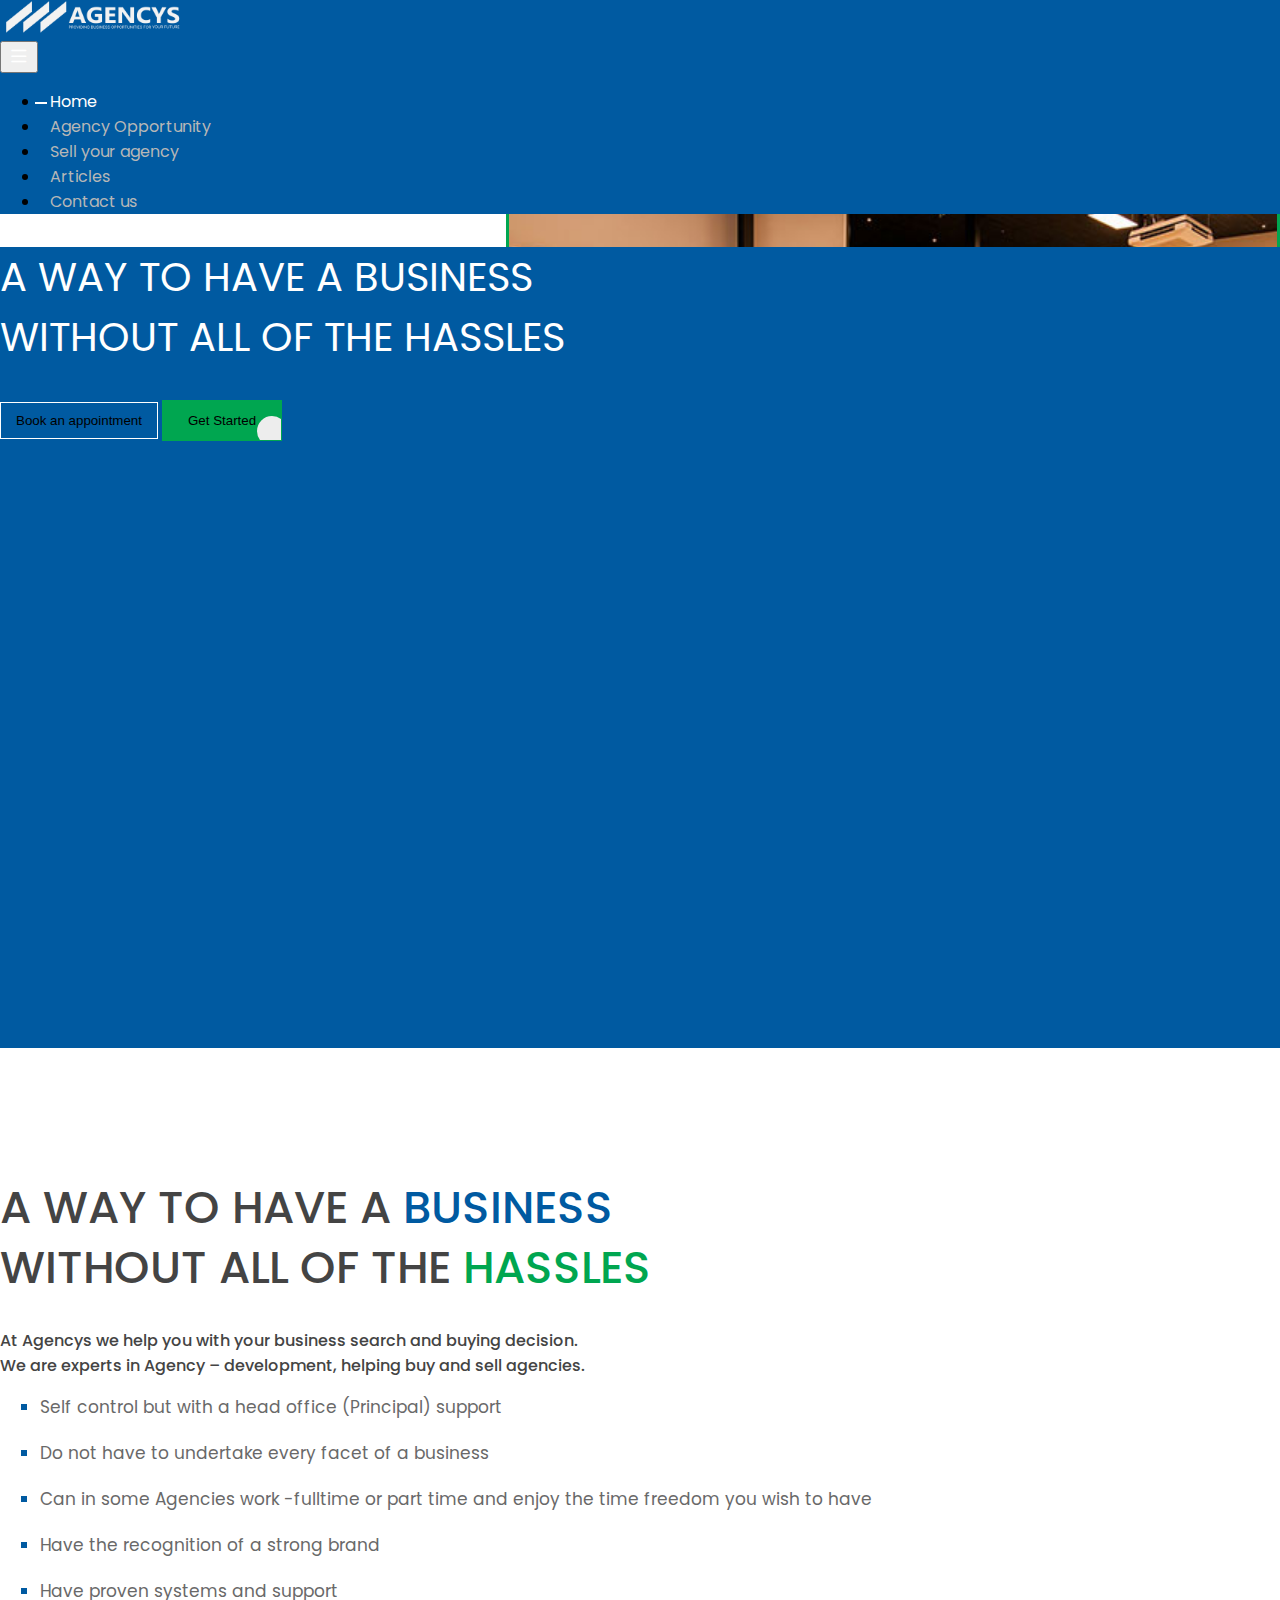
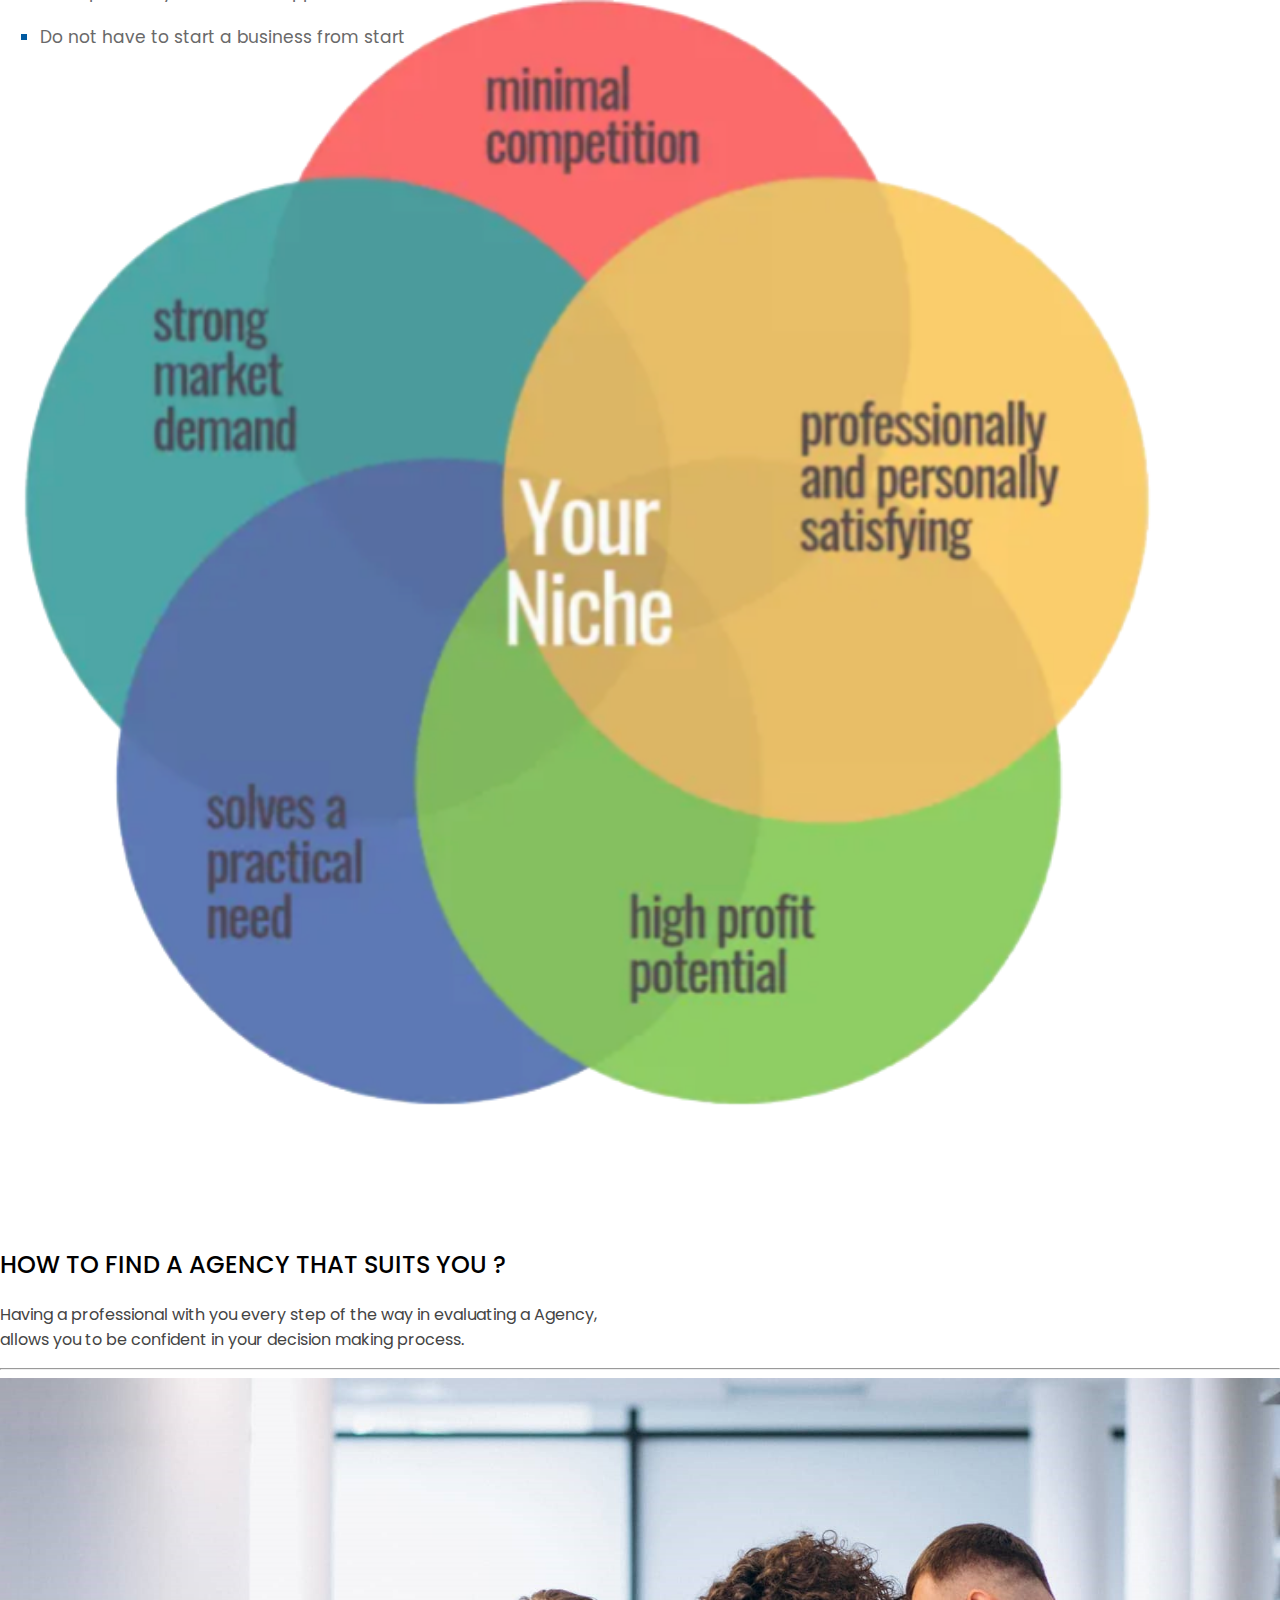
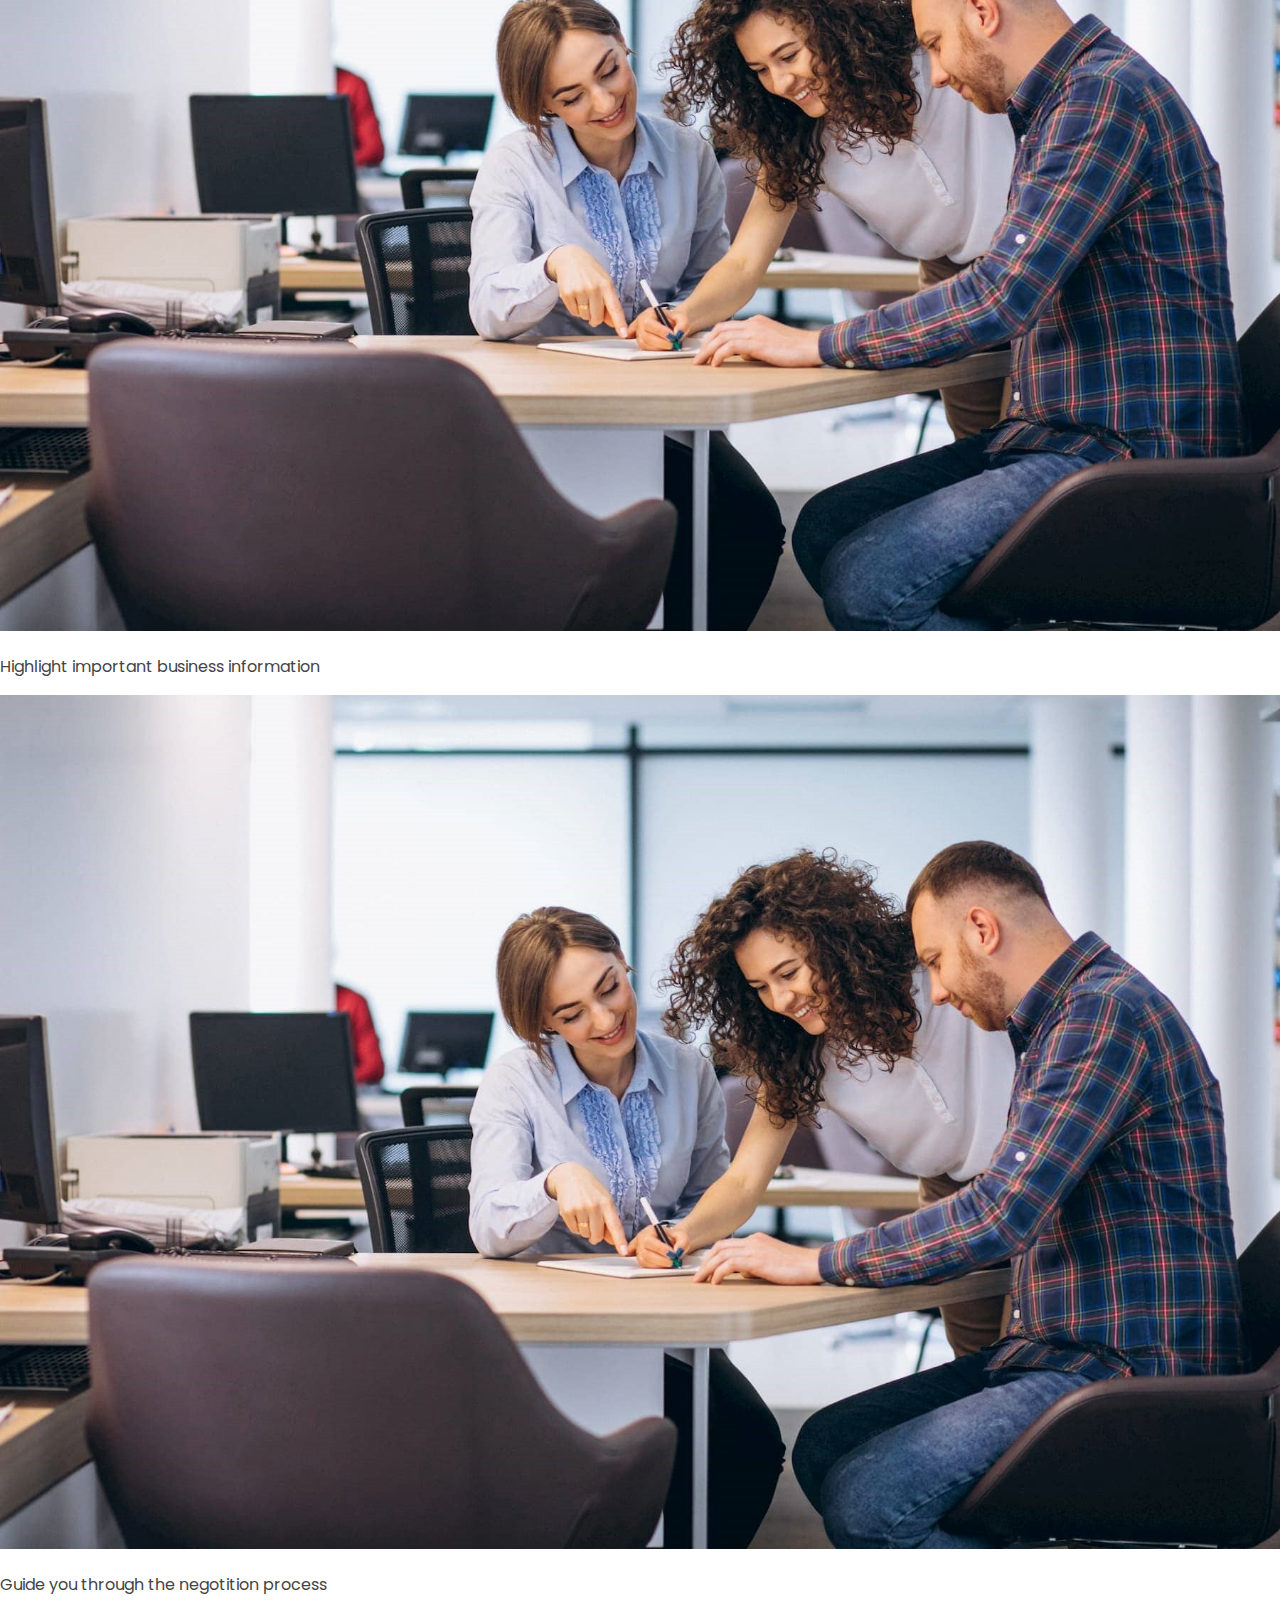
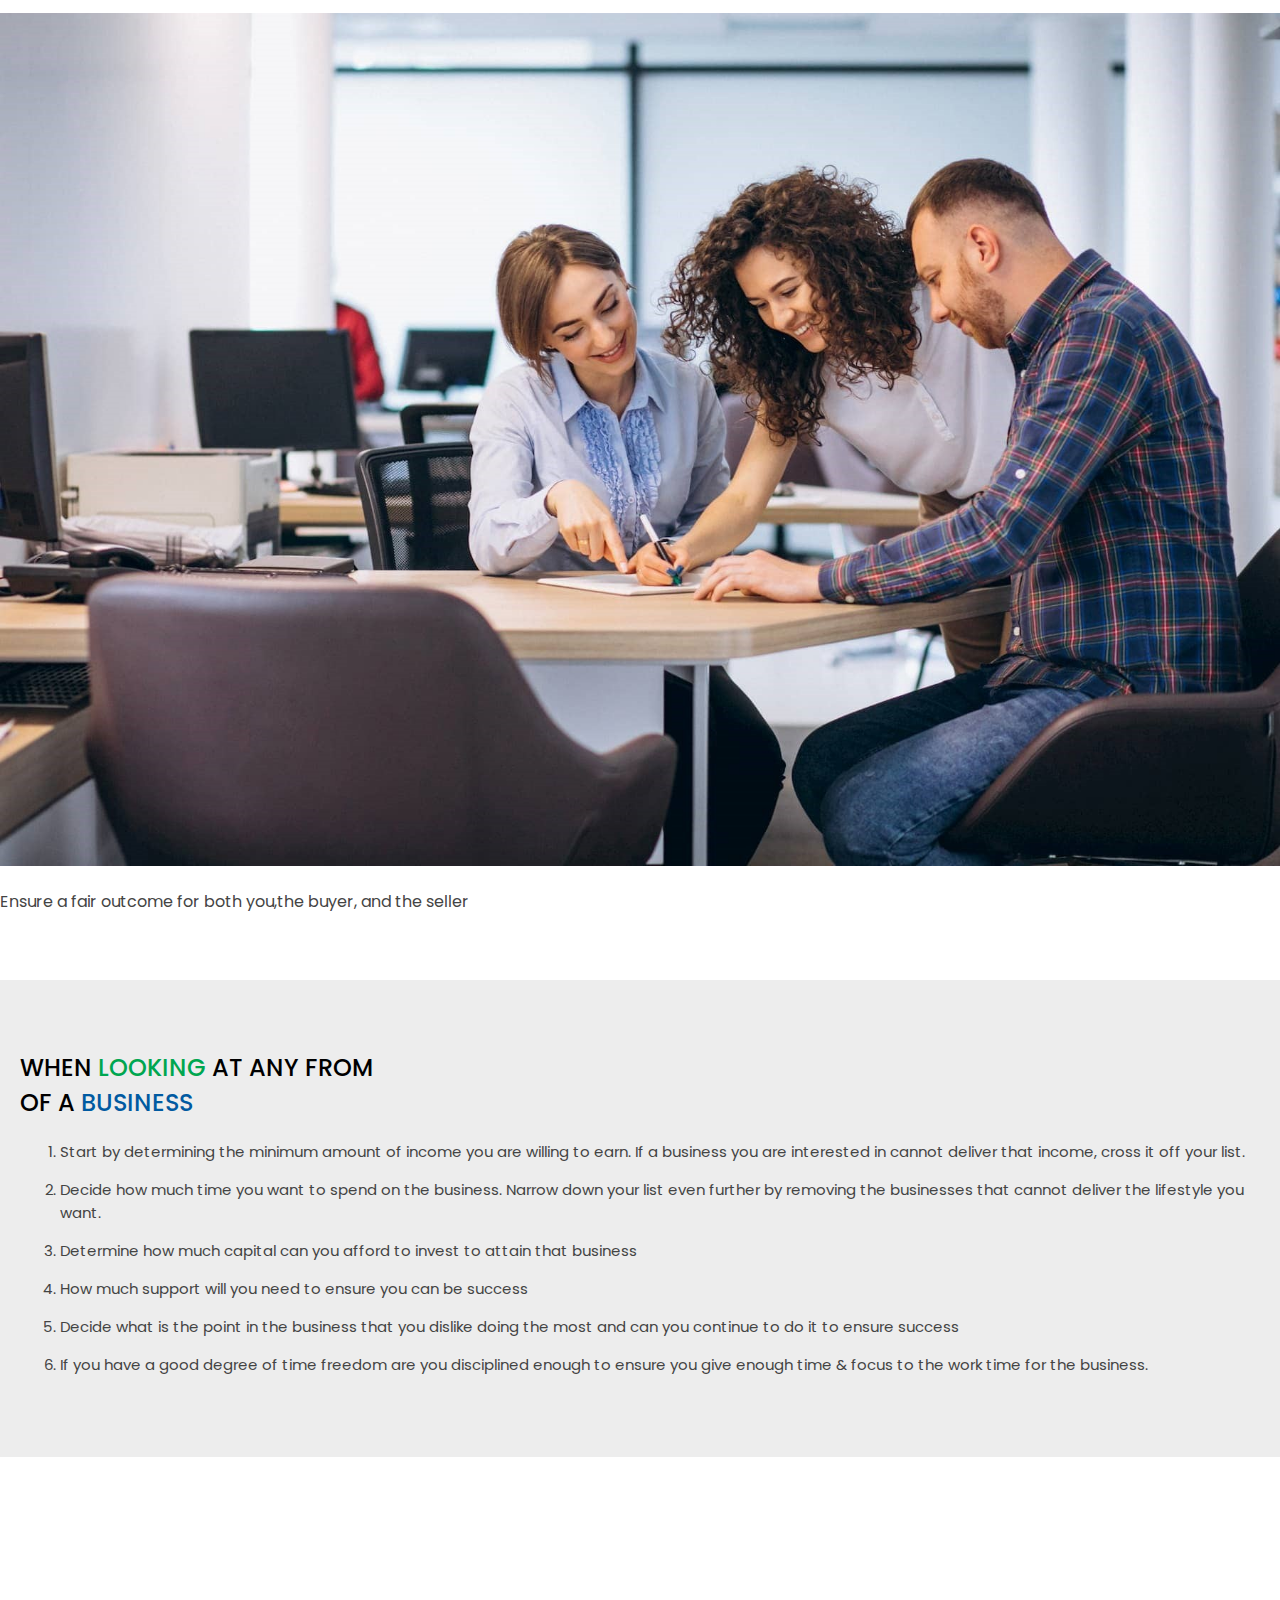
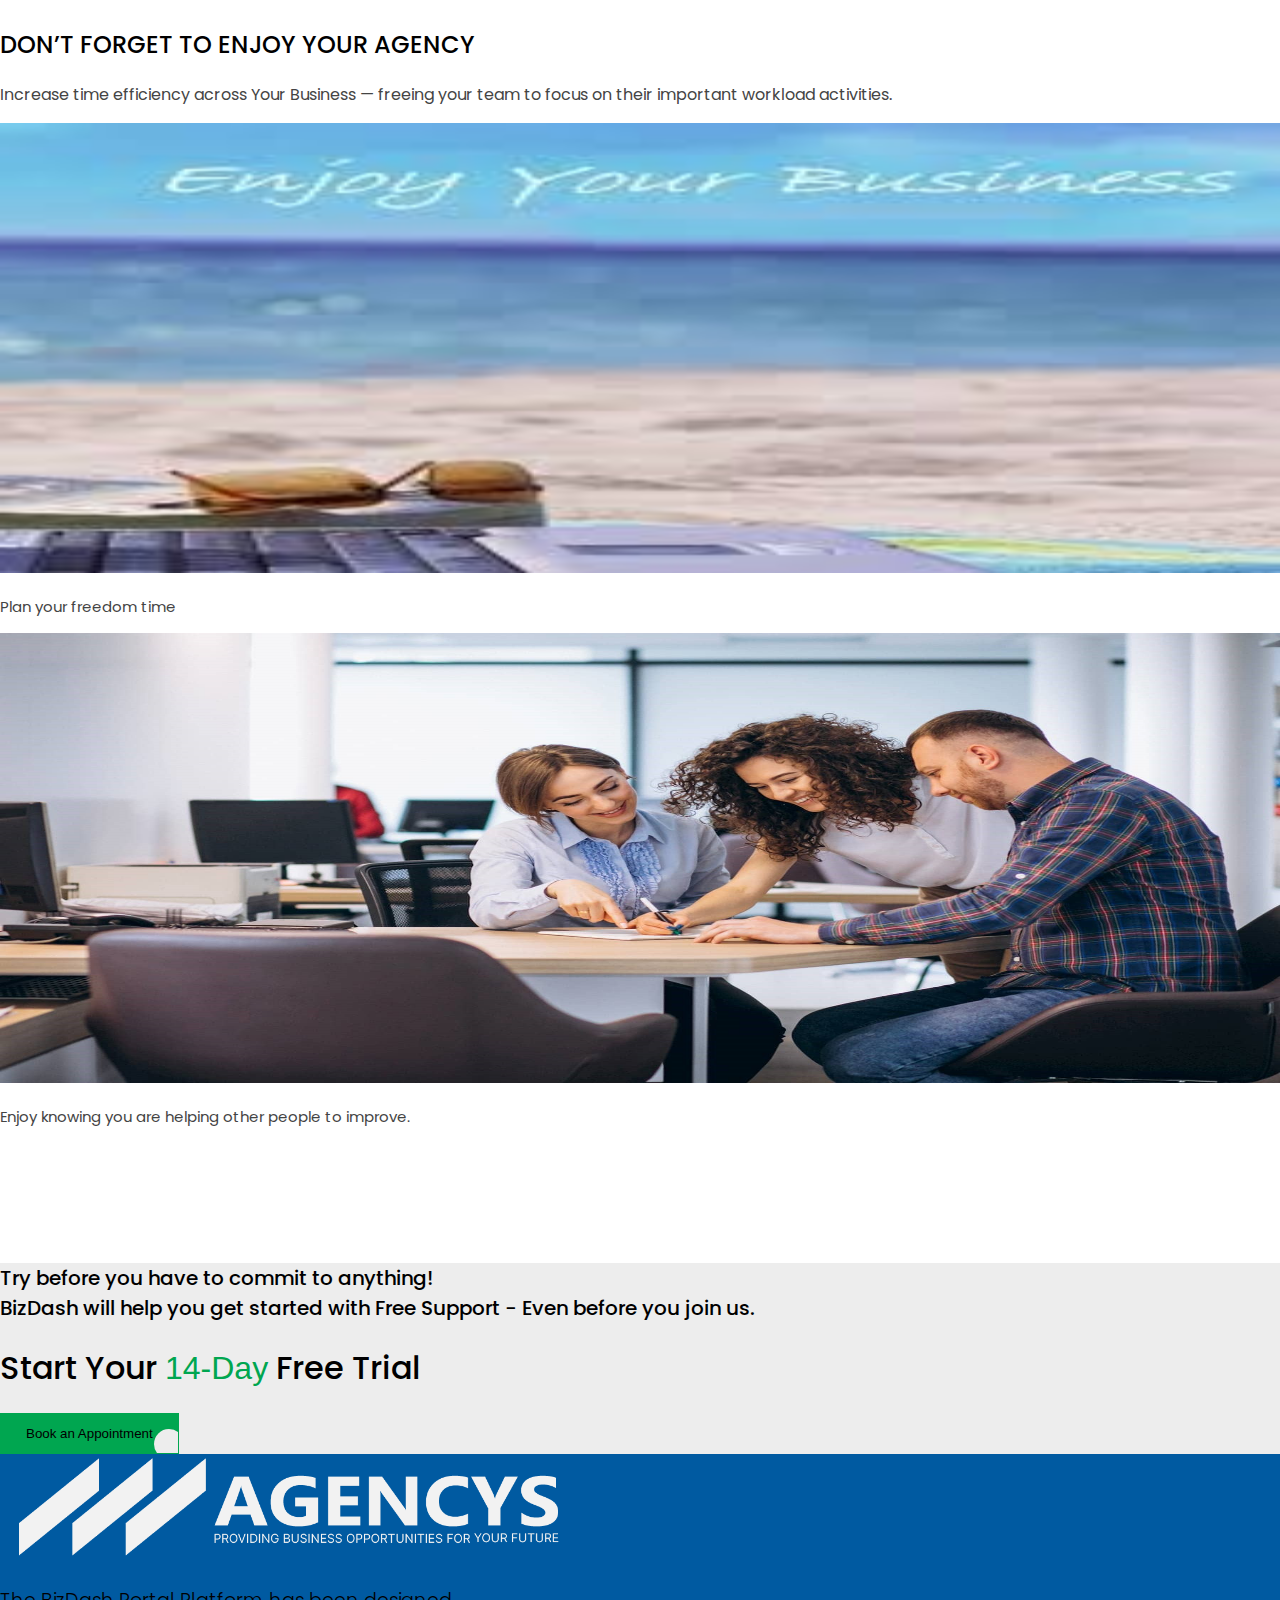
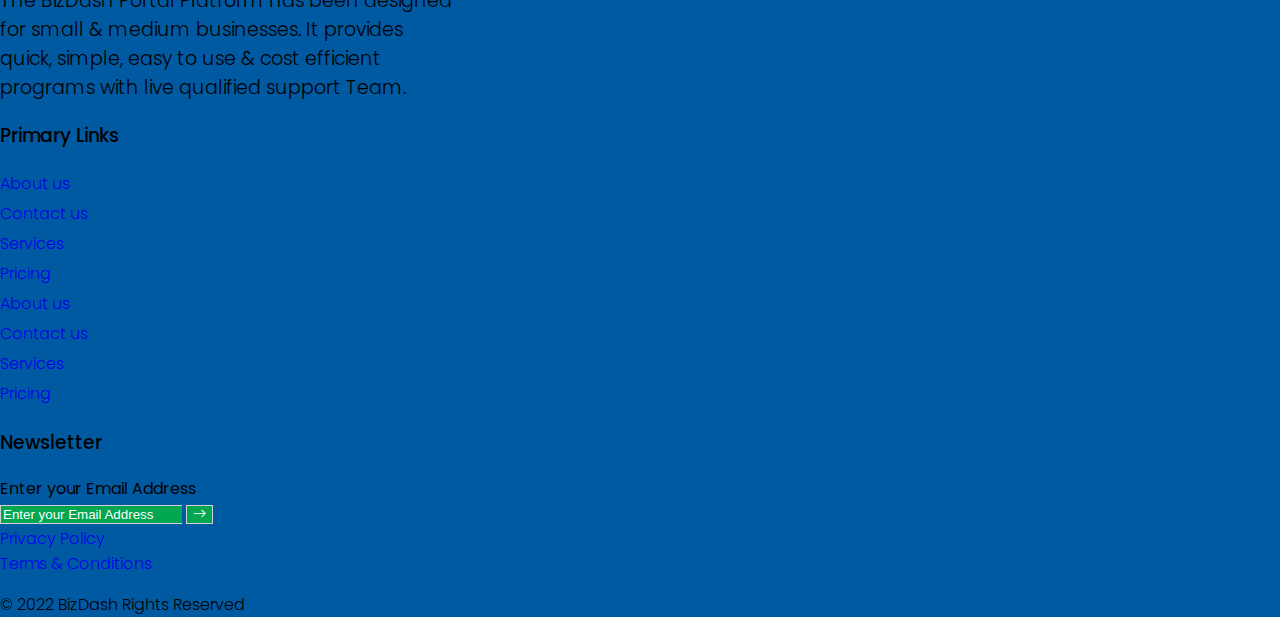
<file: Index.html>
<!DOCTYPE html>
<html lang="en">

<head>
    <meta charset="UTF-8">
    <meta http-equiv="X-UA-Compatible" content="IE=edge">
    <meta name="viewport" content="width=device-width, initial-scale=1.0">
    <title>Home</title>
    <link rel="shortcut icon" href="./assets/favicon (6).png">
    <!-- Bootstrap CSS only -->
    <link href="https://cdn.jsdelivr.net/npm/bootstrap@5.2.2/dist/css/bootstrap.min.css" rel="stylesheet" integrity="sha384-Zenh87qX5JnK2Jl0vWa8Ck2rdkQ2Bzep5IDxbcnCeuOxjzrPF/et3URy9Bv1WTRi" crossorigin="anonymous">
    <link rel="stylesheet" href="./css/style.css">
</head>

<body>
    <nav class="navbar navbar-expand-lg py-3">
        <div class="container-md">
            <a class="navbar-brand" href="./Index.html">
                <img src="./assets/logo (11).png" alt="">
            </a>
            <button class="navbar-toggler" type="button" data-bs-toggle="collapse" data-bs-target="#navbarSupportedContent" aria-controls="navbarSupportedContent" aria-expanded="false" aria-label="Toggle navigation">
                <span class="bi bi-list"></span>
            </button>
            <div class="collapse navbar-collapse" id="navbarSupportedContent">
                <ul class="navbar-nav ms-auto mb-2 mb-lg-0">
                    <li class="nav-item">
                        <a class="nav-link active" aria-current="page" href="#">Home</a>
                    </li>
                    <li class="nav-item">
                        <a class="nav-link" href="./agencyopportunity.html">Agency Opportunity</a>
                    </li>
                    <li class="nav-item">
                        <a class="nav-link" href="./sellYourAgency.html">Sell your agency</a>
                    </li>
                    <li class="nav-item">
                        <a class="nav-link" href="./article.html">Articles</a>
                    </li>
                    <li class="nav-item">
                        <a class="nav-link" href="./contactUs.html">Contact us</a>
                    </li>
                </ul>
            </div>
        </div>
    </nav>
    <!-- heroSechome -->
    <section class="herosec_hom heroSec d-flex align-items-center">
        <div class="container-md">
            <div class="innerhomSec ms-2 pt-5">
                <h2 class="m-0">
                    A WAY TO HAVE A BUSINESS <br> WITHOUT ALL OF THE HASSLES
                </h2>
                <div class="btn_grp pt-5">
                    <button class="btnLight text-light ">
                        Book an appointment
                    </button>
                    <button class="btnGreen text-light mx-md-5">
                        Get Started
                    </button>
                </div>
            </div>
        </div>
    </section>
    <!-- businesshassles -->
    <section class="businesshassles">
        <div class="container-md">
            <div class="innerhassles mb-5">
                <h1>A WAY TO HAVE A <span class="bluetext">BUSINESS</span><br> WITHOUT ALL OF THE <span class="greentxt">HASSLES</span>
                </h1>
                <p class="pt-3">At Agencys we help you with your business search and buying decision. <br class="bark"> We are experts in Agency – development, helping buy and sell agencies.</p>
            </div>
            <div class="row mx-0">
                <div class="col-lg-6 col-md-12">
                    <div class="hassleslist">
                        <ul class="px-3">
                            <li>
                                <span>
                                    Self control but with a head office (Principal) support
                                </span>
                            </li>
                            <li>
                                <span>
                                    Do not have to undertake every facet of a business
                                </span>
                            </li>
                            <li>
                                <span>
                                    Can in some Agencies work -fulltime or part time and enjoy the time freedom you wish
                                    to have
                                </span>
                            </li>
                            <li>
                                <span>
                                    Have the recognition of a strong brand
                                </span>
                            </li>
                            <li>
                                <span>
                                    Have proven systems and support
                                </span>
                            </li>
                            <li>
                                <span>
                                    Do not have to start a business from start
                                </span>
                            </li>
                        </ul>
                    </div>
                </div>
                <div class="col-lg-6 col-md-12 mainyourniche">
                    <div class="yourniche">
                        <img width="90%" src="./assets/11.png" alt="">
                    </div>
                </div>
            </div>
        </div>
    </section>
    <!-- Agencythatsuties -->
    <section class="Agencythatsuties pt-5">
        <div class="container-md pb-3">
            <div class="innersuties text-center ">
                <h2>HOW TO FIND A AGENCY THAT SUITS YOU ? </h2>
                <p>Having a professional with you every step of the way in evaluating a Agency, <br class="bark"> allows you to be confident in your decision making process. </p>
            </div>
        </div>
        <hr>
        <div class="container-md">
            <div class="row mx-0 pt-5 mt-5">
                <div class="col-lg-4 col-md-12 text-center cardimgdiv">
                    <img width="100%" src="./assets/people.jpg" alt="">
                    <p>Highlight important business information</p>
                </div>
                <div class="col-lg-4 col-md-12 text-center cardimgdiv">
                    <img width="100%" src="./assets/people.jpg" alt="">
                    <p>Guide you through the negotition process</p>
                </div>
                <div class="col-lg-4 col-md-12 cardimgdiv text-center">
                    <img width="100%" src="./assets/people.jpg" alt="">
                    <p>Ensure a fair outcome for both you,the buyer, and the seller</p>
                </div>
            </div>
        </div>
    </section>
    <!-- lookingforbussines -->
    <section class="frombussines mt-5">
        <div class="container-md">
            <div class="row mx-0  position-relative">
                <div class="col-lg-8 innerfromsmall">
                    <div class="">
                        <div class="innerfrombussines">
                            <h2>WHEN <span class="greentxt">LOOKING </span> AT ANY FROM <br class="bark"> OF A <span class="bluetext">BUSINESS</span></h2>
                            <ul class="px-3 pt-3">
                                <li>
                                    Start by determining the minimum amount of income you are willing to earn. If a business you are interested in cannot deliver that income, cross it off your list.
                                </li>
                                <li>
                                    Decide how much time you want to spend on the business. Narrow down your list even further by removing the businesses that cannot deliver the lifestyle you want.
                                </li>
                                <li>
                                    Determine how much capital can you afford to invest to attain that business
                                </li>
                                <li>
                                    How much support will you need to ensure you can be success
                                </li>
                                <li>
                                    Decide what is the point in the business that you dislike doing the most and can you continue to do it to ensure success
                                </li>
                                <li>
                                    If you have a good degree of time freedom are you disciplined enough to ensure you give enough time & focus to the work time for the business.
                                </li>
                            </ul>
                        </div>
                    </div>
                </div>
            </div>
        </div>
    </section>
    <!-- enjoyAgency -->
    <section class="enjoyAgency pt-5">
        <div class="container-md">
            <div class="innerenjoyAgency px-3">
                <h2>
                    DON’T FORGET TO ENJOY YOUR AGENCY
                </h2>
                <p>
                    Increase time efficiency across Your Business — freeing your team to focus on their important workload activities.
                </p>
            </div>
            <div class="row mx-0 mt-5">
                <div class="col-lg-3 col-md-6 ">
                    <div class="enjoyAgencyimgs text-center">
                        <img width="100%" src="./assets/freetme.jpg" alt="">
                        <p class="pt-3">Plan your freedom time</p>
                    </div>
                </div>
                <div class="col-lg-3 col-md-6">
                    <div class="enjoyAgencyimgs text-center">
                        <img width="100%" src="./assets/people.jpg" alt="">
                        <p class="pt-3">Enjoy knowing you are helping other people to improve.</p>
                    </div>
                </div>
            </div>
        </div>
    </section>
    <!-- Trial -->
    <section class="trySec py-5 text-center">
        <div class="container-md">
            <p>
                Try before you have to commit to anything!&nbsp;<br class="br-1"> BizDash will help you get started with Free Support - Even before you join us.
            </p>
            <h1 class="my-4">
                Start Your <span class="metrics greenTxt">14-Day</span> Free Trial
            </h1>
            <button class="btnGreen text-white">Book an Appointment</button>
        </div>
    </section>

    <!-- Footer -->
    <section class="footer pt-5 text-white">
        <div class="container-md">
            <div class="row mx-0 pb-5">
                <div class="col-lg-5 col-md-6 col-sm-10 primary_col">
                    <img class="pb-4 pt-3" width="45%" src="./assets/logo (11).png" alt="">
                    <p>
                        The BizDash Portal Platform has been designed <br class="br-1"> for small & medium businesses. It provides
                        <br class="br-1"> quick, simple, easy to use & cost efficient <br class="br-1"> programs with live qualified support Team.
                    </p>
                </div>
                <div class="col-lg-3 col-md-6 primary_col">
                    <h3 class="pb-4 pt-3 newsHead">Primary Links</h3>
                    <div class="row mx-0">
                        <div class="col-6 ps-0">
                            <a href="#" class="text-white">About us</a>
                            <a href="#" class="text-white">Contact us</a>
                            <a href="#" class="text-white">Services</a>
                            <a href="#" class="text-white">Pricing</a>
                        </div>
                        <div class="col-6">
                            <a href="#" class="text-white">About us</a>
                            <a href="#" class="text-white">Contact us</a>
                            <a href="#" class="text-white">Services</a>
                            <a href="#" class="text-white">Pricing</a>
                        </div>
                    </div>
                </div>
                <div class="col-lg-4 col-md-6 primary_col">
                    <h3 class="pb-4 pt-3 newsHead">Newsletter</h3>
                    <label class="visually-hidden" for="specificSizeInputGroupUsername">Enter your Email Address</label>
                    <div class="input-group footer_input">
                        <input type="text" class="form-control" id="specificSizeInputGroupUsername" placeholder="Enter your Email Address">
                        <button class="input-group-text">
                            <i class="bi bi-arrow-right"></i>
                        </button>
                    </div>

                </div>
            </div>
            <div class="d-flex align-items-baseline flex-wrap justify-content-between mt-5">
                <div class="link pb-1 d-flex bottomTxt">
                    <a href="#" class="text-white ms-3 me-4">Privacy Policy</a>
                    <a href="#" class="text-white">Terms & Conditions</a>
                </div>

                <p class="copyright pb-1 ms-3">
                    © 2022 BizDash Rights Reserved
                </p>
            </div>
        </div>
    </section>

    <!-- Bootstrap JavaScript Bundle with Popper -->
    <script src="https://cdn.jsdelivr.net/npm/bootstrap@5.2.2/dist/js/bootstrap.bundle.min.js" integrity="sha384-OERcA2EqjJCMA+/3y+gxIOqMEjwtxJY7qPCqsdltbNJuaOe923+mo//f6V8Qbsw3" crossorigin="anonymous"></script>
</body>

</html>
</file>
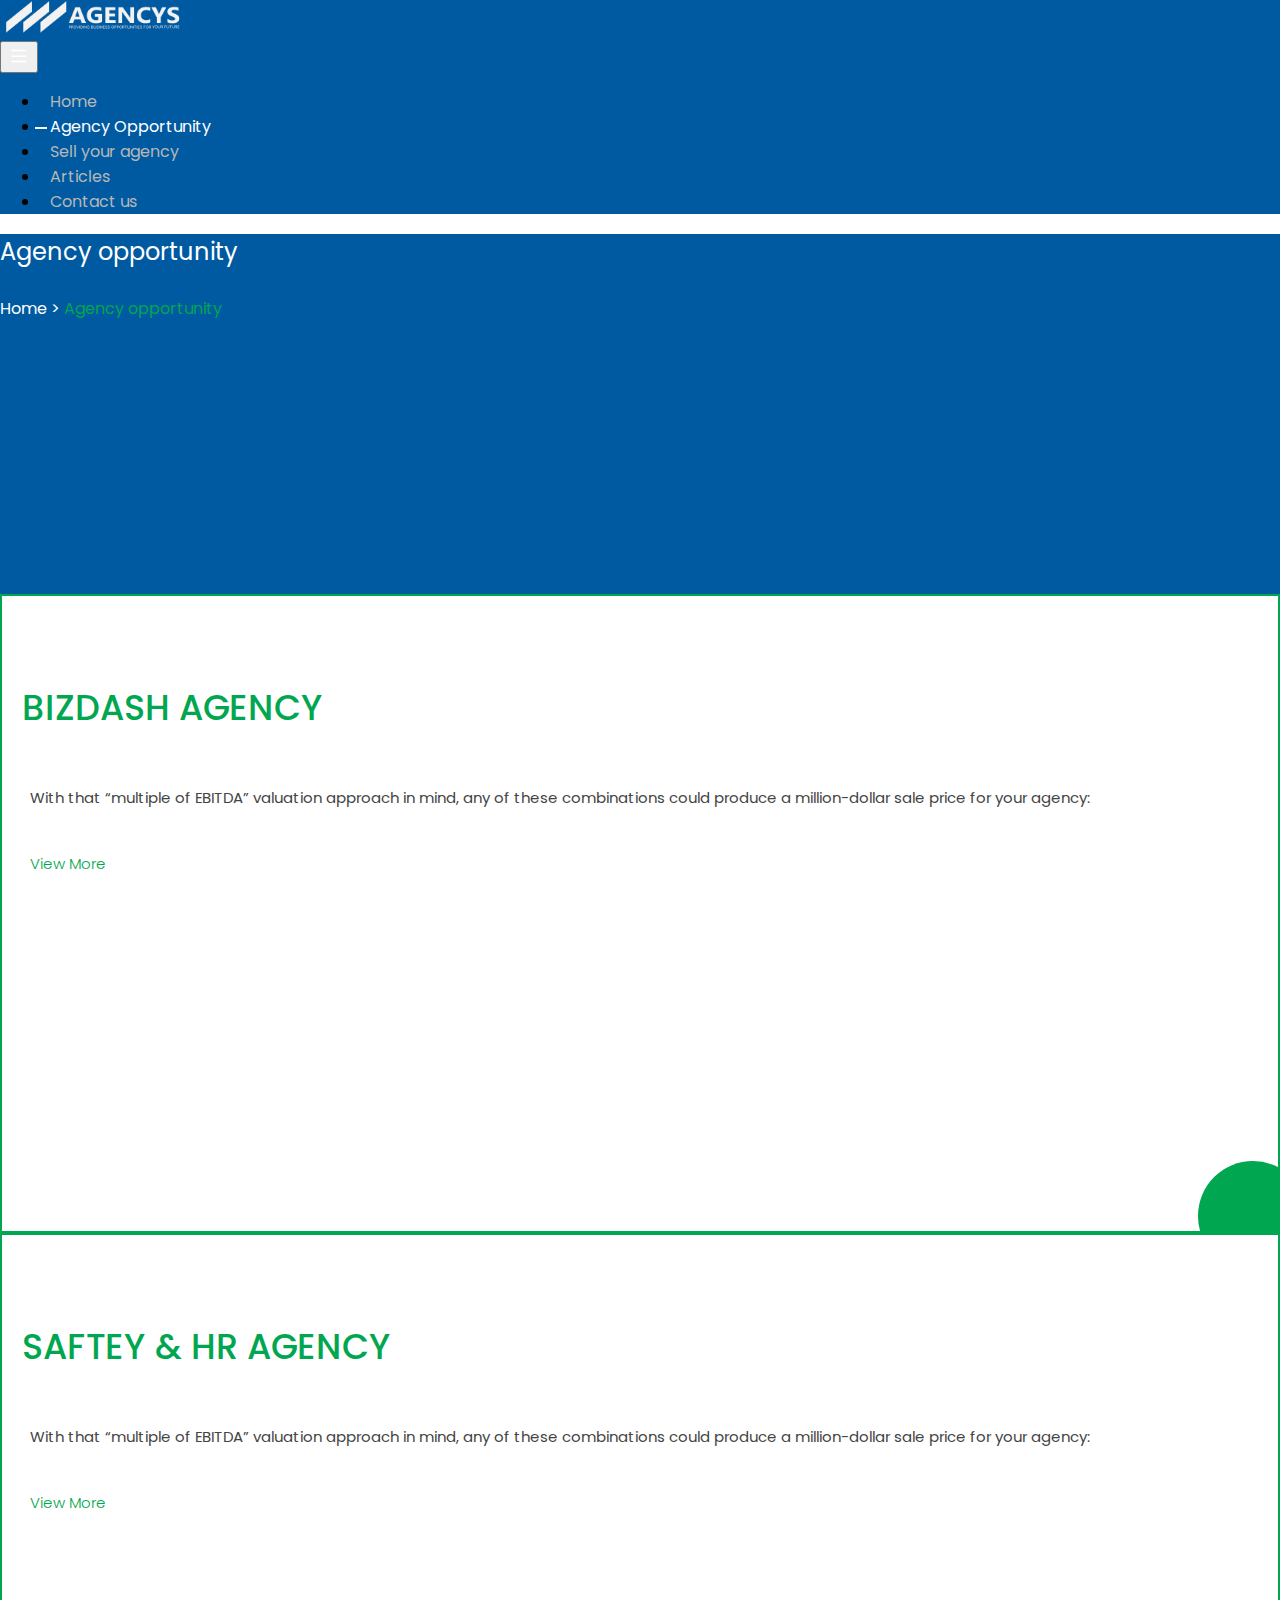
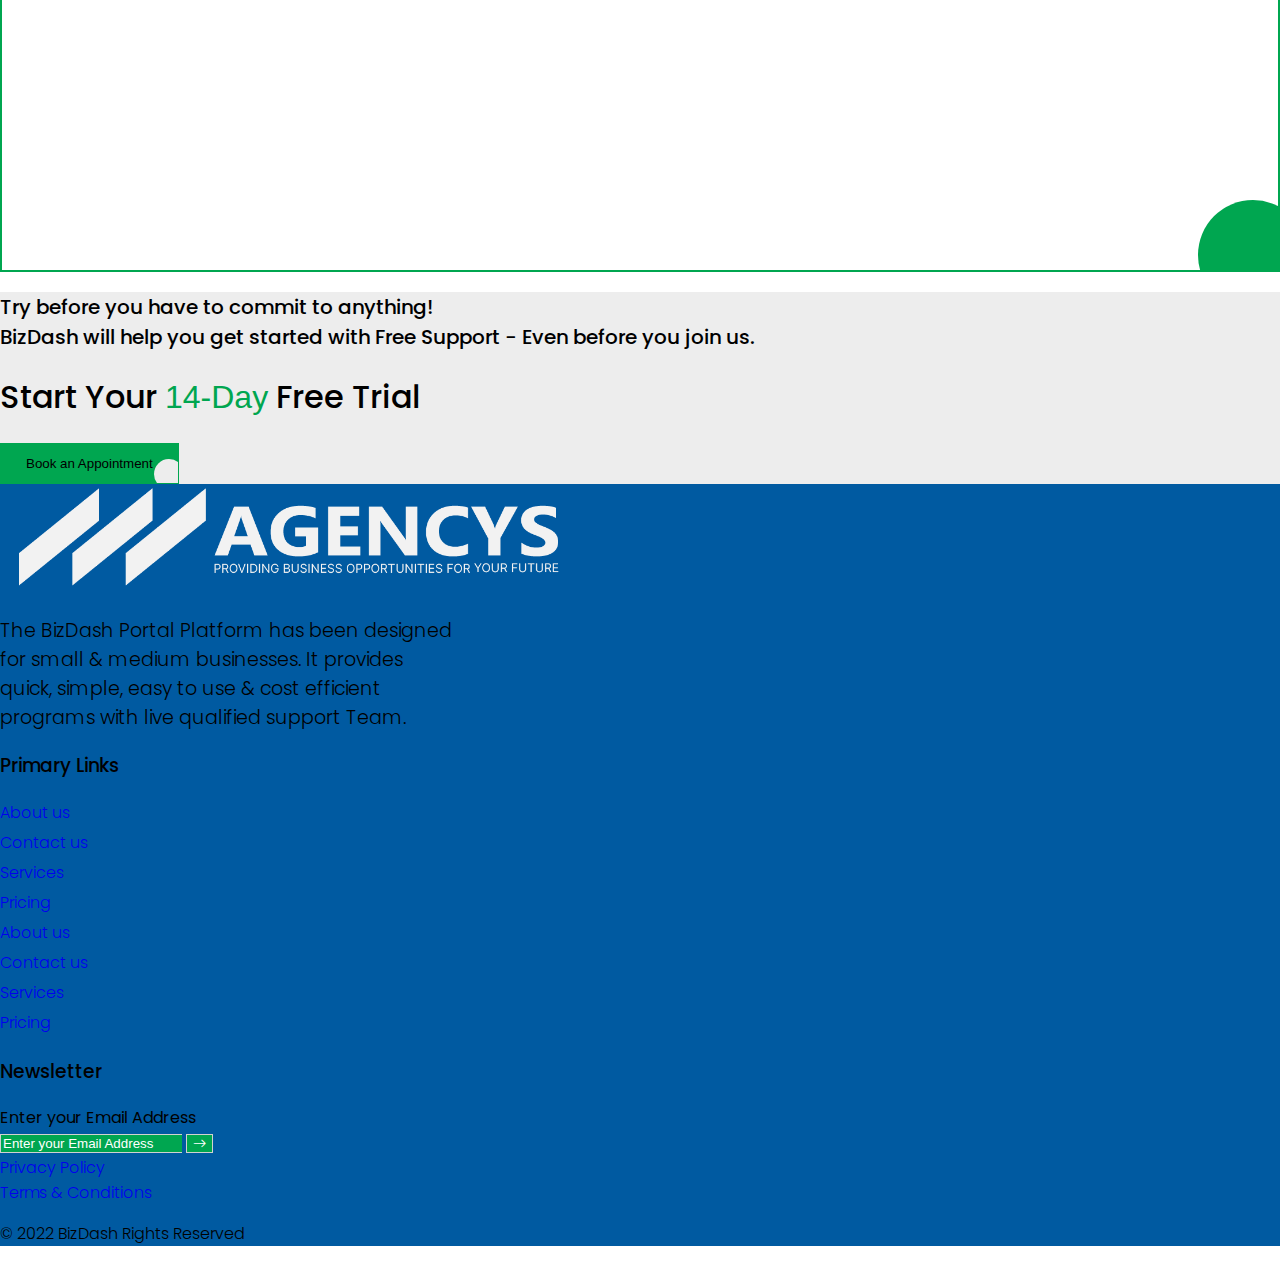
<file: agencyopportunity.html>
<!DOCTYPE html>
<html lang="en">

<head>
    <meta charset="UTF-8">
    <meta http-equiv="X-UA-Compatible" content="IE=edge">
    <meta name="viewport" content="width=device-width, initial-scale=1.0">
    <title>Agency Opportunity</title>
    <link rel="shortcut icon" href="./assets/favicon (6).png">
    <!-- Bootstrap CSS only -->
    <link href="https://cdn.jsdelivr.net/npm/bootstrap@5.2.2/dist/css/bootstrap.min.css" rel="stylesheet" integrity="sha384-Zenh87qX5JnK2Jl0vWa8Ck2rdkQ2Bzep5IDxbcnCeuOxjzrPF/et3URy9Bv1WTRi" crossorigin="anonymous">
    <link rel="stylesheet" href="./css/style.css">
</head>

<body>
    <!-- Navbar -->
    <nav class="navbar navbar-expand-lg py-3">
        <div class="container-md">
            <a class="navbar-brand" href="./Index.html">
                <img src="./assets/logo (11).png" alt="">
            </a>
            <button class="navbar-toggler" type="button" data-bs-toggle="collapse" data-bs-target="#navbarSupportedContent" aria-controls="navbarSupportedContent" aria-expanded="false" aria-label="Toggle navigation">
                <span class="bi bi-list"></span>
            </button>
            <div class="collapse navbar-collapse" id="navbarSupportedContent">
                <ul class="navbar-nav ms-auto mb-2 mb-lg-0">
                    <li class="nav-item">
                        <a class="nav-link " aria-current="page" href="./Index.html">Home</a>
                    </li>
                    <li class="nav-item">
                        <a class="nav-link active" href="./agencyopportunity.html">Agency Opportunity</a>
                    </li>
                    <li class="nav-item">
                        <a class="nav-link" href="./sellYourAgency.html">Sell your agency</a>
                    </li>
                    <li class="nav-item">
                        <a class="nav-link" href="./article.html">Articles</a>
                    </li>
                    <li class="nav-item">
                        <a class="nav-link" href="./contactUs.html">Contact us</a>
                    </li>
                </ul>
            </div>
        </div>
    </nav>
    <!-- heroSec -->
    <section class="heroSec  d-flex align-items-center heroSco">
        <div class="container-md">
            <div class="inner_content ms-2 pt-5">
                <h2 class="m-0">
                    Agency opportunity
                </h2>
                <p><span>Home ></span> Agency opportunity
                </p>
            </div>
        </div>
    </section>
    <section class="middleSec py-4 my-5">
        <div class="container-lg mb-4 mt-3">
            <div class="row mx-0 d-flex justify-content-evenly">
                <div class="col-lg-5 col-md-10 col-sm-12 px-0 my-3">
                    <div class="middlcolOne">
                        <h3>BIZDASH AGENCY</h3>
                        <p>
                            With that “multiple of EBITDA” valuation approach in mind, any of these combinations could produce a million-dollar sale price for your agency:
                        </p>
                        <a href="./bizdashagency.html">
                            View More
                        </a>
                    </div>
                </div>
                <div class="col-lg-5 col-md-10 sol-sm-12 px-0 my-3">
                    <div class="middlcolOne">
                        <h3>
                            SAFTEY & HR AGENCY
                        </h3>
                        <p>
                            With that “multiple of EBITDA” valuation approach in mind, any of these combinations could produce a million-dollar sale price for your agency:

                        </p>
                        <a href="./bizdashagency.html">
                            View More
                        </a>
                    </div>
                </div>
            </div>
        </div>
    </section>
    <section class="trySec py-5 text-center">
        <div class="container-md">
            <p>
                Try before you have to commit to anything!&nbsp;<br class="br-1"> BizDash will help you get started with Free Support - Even before you join us.
            </p>
            <h1 class="my-4">
                Start Your <span class="metrics greenTxt">14-Day</span> Free Trial
            </h1>
            <button class="btnGreen text-white">Book an Appointment</button>
        </div>
    </section>

    <!-- Footer -->
    <section class="footer pt-5 text-white">
        <div class="container-md">
            <div class="row mx-0 pb-5">
                <div class="col-lg-5 col-md-6 col-sm-10 primary_col">
                    <img class="pb-4 pt-3" width="45%" src="./assets/logo (11).png" alt="">
                    <p>
                        The BizDash Portal Platform has been designed <br class="br-1"> for small & medium businesses. It provides
                        <br class="br-1"> quick, simple, easy to use & cost efficient <br class="br-1"> programs with live qualified support Team.
                    </p>
                </div>
                <div class="col-lg-3 col-md-6 primary_col">
                    <h3 class="pb-4 pt-3 newsHead">Primary Links</h3>
                    <div class="row mx-0">
                        <div class="col-6 ps-0">
                            <a href="#" class="text-white">About us</a>
                            <a href="#" class="text-white">Contact us</a>
                            <a href="#" class="text-white">Services</a>
                            <a href="#" class="text-white">Pricing</a>
                        </div>
                        <div class="col-6">
                            <a href="#" class="text-white">About us</a>
                            <a href="#" class="text-white">Contact us</a>
                            <a href="#" class="text-white">Services</a>
                            <a href="#" class="text-white">Pricing</a>
                        </div>
                    </div>
                </div>
                <div class="col-lg-4 col-md-6 primary_col">
                    <h3 class="pb-4 pt-3 newsHead">Newsletter</h3>
                    <label class="visually-hidden" for="specificSizeInputGroupUsername">Enter your Email Address</label>
                    <div class="input-group footer_input">
                        <input type="text" class="form-control" id="specificSizeInputGroupUsername" placeholder="Enter your Email Address">
                        <button class="input-group-text">
                            <i class="bi bi-arrow-right"></i>
                        </button>
                    </div>

                </div>
            </div>
            <div class="d-flex align-items-baseline flex-wrap justify-content-between mt-5">
                <div class="link pb-1 d-flex bottomTxt">
                    <a href="#" class="text-white ms-3 me-4">Privacy Policy</a>
                    <a href="#" class="text-white">Terms & Conditions</a>
                </div>

                <p class="copyright pb-1 ms-3">
                    © 2022 BizDash Rights Reserved
                </p>
            </div>
        </div>
    </section>


    <!-- Bootstrap JavaScript Bundle with Popper -->
    <script src="https://cdn.jsdelivr.net/npm/bootstrap@5.2.2/dist/js/bootstrap.bundle.min.js" integrity="sha384-OERcA2EqjJCMA+/3y+gxIOqMEjwtxJY7qPCqsdltbNJuaOe923+mo//f6V8Qbsw3" crossorigin="anonymous"></script>
    <script src="./js/script.js"></script>
</body>

</html>
</file>
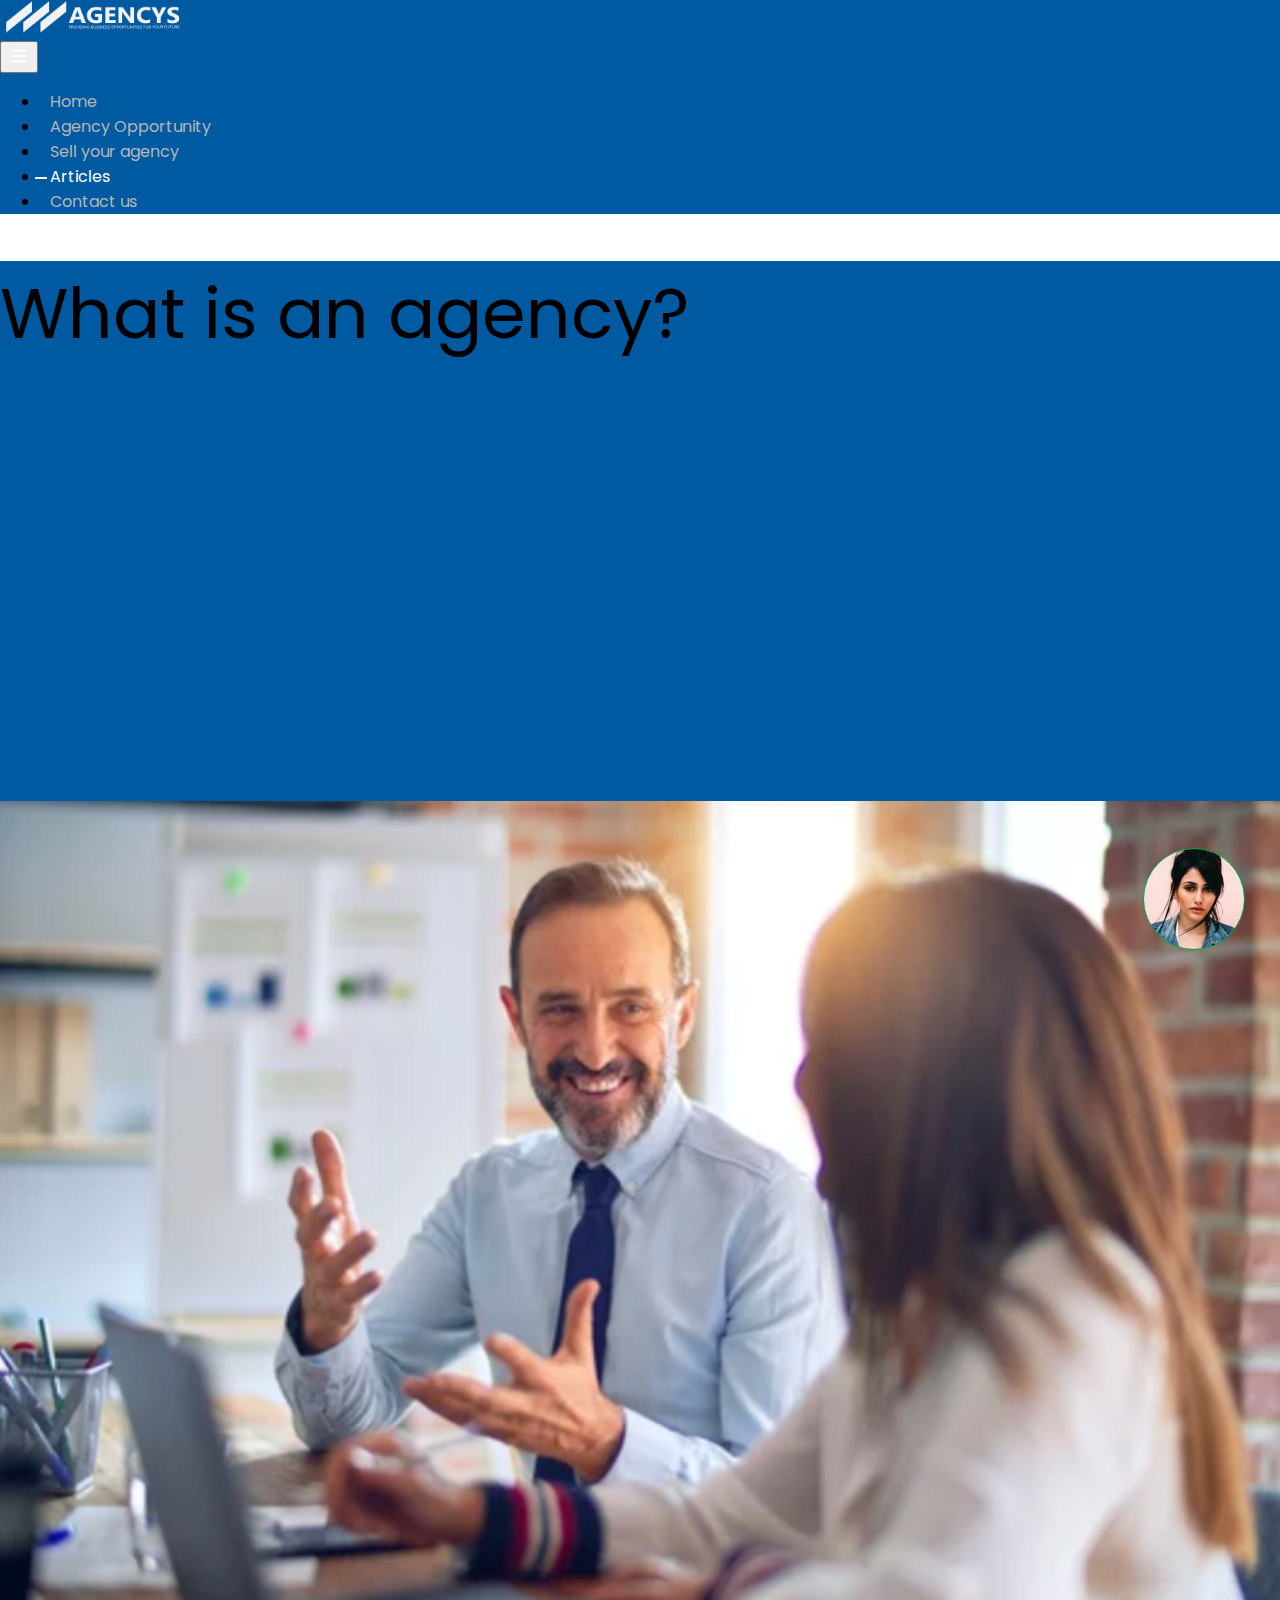
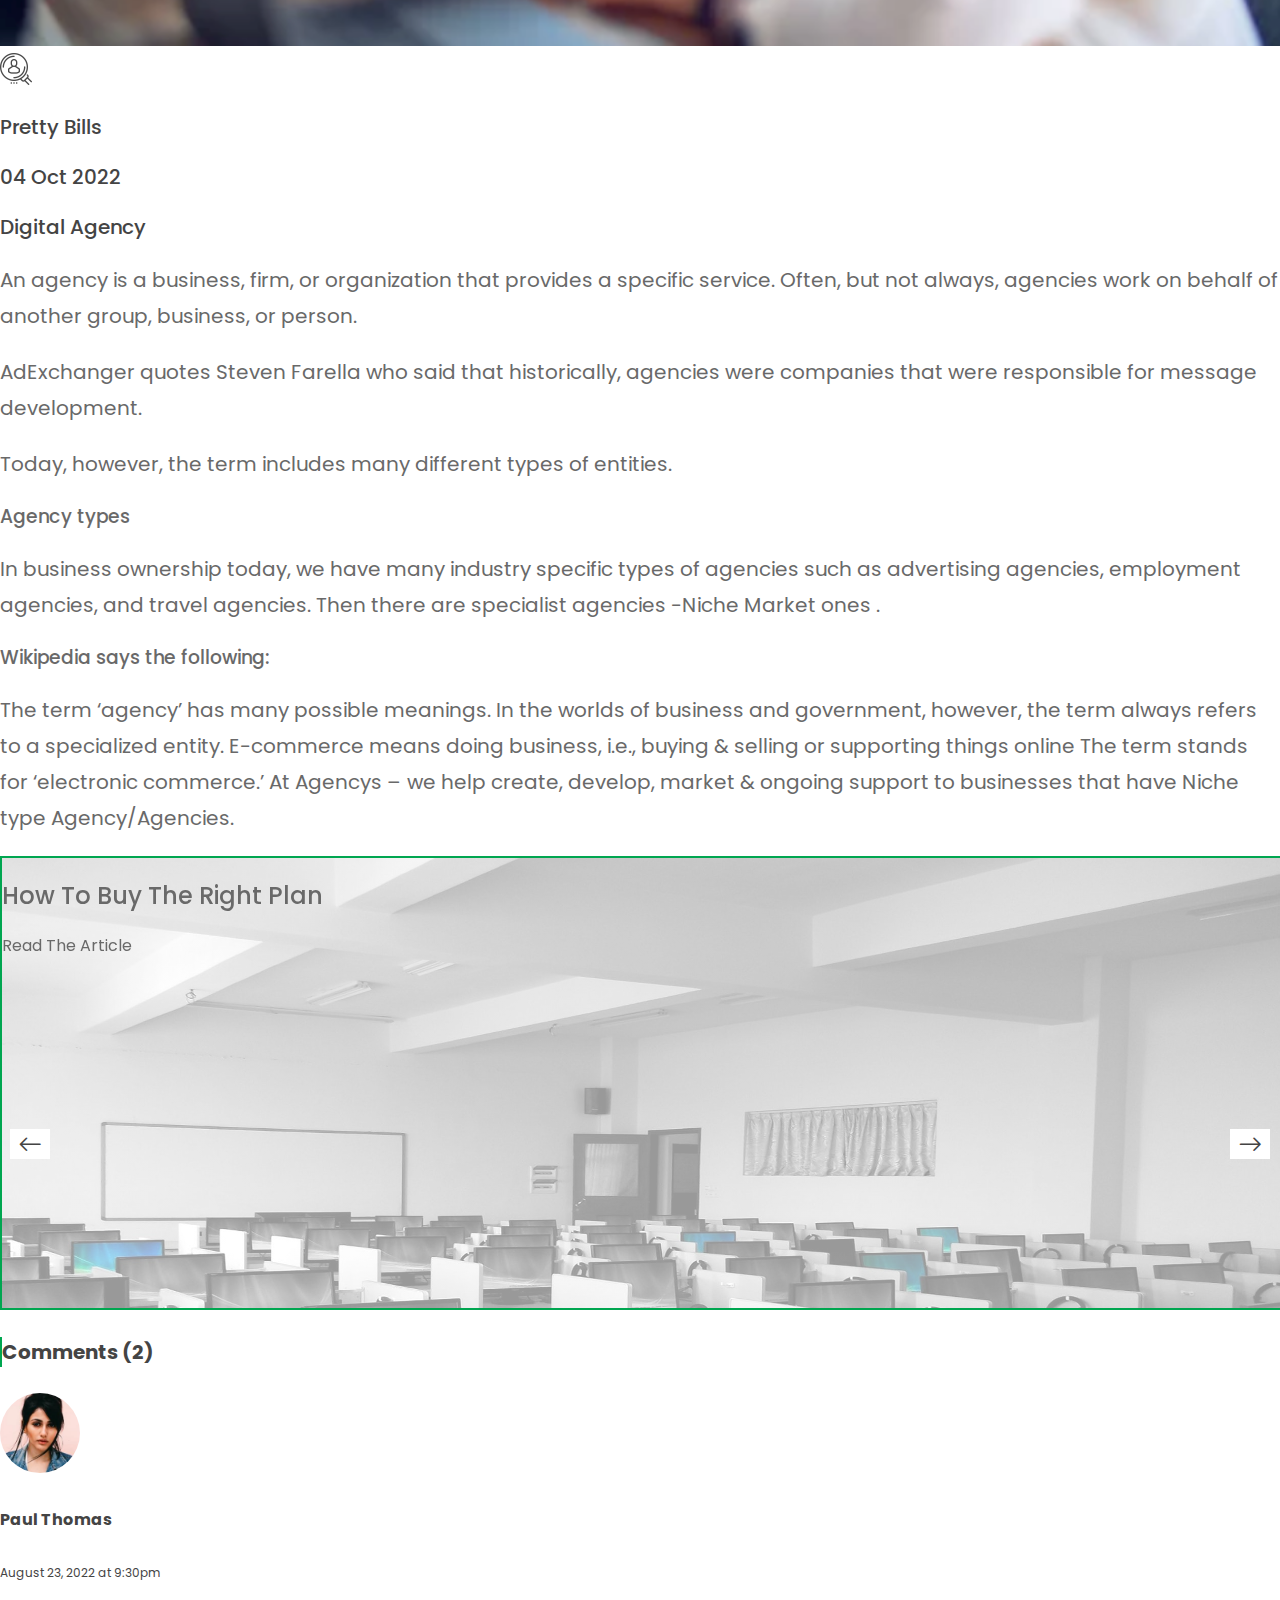
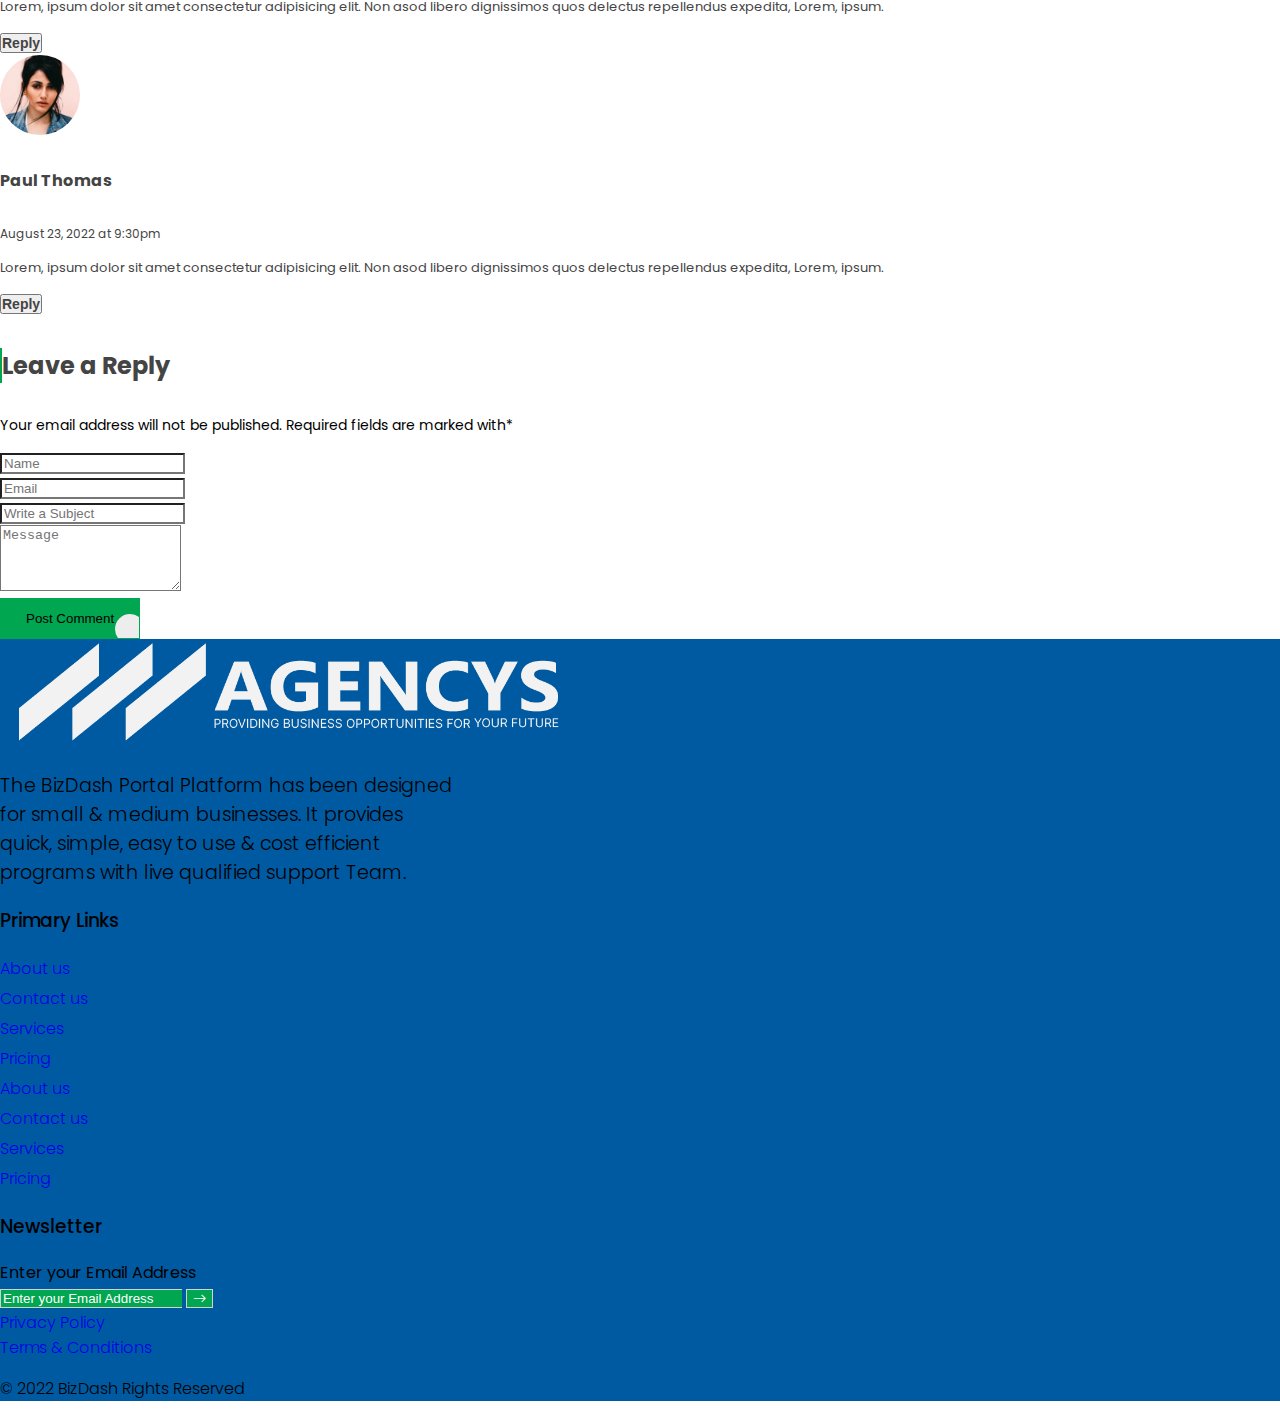
<file: article-detail.html>
<!DOCTYPE html>
<html lang="en">

<head>
    <meta charset="UTF-8">
    <meta http-equiv="X-UA-Compatible" content="IE=edge">
    <meta name="viewport" content="width=device-width, initial-scale=1.0">
    <title>What is an agency?</title>
    <link rel="shortcut icon" href="./assets/favicon (6).png">
    <!-- Bootstrap CSS only -->
    <link href="https://cdn.jsdelivr.net/npm/bootstrap@5.2.2/dist/css/bootstrap.min.css" rel="stylesheet" integrity="sha384-Zenh87qX5JnK2Jl0vWa8Ck2rdkQ2Bzep5IDxbcnCeuOxjzrPF/et3URy9Bv1WTRi" crossorigin="anonymous">
    <!-- Swiper -->
    <link rel="stylesheet" href="https://cdn.jsdelivr.net/npm/swiper@8/swiper-bundle.min.css" />
    <link rel="stylesheet" href="./css/style.css">
</head>

<body>
    <!-- Navbar -->
    <nav class="navbar navbar-expand-lg py-3">
        <div class="container-md">
            <a class="navbar-brand" href="./Index.html">
                <img src="./assets/logo (11).png" alt="">
            </a>
            <button class="navbar-toggler" type="button" data-bs-toggle="collapse" data-bs-target="#navbarSupportedContent" aria-controls="navbarSupportedContent" aria-expanded="false" aria-label="Toggle navigation">
                <span class="bi bi-list"></span>
            </button>
            <div class="collapse navbar-collapse" id="navbarSupportedContent">
                <ul class="navbar-nav ms-auto mb-2 mb-lg-0">
                    <li class="nav-item">
                        <a class="nav-link" aria-current="page" href="./Index.html">Home</a>
                    </li>
                    <li class="nav-item">
                        <a class="nav-link" href="./agencyopportunity.html">Agency Opportunity</a>
                    </li>
                    <li class="nav-item">
                        <a class="nav-link" href="./sellYourAgency.html">Sell your agency</a>
                    </li>
                    <li class="nav-item">
                        <a class="nav-link active" href="./article.html">Articles</a>
                    </li>
                    <li class="nav-item">
                        <a class="nav-link" href="./contactUs.html">Contact us</a>
                    </li>
                </ul>
            </div>
        </div>
    </nav>

    <!-- HeroSec -->
    <section class="heroSec d-flex align-items-center justify-content-center text-center text-light">
        <div class="innerCont">
            <h1>What is an agency? </h1>
        </div>
        </div>
    </section>

    <!-- Whole Agency Info -->
    <section class="wholeAgencyInfo py-5 my-4">
        <div class="InfoTopCont container-md px-5">
            <div class="img-Cont mx-auto">
                <div class="innerImg position-relative">
                    <img src="./assets/assets.png" width="100%" alt="">
                </div>
                <div class="imgTab d-flex align-items-center flex-wrap my-4">
                    <span class="innerTab py-0 d-flex align-items-center">
                        <img src="./assets/human-resources.png" alt="">
                        <p class="my-auto mx-2 pe-3 border-end border-1 border-secondary">Pretty Bills</p>
                    </span>
                    <span class="innerTab py-0">
                        <p class="my-auto mx-2 ps-2 pe-3 border-end border-1 border-secondary">04 Oct 2022</p>
                    </span>
                    <span class="innerTab py-0 px-2">
                        <p class="my-auto mx-2">Digital Agency</p>
                    </span>
                </div>
            </div>
            <div class="wholeTxt my-5">
                <p class="mb-0">
                    An agency is a business, firm, or organization that provides a specific service. Often, but not always, agencies work on behalf of another group, business, or person.
                </p>
                <p class="mb-0">
                    <span class="boldNormSpn">AdExchanger</span> quotes Steven Farella who said that historically, agencies were companies that were responsible for message development.
                </p>
                <p>
                    Today, however, the term includes many different types of entities.
                </p>

                <h3 class="mb-4 mt-5">Agency types</h3>
                <p>
                    In business ownership today, we have many industry specific types of agencies such as advertising agencies, employment agencies, and travel agencies. Then there are specialist agencies -Niche Market ones .
                </p>
                <h3 class="mb-4 mt-5">Wikipedia says the following:</h3>
                <p>
                    The term ‘agency’ has many possible meanings. In the worlds of business and government, however, the term always refers to a specialized entity. E-commerce means doing business, i.e., buying & selling or supporting things online The term stands for ‘electronic
                    commerce.’ At Agencys – we help create, develop, market & ongoing support to businesses that have Niche type Agency/Agencies.

                </p>
            </div>
            <!-- Swiper -->
            <div class="swiper mySwiperInfo my-5">
                <div class="swiper-wrapper">
                    <div class="swiper-slide d-flex align-items-center justify-content-start text-start px-4">
                        <div class="iner">
                            <h2>How To Buy The Right Plan</h2>
                            <p>Read The Article</p>
                        </div>
                    </div>
                    <div class="swiper-slide d-flex align-items-center justify-content-end text-end px-4">
                        <div class="iner">
                            <h2>List top Agency in Austrila</h2>
                            <p>Read The Article</p>
                        </div>
                    </div>
                    <div class="swiper-slide d-flex align-items-center justify-content-start text-start px-4">
                        <div class="iner">
                            <h2>How To Buy The Right Plan</h2>
                            <p>Read The Article</p>
                        </div>
                    </div>
                    <div class="swiper-slide d-flex align-items-center justify-content-end text-end px-4">
                        <div class="iner">
                            <h2>List top Agency in Austrila</h2>
                            <p>Read The Article</p>
                        </div>
                    </div>
                </div>
                <div class="swiper-button-prev">
                    <i class="bi bi-arrow-left"></i>
                </div>
                <div class="swiper-button-next">
                    <i class="bi bi-arrow-right"></i>
                </div>
            </div>
            <div class="commentCont row mx-0 my-5">
                <div class="col-lg-6 col-md-10 col-sm-12 my-3">
                    <h4 class="commentHead ps-3 mb-4 fw-bold">Comments (2)</h4>
                    <div class="comment d-flex flex-sm-nowrap flex-wrap">
                        <img class="my-3" src="./assets/4.jpg" alt="">
                        <div class="comCont px-sm-3 px-0 mb-5">
                            <h5 class="mb-0">Paul Thomas</h5>
                            <span class="timeDate">
                                August 23, 2022 at 9:30pm
                            </span>
                            <p class="my-3 pe-3 me-2">
                                Lorem, ipsum dolor sit amet consectetur adipisicing elit. Non asod libero dignissimos quos delectus repellendus expedita, Lorem, ipsum.
                            </p>

                            <button class="border-0 bg-transparent replyBtn">
                                Reply
                            </button>
                        </div>
                    </div>
                    <div class="comment d-flex flex-sm-nowrap flex-wrap">
                        <img class="my-3" src="./assets/4.jpg" alt="">
                        <div class="comCont px-sm-3 px-0">
                            <h5 class="mb-0">Paul Thomas</h5>
                            <span class="timeDate">
                                August 23, 2022 at 9:30pm
                            </span>
                            <p class="my-3 pe-3 me-2">
                                Lorem, ipsum dolor sit amet consectetur adipisicing elit. Non asod libero dignissimos quos delectus repellendus expedita, Lorem, ipsum.
                            </p>

                            <button class="border-0 bg-transparent replyBtn">
                                Reply
                            </button>
                        </div>
                    </div>
                </div>
                <div class="col-lg-6 col-md-10 col-sm-12 my-3">
                    <h4 class="replyHead ps-3 mb-4 fw-bold">Leave a Reply</h4>
                    <p class="note my-3">
                        Your email address will not be published. Required fields are marked with*
                    </p>
                    <form class="row mx-0 g-3">
                        <div class="col-md-6 ps-0 pe-0 pe-md-3">
                            <input type="text" class="form-control" id="name" placeholder="Name">
                        </div>
                        <div class="col-md-6 pe-0 ps-0 ps-md-3">
                            <input type="email" class="form-control" id="email" placeholder="Email">
                        </div>
                        <div class="col-12 px-0">
                            <input type="text" class="form-control" id="Subject" placeholder="Write a Subject">
                        </div>
                        <div class="col-12 px-0">
                            <textarea class="form-control" placeholder="Message" rows="4"></textarea>
                        </div>
                        <div class="col-12 px-0">
                            <button type="submit" class="fw-bold text-white btnGreen">Post Comment</button>
                        </div>
                    </form>
                </div>
            </div>
        </div>
    </section>

    <!-- Footer -->
    <section class="footer pt-5 text-white">
        <div class="container-md">
            <div class="row mx-0 pb-5">
                <div class="col-lg-5 col-md-6 col-sm-10 primary_col">
                    <img class="pb-4 pt-3" width="45%" src="./assets/logo (11).png" alt="">
                    <p>
                        The BizDash Portal Platform has been designed <br class="br-1"> for small & medium businesses. It provides
                        <br class="br-1"> quick, simple, easy to use & cost efficient <br class="br-1"> programs with live qualified support Team.
                    </p>
                </div>
                <div class="col-lg-3 col-md-6 primary_col">
                    <h3 class="pb-4 pt-3 newsHead">Primary Links</h3>
                    <div class="row mx-0">
                        <div class="col-6 ps-0">
                            <a href="#" class="text-white">About us</a>
                            <a href="#" class="text-white">Contact us</a>
                            <a href="#" class="text-white">Services</a>
                            <a href="#" class="text-white">Pricing</a>
                        </div>
                        <div class="col-6">
                            <a href="#" class="text-white">About us</a>
                            <a href="#" class="text-white">Contact us</a>
                            <a href="#" class="text-white">Services</a>
                            <a href="#" class="text-white">Pricing</a>
                        </div>
                    </div>
                </div>
                <div class="col-lg-4 col-md-6 primary_col">
                    <h3 class="pb-4 pt-3 newsHead">Newsletter</h3>
                    <label class="visually-hidden" for="specificSizeInputGroupUsername">Enter your Email Address</label>
                    <div class="input-group footer_input">
                        <input type="text" class="form-control" id="specificSizeInputGroupUsername" placeholder="Enter your Email Address">
                        <button class="input-group-text">
                            <i class="bi bi-arrow-right"></i>
                        </button>
                    </div>

                </div>
            </div>
            <div class="d-flex align-items-baseline flex-wrap justify-content-between mt-5">
                <div class="link pb-1 d-flex bottomTxt">
                    <a href="#" class="text-white ms-3 me-4">Privacy Policy</a>
                    <a href="#" class="text-white">Terms & Conditions</a>
                </div>

                <p class="copyright pb-1 ms-3">
                    © 2022 BizDash Rights Reserved
                </p>
            </div>
        </div>
    </section>

    <!-- Bootstrap JavaScript Bundle with Popper -->
    <script src="https://cdn.jsdelivr.net/npm/bootstrap@5.2.2/dist/js/bootstrap.bundle.min.js" integrity="sha384-OERcA2EqjJCMA+/3y+gxIOqMEjwtxJY7qPCqsdltbNJuaOe923+mo//f6V8Qbsw3" crossorigin="anonymous"></script>
    <!-- Swiper -->
    <script src="https://cdn.jsdelivr.net/npm/swiper@8/swiper-bundle.min.js"></script>

    <script src="./js/script.js"></script>
</body>

</html>
</file>
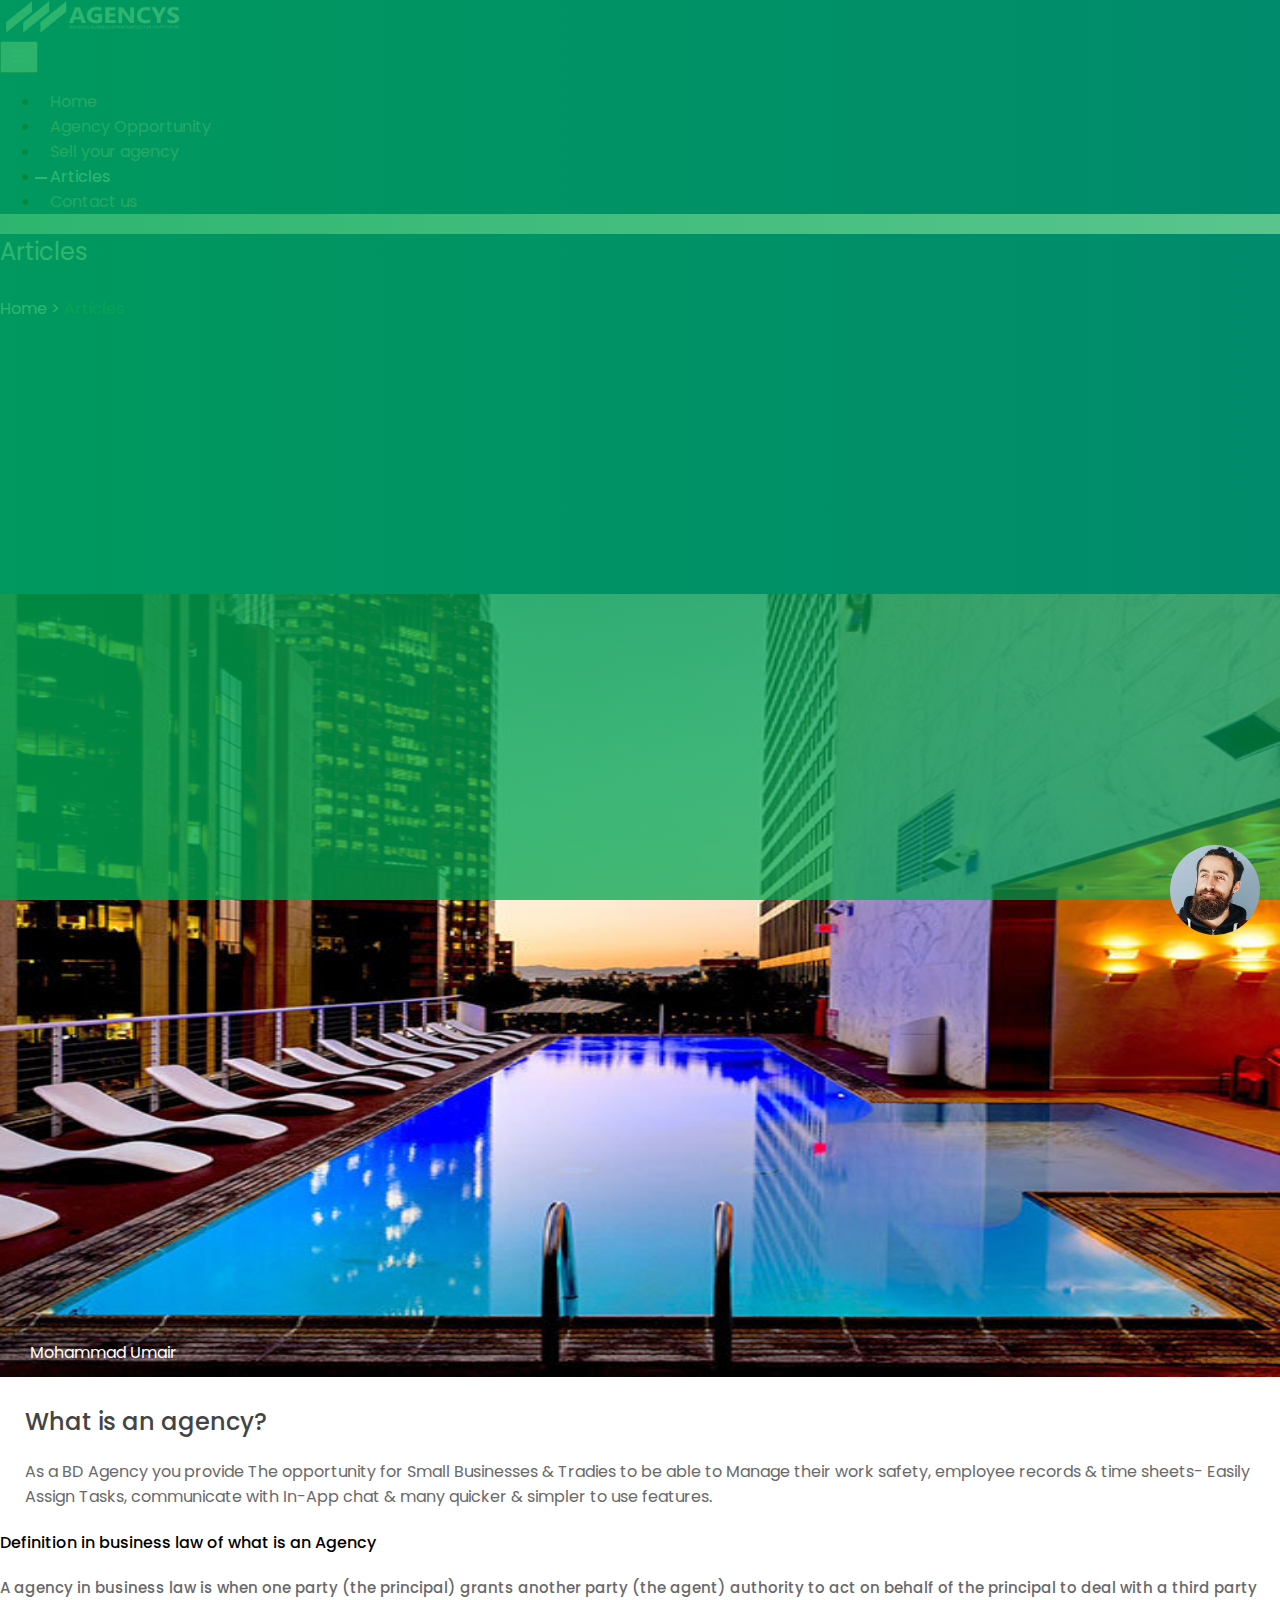
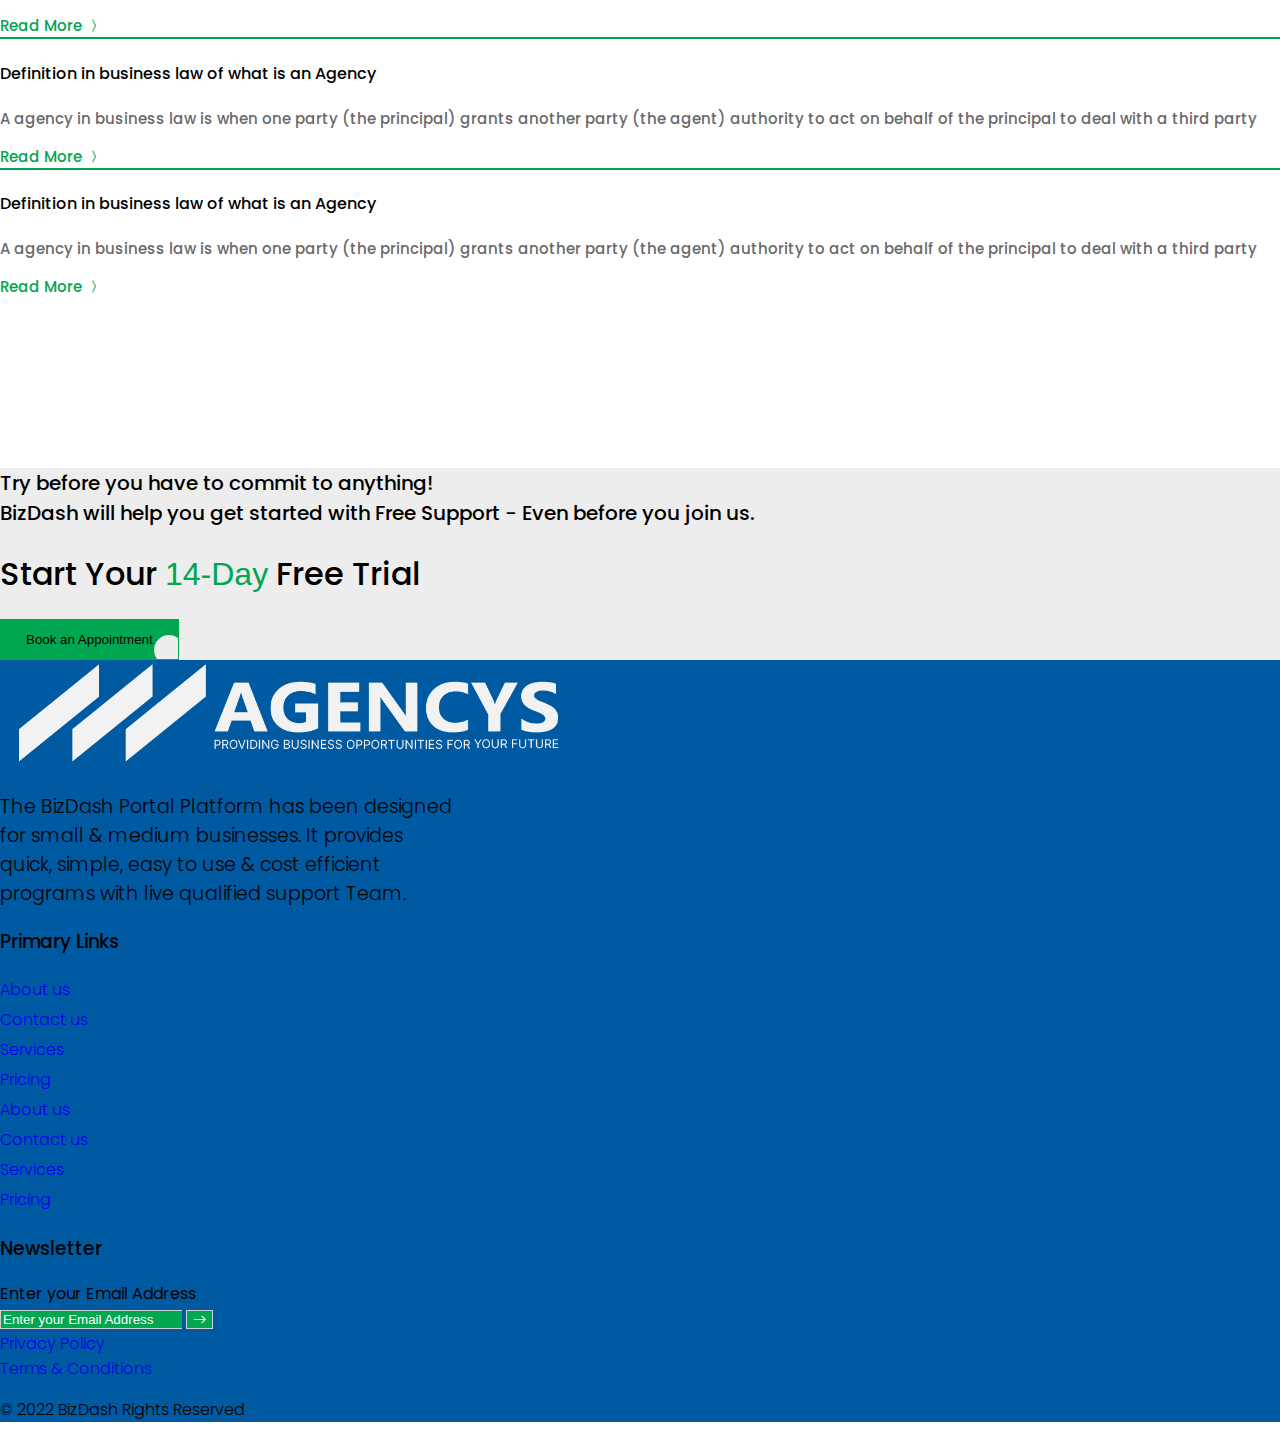
<file: article.html>
<!DOCTYPE html>
<html lang="en">

<head>
    <meta charset="UTF-8">
    <meta http-equiv="X-UA-Compatible" content="IE=edge">
    <meta name="viewport" content="width=device-width, initial-scale=1.0">
    <title>Article AGENCY</title>
    <link rel="shortcut icon" href="./assets/favicon (6).png">
    <!-- Bootstrap CSS only -->
    <link href="https://cdn.jsdelivr.net/npm/bootstrap@5.2.2/dist/css/bootstrap.min.css" rel="stylesheet" integrity="sha384-Zenh87qX5JnK2Jl0vWa8Ck2rdkQ2Bzep5IDxbcnCeuOxjzrPF/et3URy9Bv1WTRi" crossorigin="anonymous">
    <link rel="stylesheet" href="https://cdn.jsdelivr.net/npm/bootstrap-icons@1.9.1/font/bootstrap-icons.css">
    <link rel="stylesheet" href="./css/style.css">
</head>

<body>
    <!-- Navbar -->
    <nav class="navbar navbar-expand-lg py-3">
        <div class="container-md">
            <a class="navbar-brand" href="./Index.html">
                <img src="./assets/logo (11).png" alt="">
            </a>
            <button class="navbar-toggler" type="button" data-bs-toggle="collapse" data-bs-target="#navbarSupportedContent" aria-controls="navbarSupportedContent" aria-expanded="false" aria-label="Toggle navigation">
                <span class="bi bi-list"></span>
            </button>
            <div class="collapse navbar-collapse" id="navbarSupportedContent">
                <ul class="navbar-nav ms-auto mb-2 mb-lg-0">
                    <li class="nav-item">
                        <a class="nav-link" aria-current="page" href="./Index.html">Home</a>
                    </li>
                    <li class="nav-item">
                        <a class="nav-link" href="./agencyopportunity.html">Agency Opportunity</a>
                    </li>
                    <li class="nav-item">
                        <a class="nav-link" href="./sellYourAgency.html">Sell your agency</a>
                    </li>
                    <li class="nav-item">
                        <a class="nav-link active" href="./article.html">Articles</a>
                    </li>
                    <li class="nav-item">
                        <a class="nav-link" href="./contactUs.html">Contact us</a>
                    </li>
                </ul>
            </div>
        </div>
    </nav>

    <!-- HeroSec -->
    <section class="mainhero d-flex align-items-center heroSco">
        <div class="container-md">
            <div class="inner_content ms-2">
                <h2 class="m-0">
                    Articles
                </h2>
                <p>
                    <span>Home > </span>Articles
                </p>
            </div>
        </div>
    </section>

    <!-- lawOfAgency -->
    <section class="lawofAgency py-5 mt-5">
        <div class="container-md ">
            <div class="row mx-0">
                <div class="col-lg-8 col-md-12 py-3">
                    <div class="innerlawAgency position-relative">
                        <img width="100%" src="./assets/hospitaity.jpg" alt="">
                    </div>
                    <div class="overlay_div">
                        <div class="inneroverlay_div">
                            <h4 class="card-title">Mohammad Umair</h4>
                            <p class="card-text">UI/UX Designer, Pakistan</p>
                        </div>
                    </div>
                    <div class="colone_text pt-4">
                        <h2>What is an agency?</h2>
                        <p>As a BD Agency you provide The opportunity for Small Businesses & Tradies to be able to Manage their work safety, employee records & time sheets- Easily Assign Tasks, communicate with In-App chat & many quicker & simpler to use
                            features.
                        </p>
                    </div>
                </div>
                <div class="col-lg-4 colmd-12 py-3">
                    <div class="lawinfoMain">
                        <div class="firstinfo pb-3 mb-4">
                            <h4>Definition in business law of what is an Agency</h4>
                            <p>A agency in business law is when one party (the principal) grants another party (the agent) authority to act on behalf of the principal to deal with a third party</p>
                            <a href="./article-detail.html"> Read More <i class="bi bi-chevron-compact-right"></i></a>
                        </div>
                        <div class="firstinfo pb-3 mb-4">
                            <h4>Definition in business law of what is an Agency</h4>
                            <p>A agency in business law is when one party (the principal) grants another party (the agent) authority to act on behalf of the principal to deal with a third party</p>
                            <a href="./article-detail.html"> Read More <i class="bi bi-chevron-compact-right"></i></a>
                        </div>
                        <div class="lastinfo pb-3">
                            <h4>Definition in business law of what is an Agency</h4>
                            <p>A agency in business law is when one party (the principal) grants another party (the agent) authority to act on behalf of the principal to deal with a third party</p>
                            <a href="./article-detail.html"> Read More <i class="bi bi-chevron-compact-right"></i></a>
                        </div>
                    </div>
                </div>
            </div>
        </div>
    </section>
    <!-- Trial -->
    <section class="trySec py-5 text-center">
        <div class="container-md">
            <p>
                Try before you have to commit to anything!&nbsp;<br class="br-1"> BizDash will help you get started with Free Support - Even before you join us.
            </p>
            <h1 class="my-4">
                Start Your <span class="metrics greenTxt">14-Day</span> Free Trial
            </h1>
            <button class="btnGreen text-white">Book an Appointment</button>
        </div>
    </section>

    <!-- Footer -->
    <section class="footer pt-5 text-white">
        <div class="container-md">
            <div class="row mx-0 pb-5">
                <div class="col-lg-5 col-md-6 col-sm-10 primary_col">
                    <img class="pb-4 pt-3" width="45%" src="./assets/logo (11).png" alt="">
                    <p>
                        The BizDash Portal Platform has been designed <br class="br-1"> for small & medium businesses. It provides
                        <br class="br-1"> quick, simple, easy to use & cost efficient <br class="br-1"> programs with live qualified support Team.
                    </p>
                </div>
                <div class="col-lg-3 col-md-6 primary_col">
                    <h3 class="pb-4 pt-3 newsHead">Primary Links</h3>
                    <div class="row mx-0">
                        <div class="col-6 ps-0">
                            <a href="#" class="text-white">About us</a>
                            <a href="#" class="text-white">Contact us</a>
                            <a href="#" class="text-white">Services</a>
                            <a href="#" class="text-white">Pricing</a>
                        </div>
                        <div class="col-6">
                            <a href="#" class="text-white">About us</a>
                            <a href="#" class="text-white">Contact us</a>
                            <a href="#" class="text-white">Services</a>
                            <a href="#" class="text-white">Pricing</a>
                        </div>
                    </div>
                </div>
                <div class="col-lg-4 col-md-6 primary_col">
                    <h3 class="pb-4 pt-3 newsHead">Newsletter</h3>
                    <label class="visually-hidden" for="specificSizeInputGroupUsername">Enter your Email Address</label>
                    <div class="input-group footer_input">
                        <input type="text" class="form-control" id="specificSizeInputGroupUsername" placeholder="Enter your Email Address">
                        <button class="input-group-text">
                            <i class="bi bi-arrow-right"></i>
                        </button>
                    </div>

                </div>
            </div>
            <div class="d-flex align-items-baseline flex-wrap justify-content-between mt-5">
                <div class="link pb-1 d-flex bottomTxt">
                    <a href="#" class="text-white ms-3 me-4">Privacy Policy</a>
                    <a href="#" class="text-white">Terms & Conditions</a>
                </div>

                <p class="copyright pb-1 ms-3">
                    © 2022 BizDash Rights Reserved
                </p>
            </div>
        </div>
    </section>

    <!-- Bootstrap JavaScript Bundle with Popper -->
    <script src="https://cdn.jsdelivr.net/npm/bootstrap@5.2.2/dist/js/bootstrap.bundle.min.js" integrity="sha384-OERcA2EqjJCMA+/3y+gxIOqMEjwtxJY7qPCqsdltbNJuaOe923+mo//f6V8Qbsw3" crossorigin="anonymous"></script>
</body>

</html>
</file>
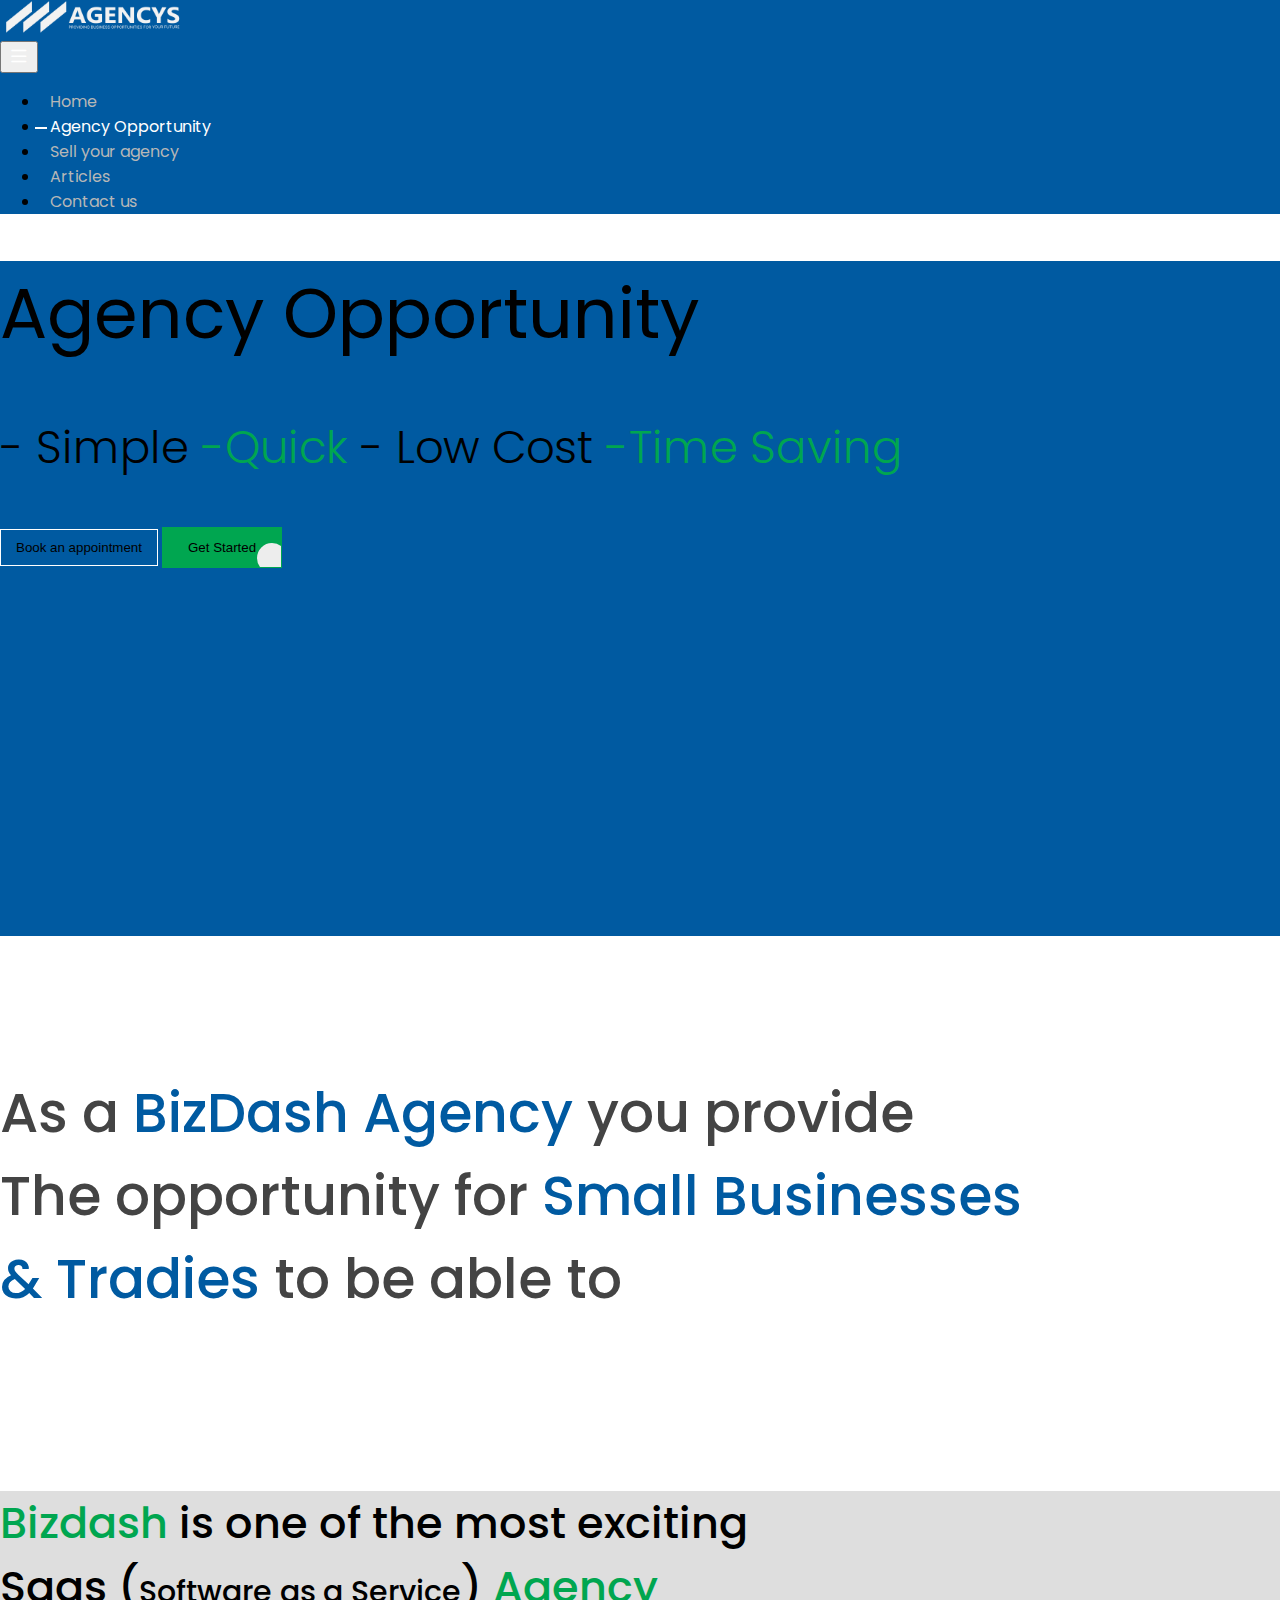
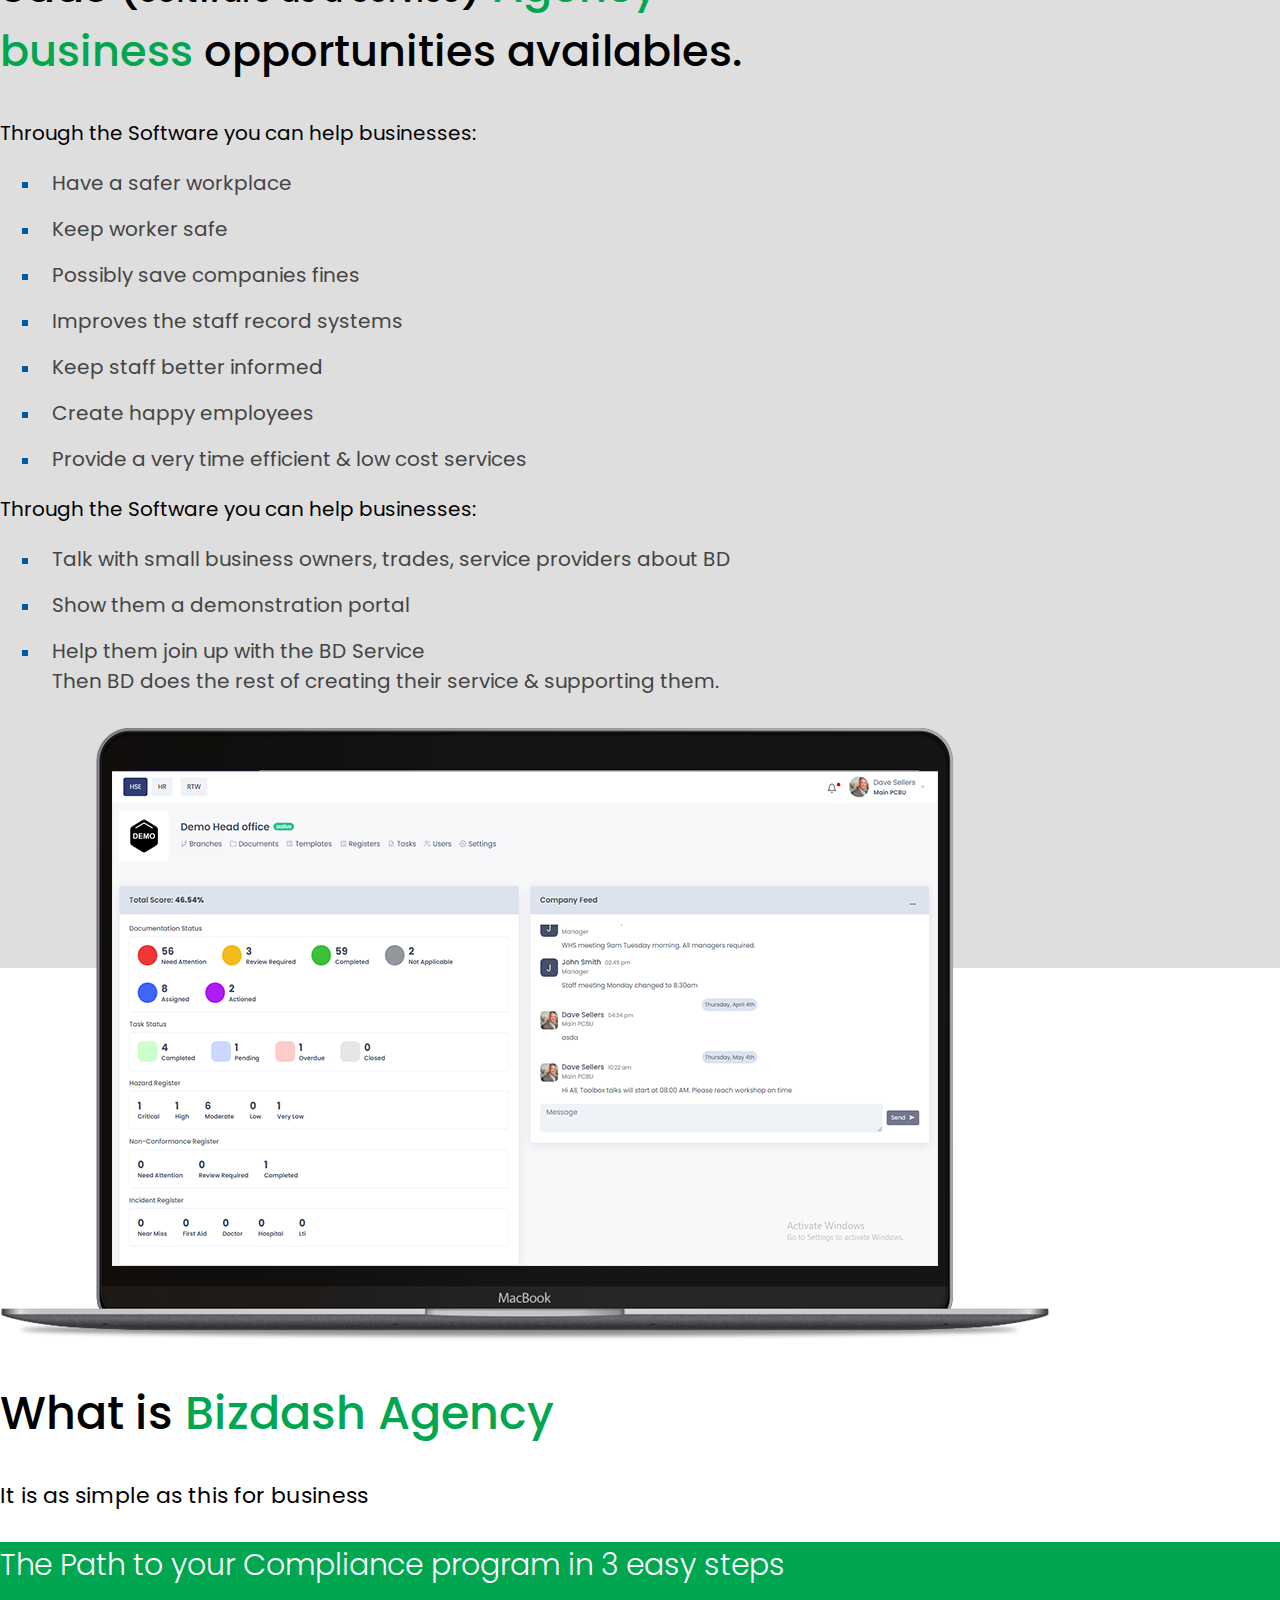
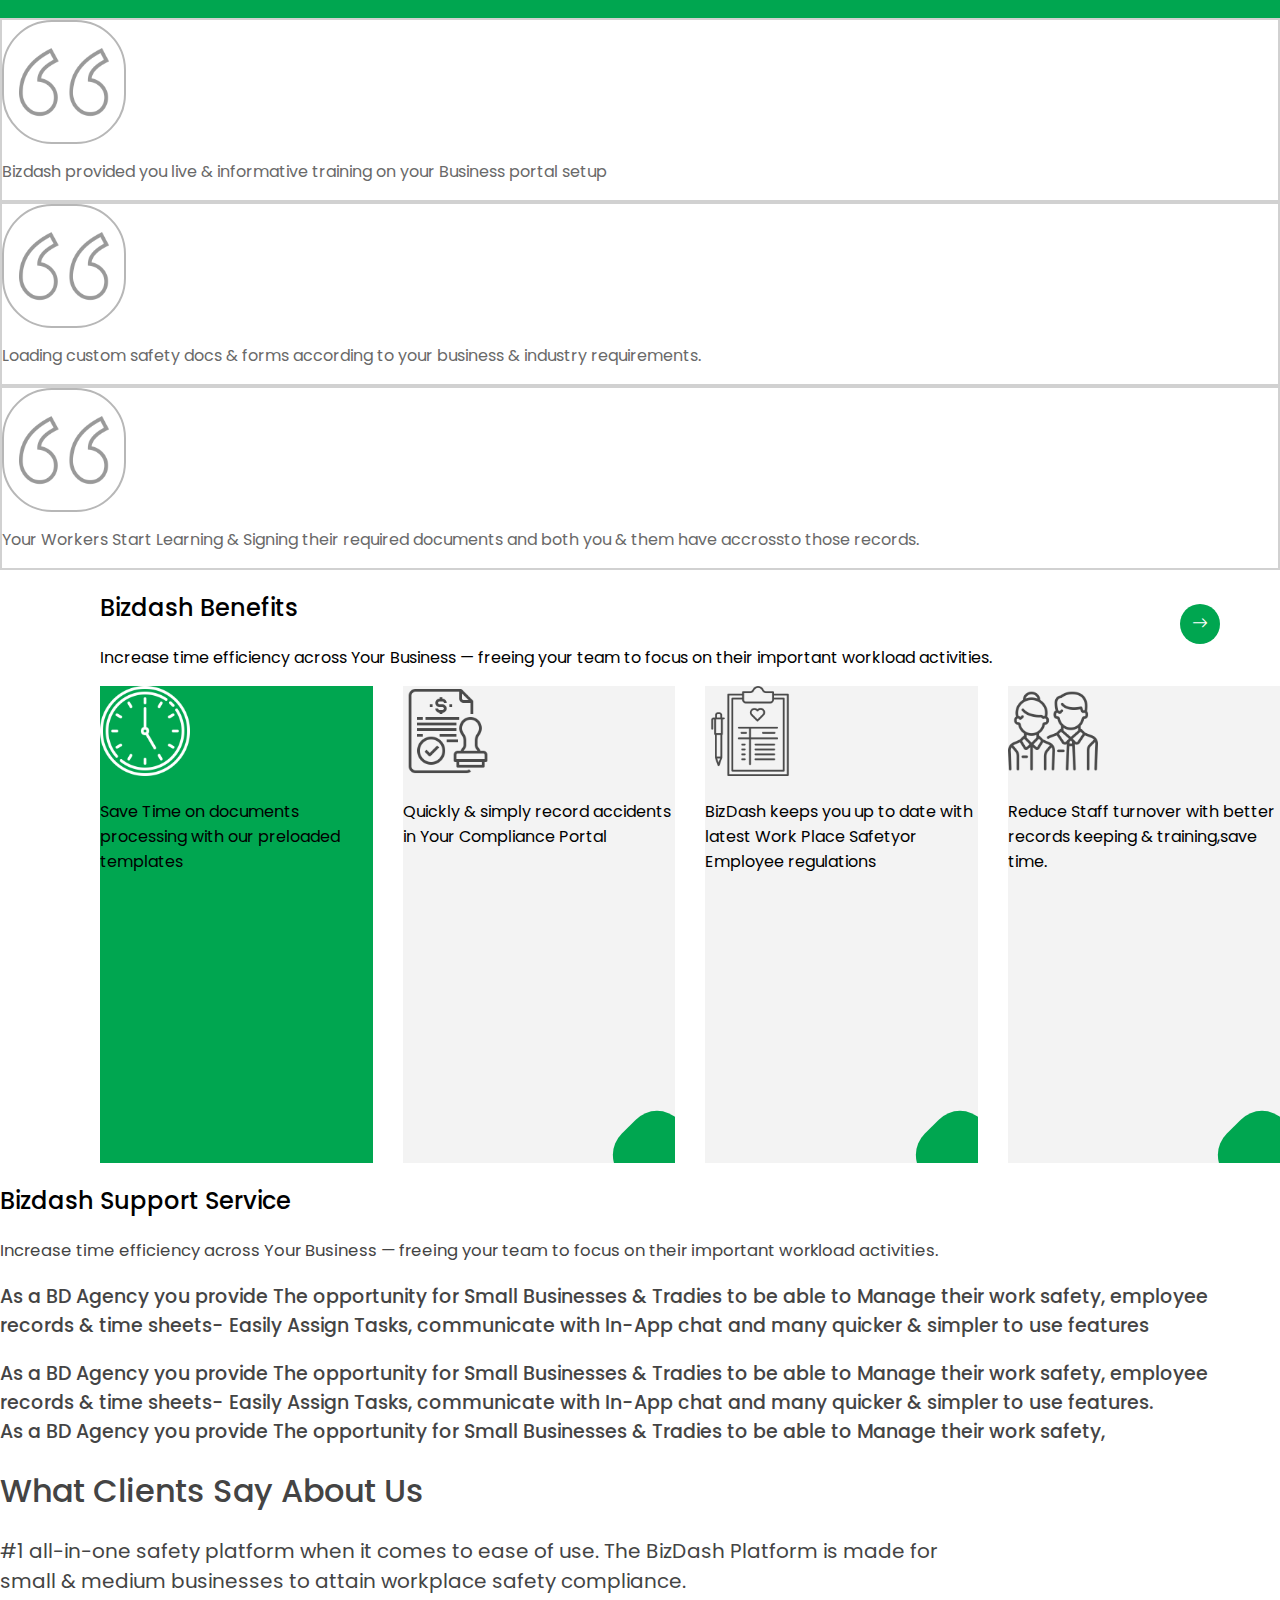
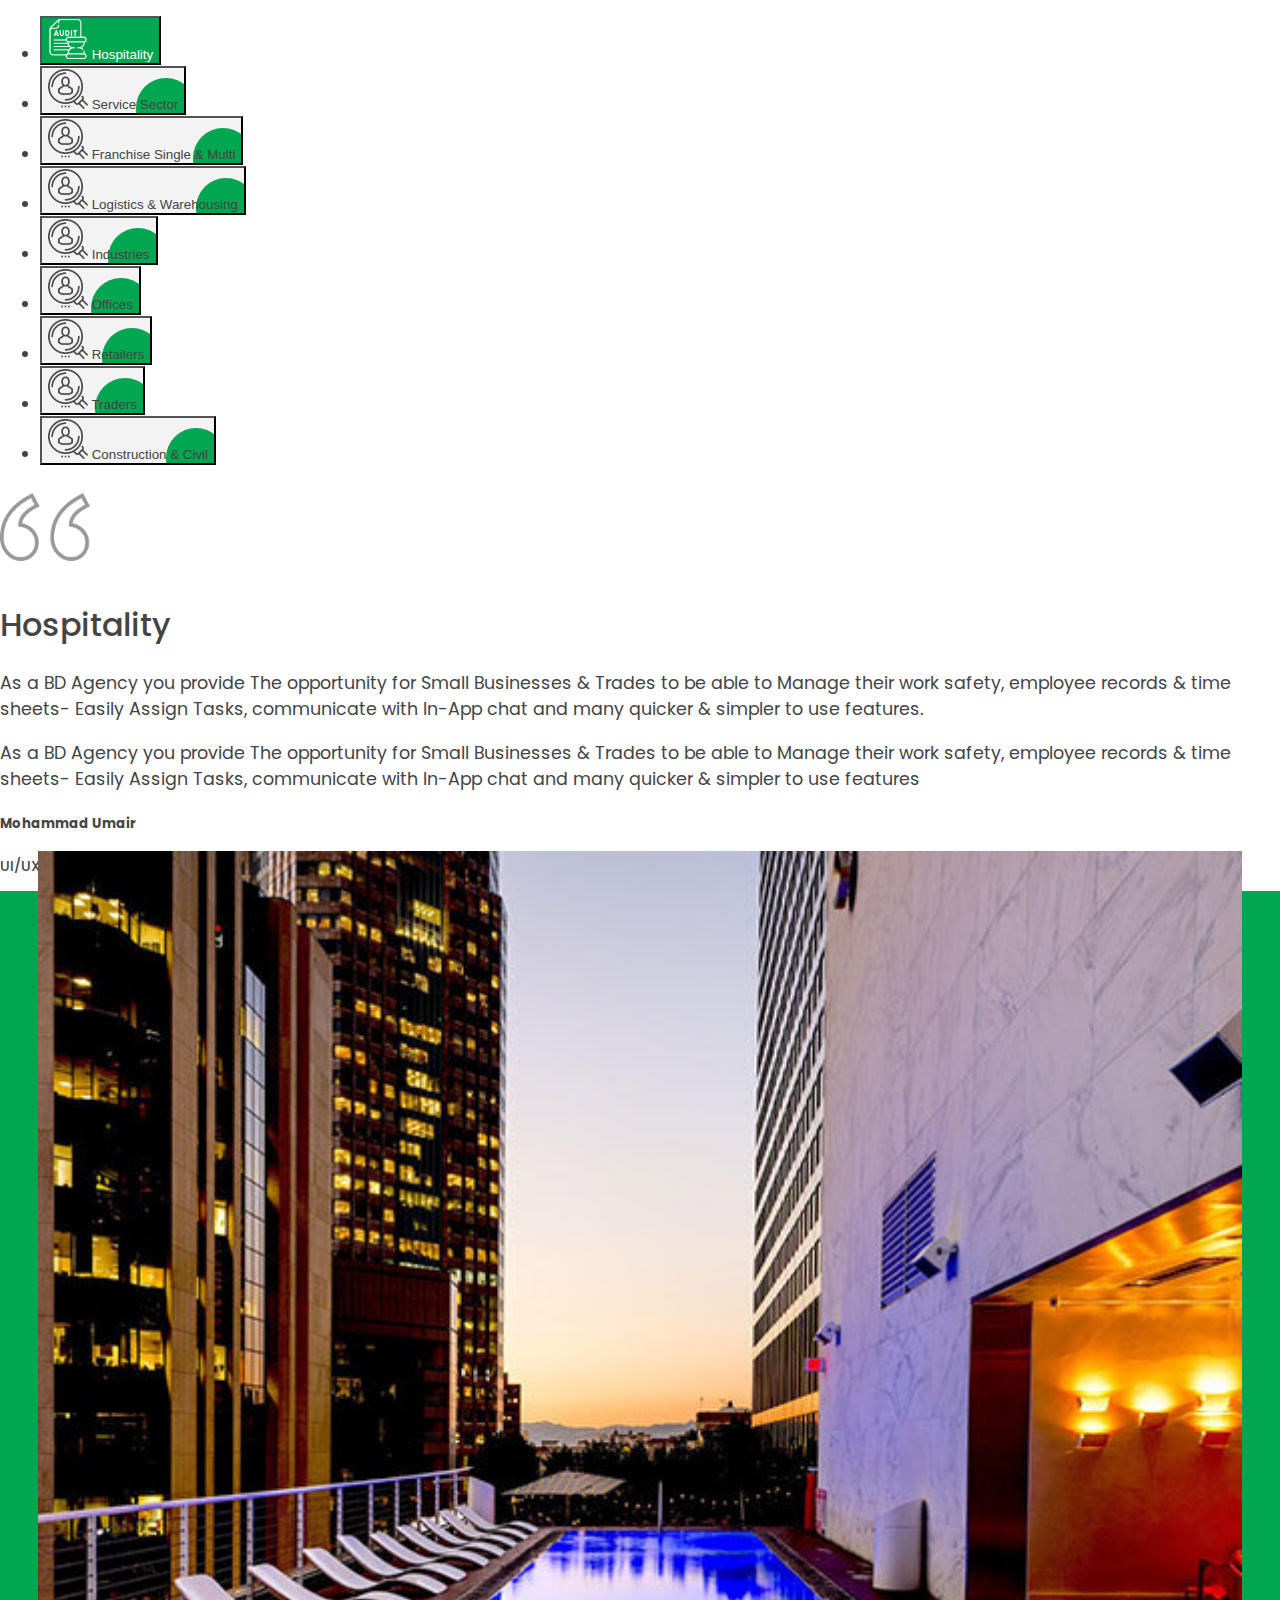
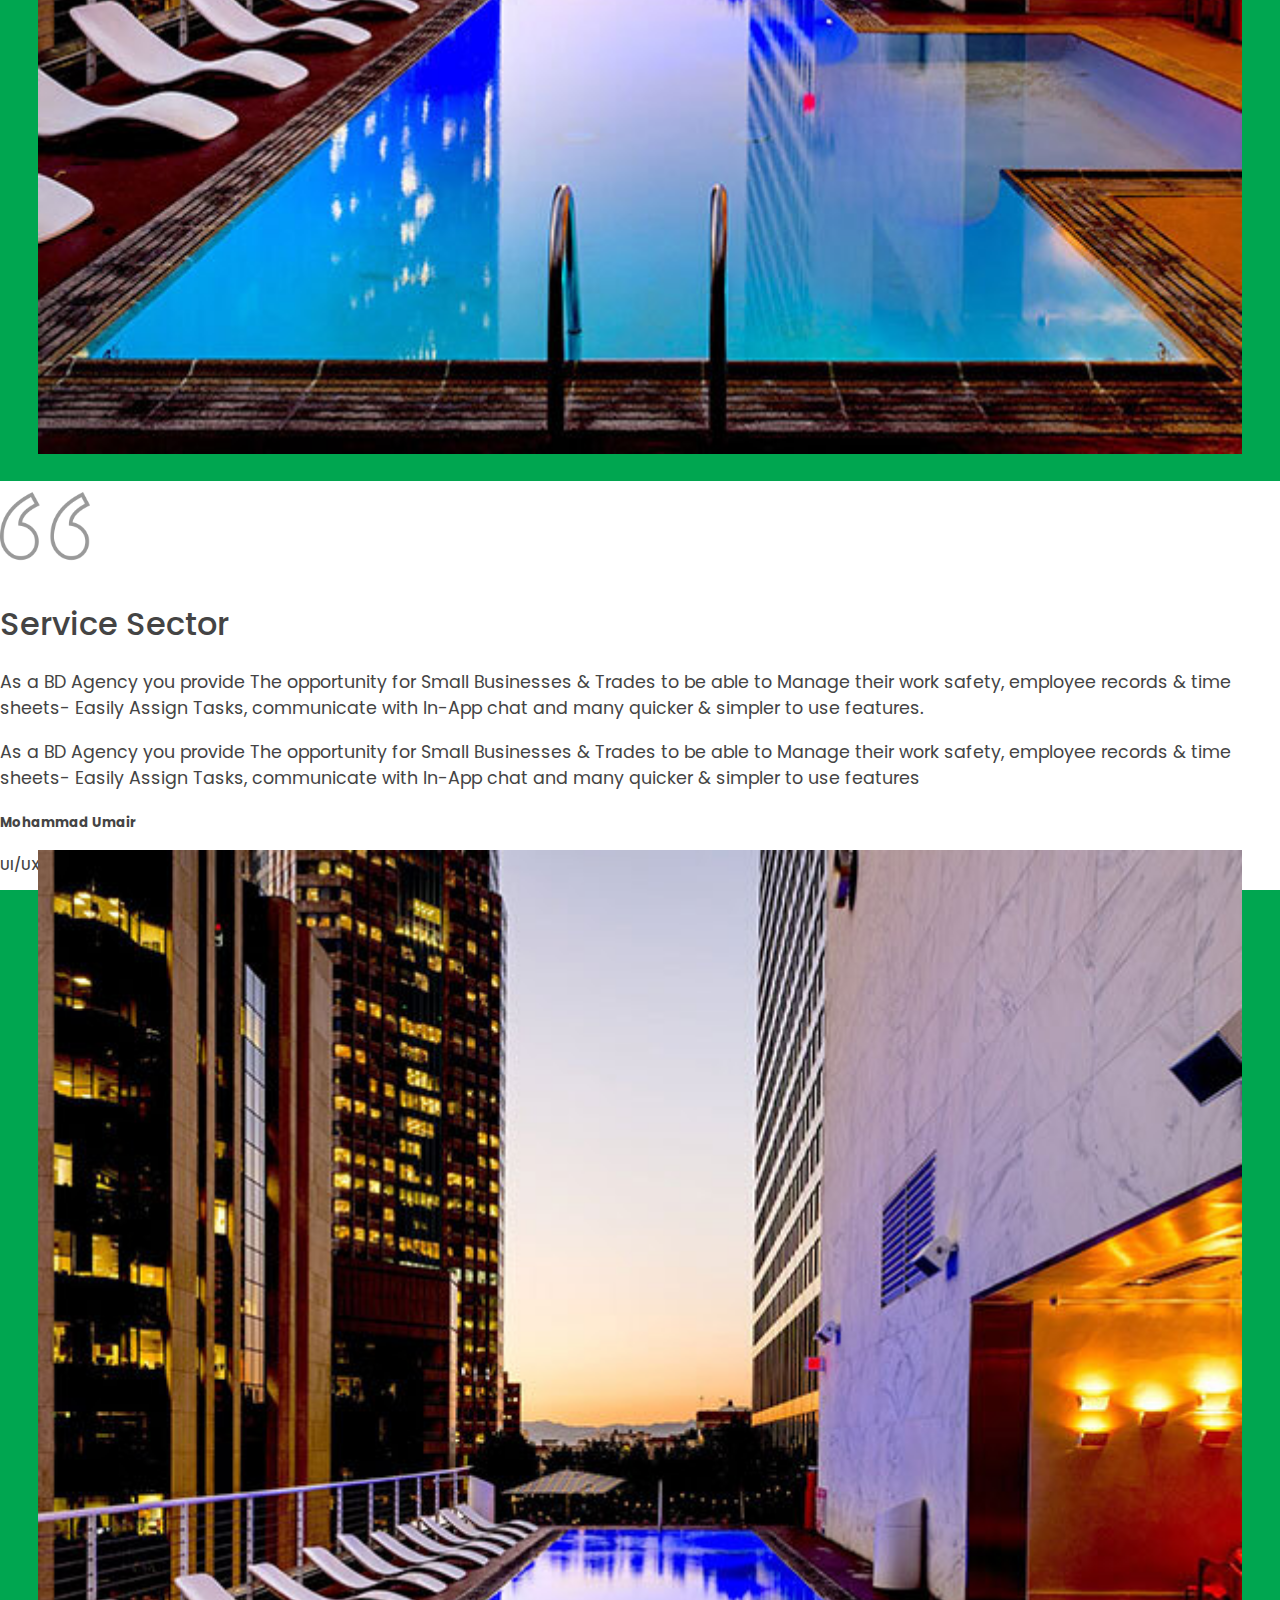
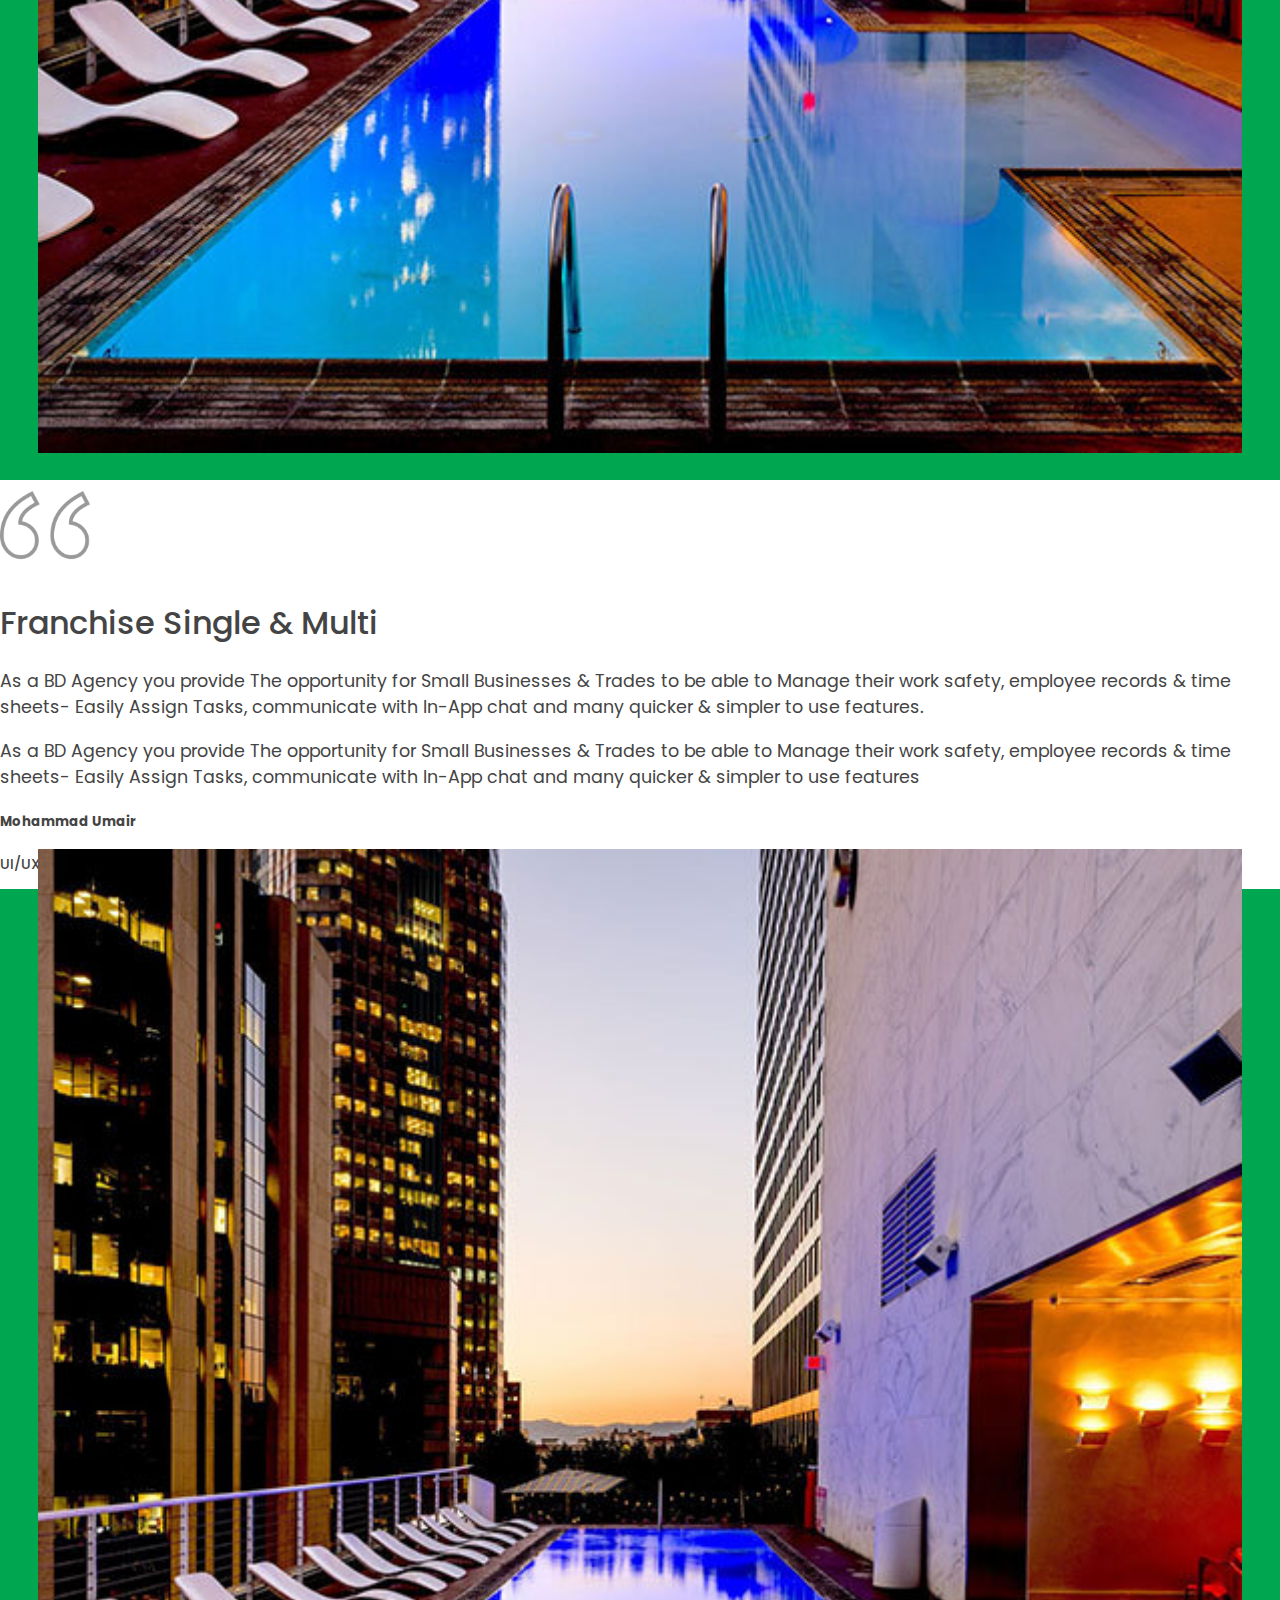
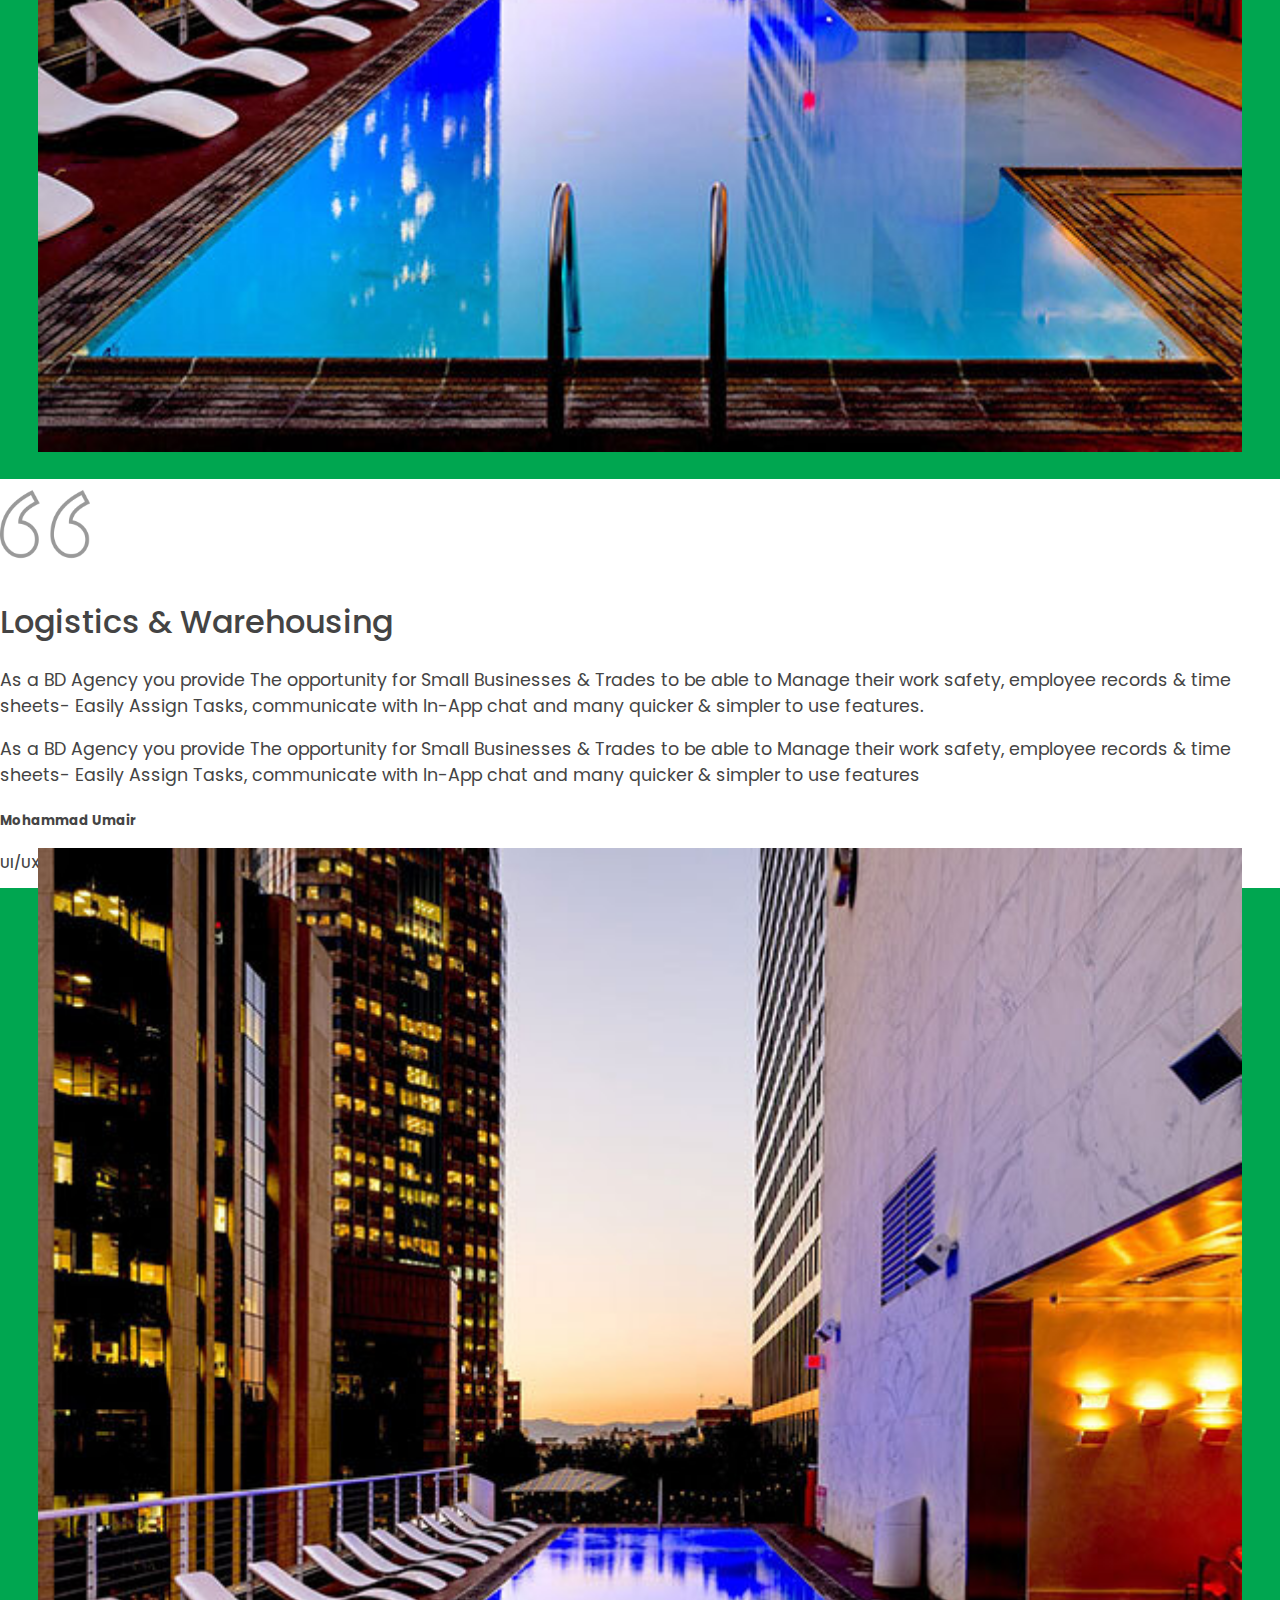
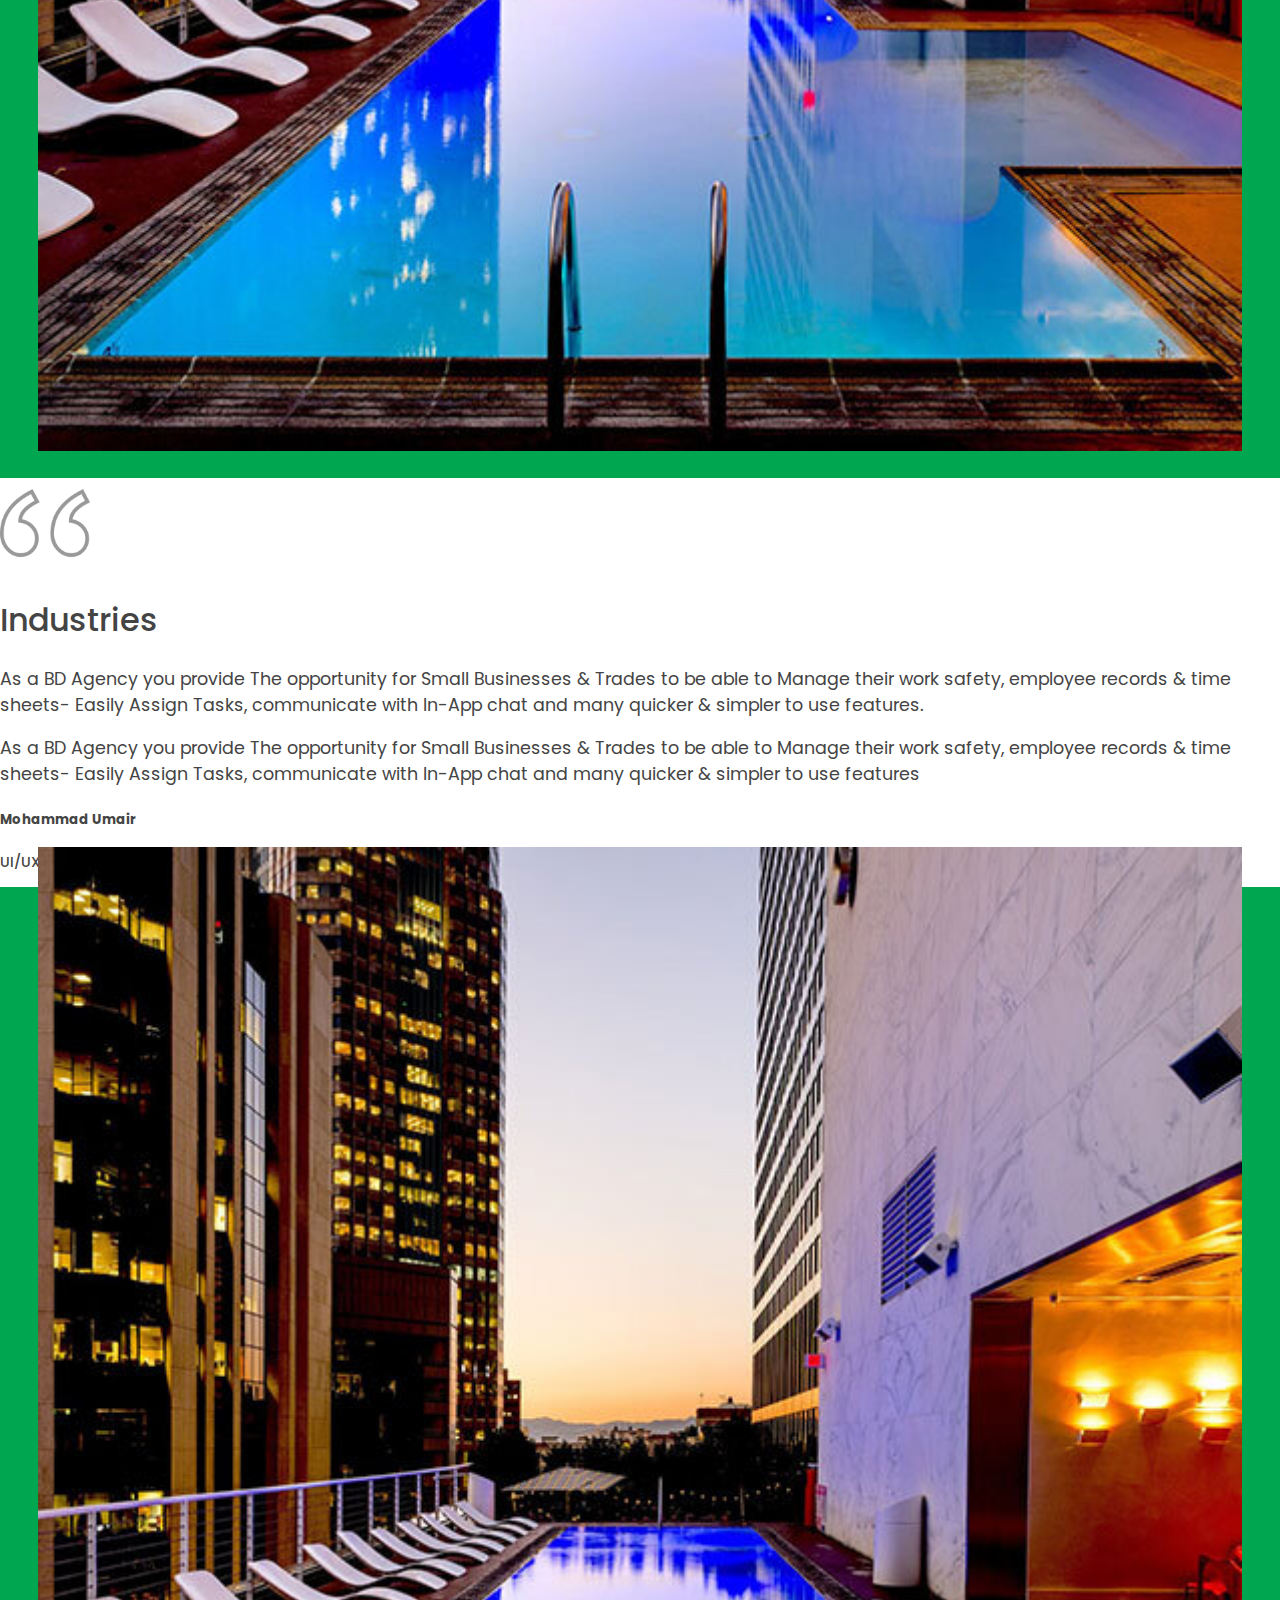
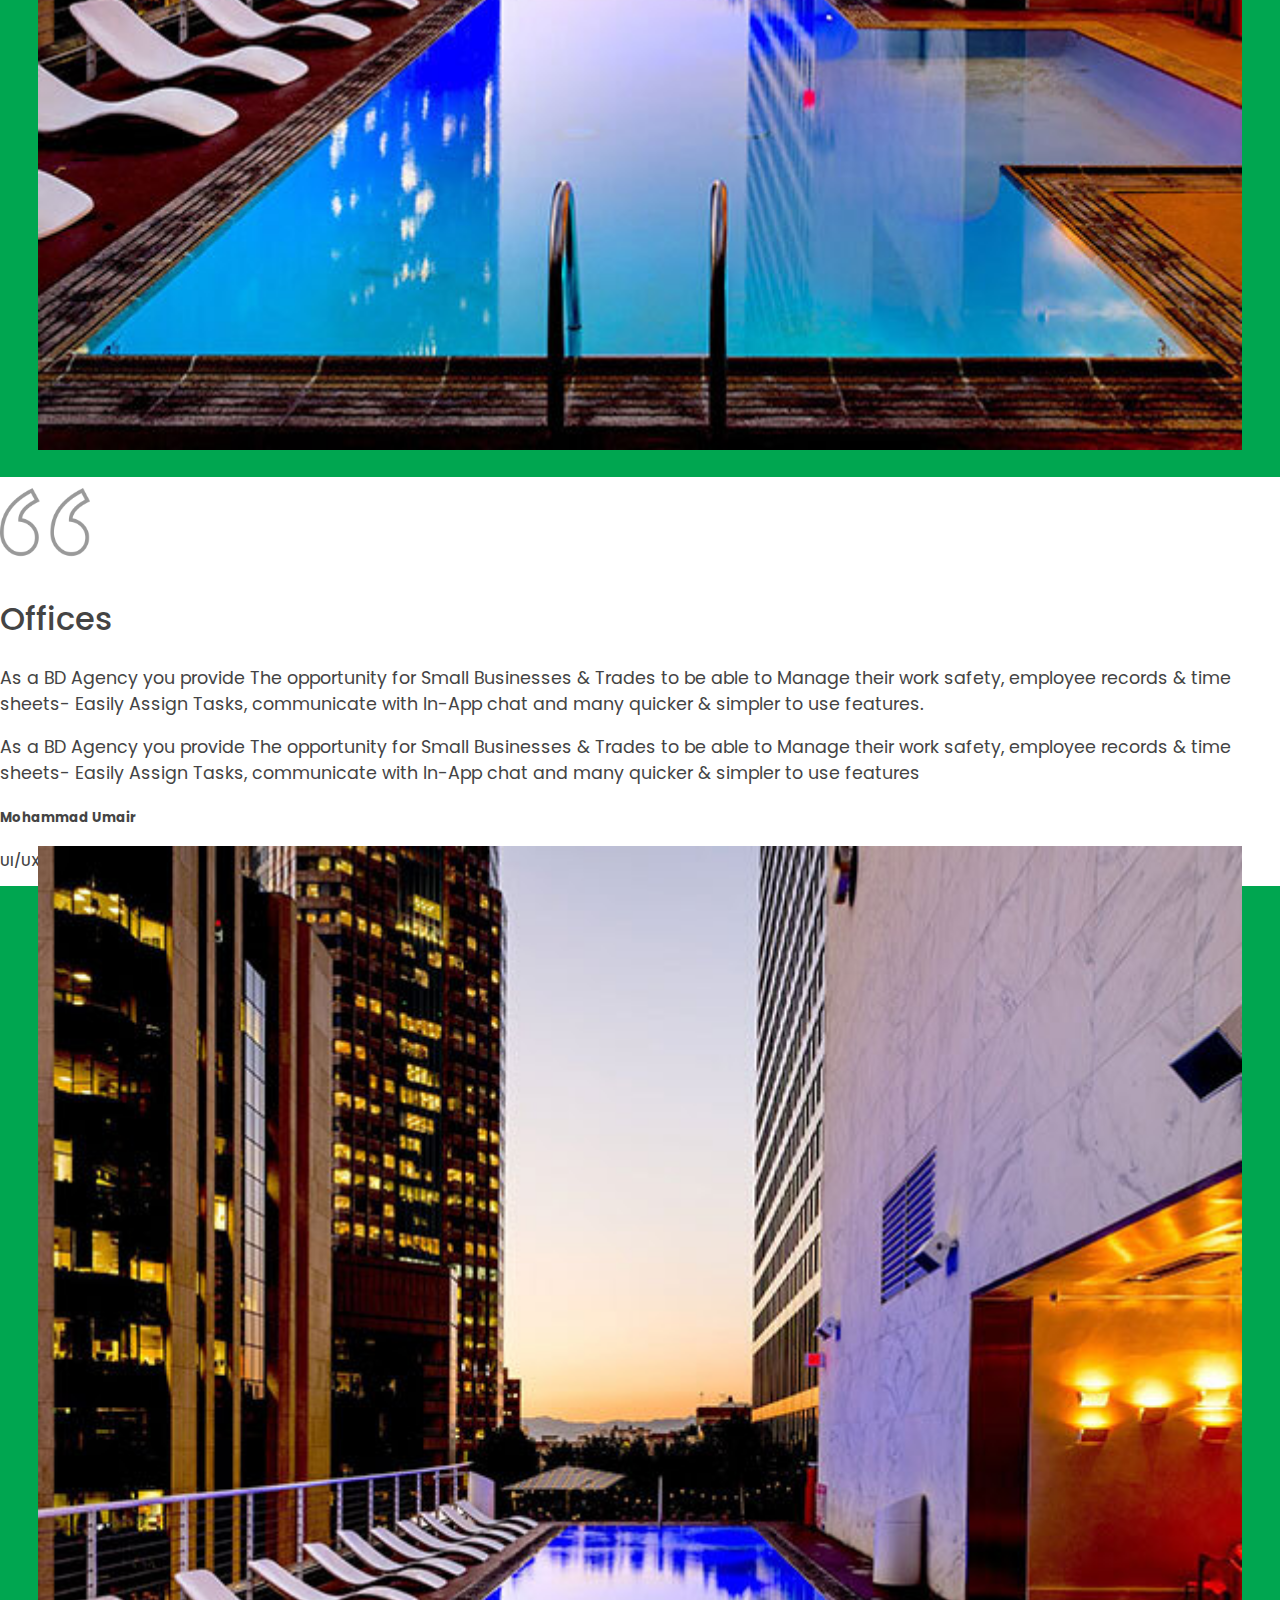
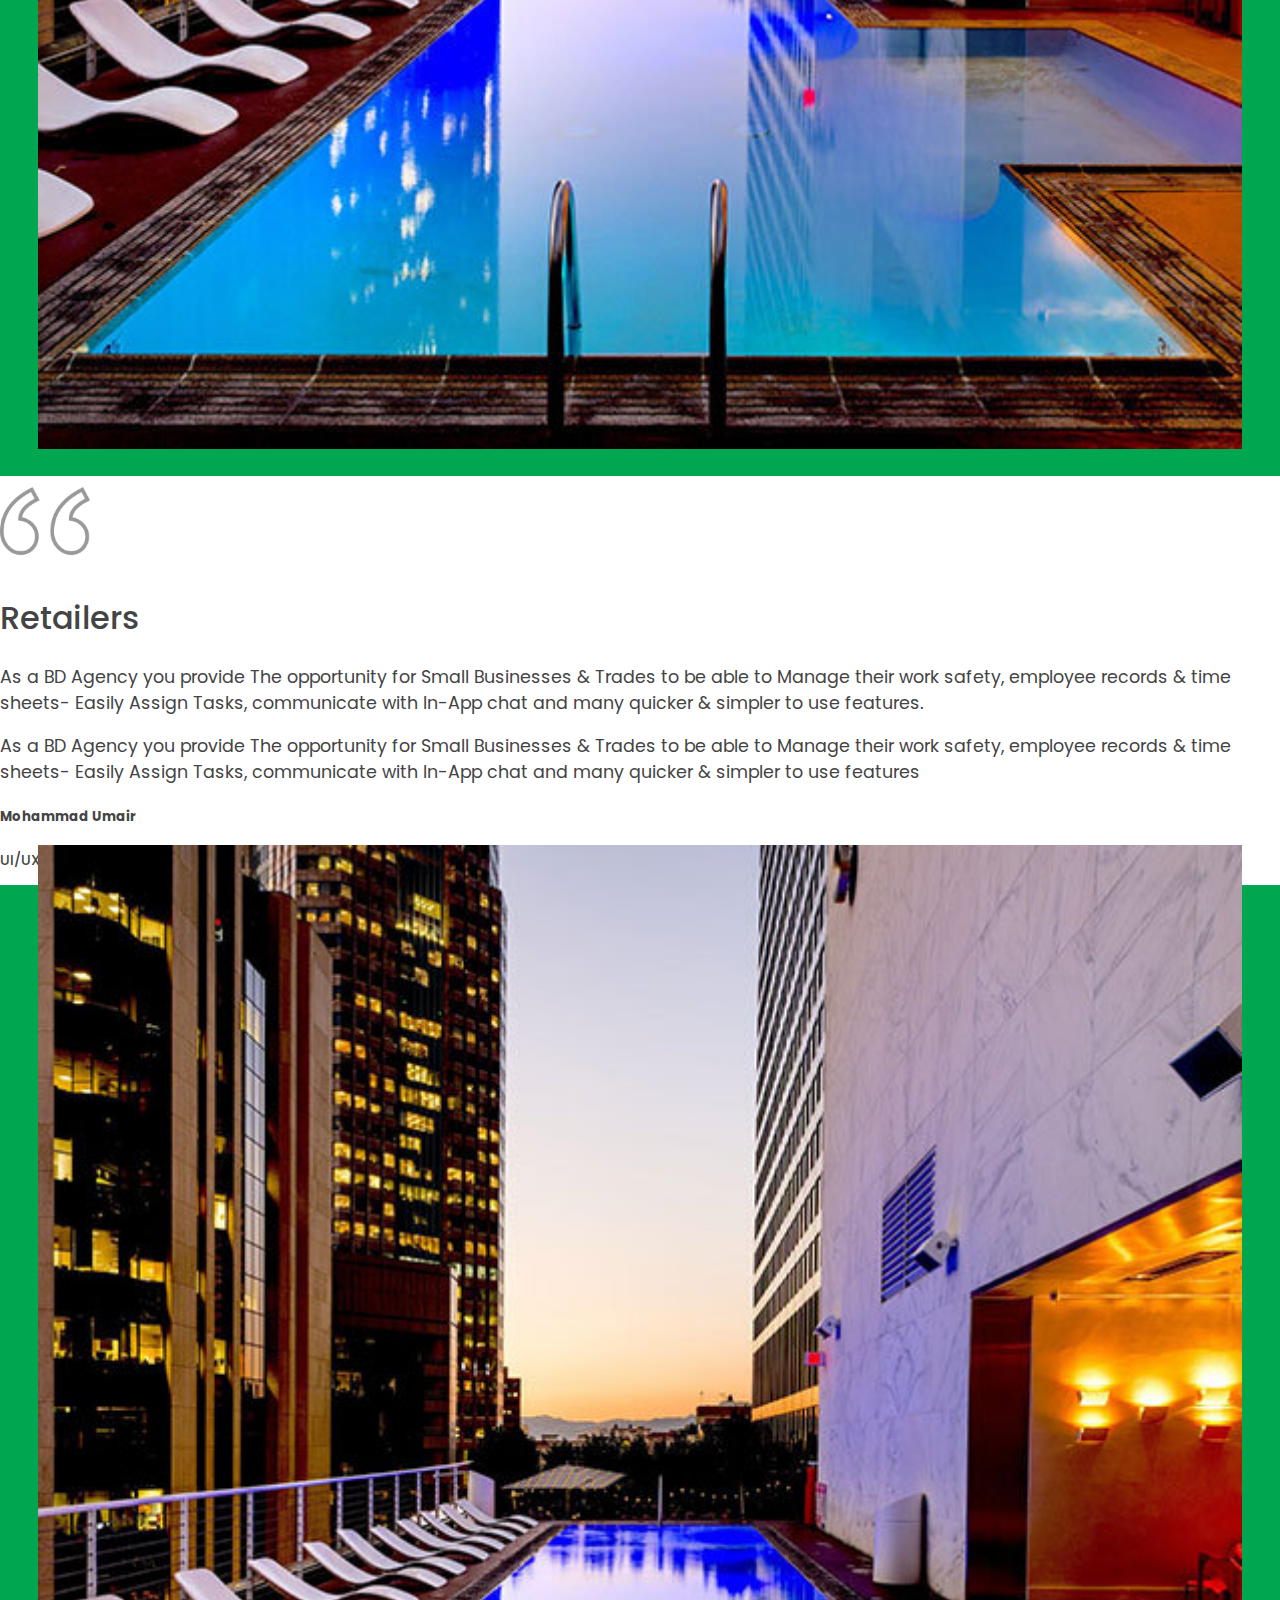
<file: bizdashagency.html>
<!DOCTYPE html>
<html lang="en">

<head>
    <meta charset="UTF-8">
    <meta http-equiv="X-UA-Compatible" content="IE=edge">
    <meta name="viewport" content="width=device-width, initial-scale=1.0">
    <title>BIZDASH AGENCY</title>
    <link rel="shortcut icon" href="./assets/favicon (6).png">
    <!-- Bootstrap CSS only -->
    <link href="https://cdn.jsdelivr.net/npm/bootstrap@5.2.2/dist/css/bootstrap.min.css" rel="stylesheet" integrity="sha384-Zenh87qX5JnK2Jl0vWa8Ck2rdkQ2Bzep5IDxbcnCeuOxjzrPF/et3URy9Bv1WTRi" crossorigin="anonymous">
    <link rel="stylesheet" href="./css/style.css ">
    <!-- Swiper -->
    <link rel="stylesheet" href="https://cdn.jsdelivr.net/npm/swiper@8/swiper-bundle.min.css" />
</head>

<body>
    <!-- Navbar -->
    <nav class="navbar navbar-expand-lg py-3">
        <div class="container-md">
            <a class="navbar-brand" href="./Index.html">
                <img src="./assets/logo (11).png" alt="">
            </a>
            <button class="navbar-toggler" type="button" data-bs-toggle="collapse" data-bs-target="#navbarSupportedContent" aria-controls="navbarSupportedContent" aria-expanded="false" aria-label="Toggle navigation">
                <span class="bi bi-list"></span>
            </button>
            <div class="collapse navbar-collapse" id="navbarSupportedContent">
                <ul class="navbar-nav ms-auto mb-2 mb-lg-0">
                    <li class="nav-item">
                        <a class="nav-link " aria-current="page" href="./Index.html">Home</a>
                    </li>
                    <li class="nav-item">
                        <a class="nav-link active" href="./agencyopportunity.html">Agency Opportunity</a>
                    </li>
                    <li class="nav-item">
                        <a class="nav-link" href="./sellYourAgency.html">Sell your agency</a>
                    </li>
                    <li class="nav-item">
                        <a class="nav-link" href="./article.html">Articles</a>
                    </li>
                    <li class="nav-item">
                        <a class="nav-link" href="./contactUs.html">Contact us</a>
                    </li>
                </ul>
            </div>
        </div>
    </nav>

    <!-- HeroSec -->
    <section class="heroSec agencyophero d-flex align-items-center justify-content-center text-center text-light">
        <div class="innerCont">
            <h1>Agency Opportunity</h1>
            <p class="my-4 py-2">
                - Simple
                <span class="greenTxt"> -Quick</span> - Low Cost
                <span class="greenTxt"> -Time Saving</span>
            </p>

            <div class="btn_grp">
                <button class="btnLight text-light mx-3">
                    Book an appointment
                </button>
                <button class="btnGreen text-light mx-3">
                    Get Started
                </button>
            </div>
        </div>
    </section>

    <!-- Info -->
    <section class="agencyInfo text-center">
        <p>
            As a
            <span class="blueTxt">BizDash Agency</span> you provide <br class="br-1"> The opportunity for
            <span class="blueTxt">Small Businesses <br class="br-1"> & Tradies</span> to be able to
        </p>
    </section>

    <!-- Detail -->
    <section class="detailSec py-5">
        <div class="container-md py-5">
            <h2 class="topTxt text-center">
                <span class="greenTxt">Bizdash</span> is one of the most exciting <br class="br-1"> Saas (<span class="smallTxt">Software as a Service</span>)
                <span class="greenTxt">Agency <br class="br-1"> business</span> opportunities availables.
            </h2>

            <div class="row mx-0 mt-5 pt-4">
                <div class="col-lg-6 col-md-12">
                    <p class="boldTxt">
                        Through the Software you can help businesses:
                    </p>

                    <ul class="ps-4">
                        <li>
                            <span>Have a safer workplace</span>
                        </li>
                        <li>
                            <span>Keep worker safe</span>
                        </li>
                        <li>
                            <span>Possibly save companies fines</span>
                        </li>
                        <li>
                            <span>Improves the staff record systems</span>
                        </li>
                        <li>
                            <span>Keep staff better informed</span>
                        </li>
                        <li>
                            <span>Create happy employees</span>
                        </li>
                        <li>
                            <span>Provide a very time efficient & low cost services</span>
                        </li>
                    </ul>
                </div>

                <div class="col-lg-6 col-md-12">
                    <p class="boldTxt">
                        Through the Software you can help businesses:
                    </p>
                    <ul class="ps-4">
                        <li>
                            <span>
                                Talk with small business owners, trades, service
                                providers about BD
                            </span>
                        </li>
                        <li>
                            <span>Show them a demonstration portal</span>
                        </li>
                        <li class="mb-0">
                            <span>
                                Help them join up with the BD Service <br class="br-1">
                                Then BD does the rest of creating their service &
                                supporting them.
                            </span>
                        </li>
                    </ul>
                </div>
            </div>
        </div>
    </section>

    <!-- Pic -->
    <section class="imgSec">
        <div class="container-md">
            <div class="d-flex justify-content-center">
                <img src="./assets/mac-screen.png" alt="">
            </div>
            <div class="text-center my-5">
                <h1 class="mb-0">
                    What is
                    <span class="greenTxt">
                        Bizdash Agency
                    </span>
                </h1>
                <p class="mt-0">
                    It is as simple as this for business
                </p>
            </div>
        </div>
    </section>

    <!-- Steps -->
    <section class="stepsSec text-center py-5">
        <div class="container py-4">
            <h3 class="topTxt pb-5">
                The Path to your Compliance program in 3 easy steps
            </h3>
            <div class="row mx-0 justify-content-lg-between justify-content-lg-evenly">
                <div class="col-lg-3 col-md-5 col-sm-12 p-4 pb-5 colCard d-flex align-items-center justify-content-center">
                    <div class="colInner">
                        <div class="icon mt-2 d-flex align-items-center justify-content-center mx-auto mb-5">
                            <img src="./assets/quotation.png" width="100%" alt="">
                        </div>
                        <p>
                            Bizdash provided you live & informative training on your Business portal setup
                        </p>
                    </div>
                </div>
                <div class="col-lg-3 col-md-5 col-sm-12 p-4 pb-5 colCard d-flex align-items-center justify-content-center">
                    <div class="colInner">
                        <div class="icon mt-2 d-flex align-items-center justify-content-center mx-auto mb-5">
                            <img src="./assets/quotation.png" width="100%" alt="">
                        </div>
                        <p>
                            Loading custom safety docs & forms according to your business & industry requirements.
                        </p>
                    </div>
                </div>
                <div class="col-lg-3 col-md-5 col-sm-12 p-4 pb-5 colCard d-flex align-items-center justify-content-center">
                    <div class="colInner">
                        <div class="icon mt-2 d-flex align-items-center justify-content-center mx-auto mb-5">
                            <img src="./assets/quotation.png" width="100%" alt="">
                        </div>
                        <p>
                            Your Workers Start Learning & Signing their required documents and both you & them have accrossto those records.
                        </p>
                    </div>
                </div>
            </div>
        </div>

    </section>

    <!-- Benefits -->
    <section class="benSec my-5 pt-4">
        <div class="swiper-cont">
            <div class="topContent">
                <h2>Bizdash Benefits</h2>
                <p>
                    Increase time efficiency across Your Business — freeing your team to focus on their important workload activities.
                </p>
            </div>
            <!-- Swiper -->
            <div class="swiper mySwiper mt-5">
                <div class="swiper-wrapper">
                    <div class="swiper-slide slide1 text-center p-4 pb-5 text-white">
                        <div class="icon-slide mx-auto my-5">
                            <img src="./assets/clock.png" width="100%" alt="">
                        </div>
                        <p>
                            Save Time on documents processing with our preloaded templates
                        </p>
                    </div>
                    <div class="swiper-slide slideGrey text-center p-3 pb-5">
                        <div class="icon-slide mx-auto my-5">
                            <img src="./assets/certificate.png" width="100%" alt="">
                        </div>
                        <p>
                            Quickly & simply record accidents in Your Compliance Portal
                        </p>
                    </div>
                    <div class="swiper-slide slideGrey text-center p-3 pb-5">
                        <div class="icon-slide mx-auto my-5">
                            <img src="./assets/checkup.png" width="100%" alt="">
                        </div>
                        <p>
                            BizDash keeps you up to date with latest Work Place Safetyor Employee regulations
                        </p>
                    </div>
                    <div class="swiper-slide slideGrey text-center p-3 me-4 pb-5">
                        <div class="icon-slide mx-auto my-5">
                            <img src="./assets/employees.png" width="100%" alt="">
                        </div>
                        <p>
                            Reduce Staff turnover with better records keeping & training,save time.
                        </p>
                    </div>
                    <div class="swiper-slide slide1 text-center p-4 pb-5 text-white">
                        <div class="icon-slide mx-auto my-5">
                            <img src="./assets/clock.png" width="100%" alt="">
                        </div>
                        <p>
                            Save Time on documents processing with our preloaded templates
                        </p>
                    </div>
                    <div class="swiper-slide slideGrey text-center p-3 pb-5">
                        <div class="icon-slide mx-auto my-5">
                            <img src="./assets/certificate.png" width="100%" alt="">
                        </div>
                        <p>
                            Quickly & simply record accidents in Your Compliance Portal
                        </p>
                    </div>
                    <div class="swiper-slide slideGrey text-center p-3 pb-5">
                        <div class="icon-slide mx-auto my-5">
                            <img src="./assets/checkup.png" width="100%" alt="">
                        </div>
                        <p>
                            BizDash keeps you up to date with latest Work Place Safetyor Employee regulations
                        </p>
                    </div>
                    <div class="swiper-slide slideGrey text-center p-3 pb-5">
                        <div class="icon-slide mx-auto my-5">
                            <img src="./assets/employees.png" width="100%" alt="">
                        </div>
                        <p>
                            Reduce Staff turnover with better records keeping & training,save time.
                        </p>
                    </div>
                </div>
                <div class="swiper-button-next d-flex align-items-center justify-content-center">
                    <i class="bi bi-arrow-right"></i>
                </div>
                <div class="swiper-button-prev d-flex align-items-center justify-content-center">
                    <i class="bi bi-arrow-left"></i>
                </div>
            </div>
        </div>
    </section>

    <!-- Support -->
    <section class="supportSce container-md py-5">
        <div class="innerCont px-4 mx-2">
            <h2>Bizdash Support Service</h2>
            <p class="smallPara">
                Increase time efficiency across Your Business — freeing your team to focus on their important workload activities.
            </p>

            <p class="boldTxt my-4">
                As a BD Agency you provide The opportunity for Small Businesses & Tradies to be able to Manage their work safety, employee records & time sheets- Easily Assign Tasks, communicate with In-App chat and many quicker & simpler to use features

            </p>
            <p class="boldTxt">
                As a BD Agency you provide The opportunity for Small Businesses & Tradies to be able to Manage their work safety, employee records & time sheets- Easily Assign Tasks, communicate with In-App chat and many quicker & simpler to use features. <br>                As a BD Agency you provide The opportunity for Small Businesses & Tradies to be able to Manage their work safety,

            </p>
        </div>
    </section>

    <!-- Client -->
    <section class="clientSec my-5">
        <div class="txtHead text-center">
            <h1>What Clients Say About Us</h1>
            <p>
                #1 all-in-one safety platform when it comes to ease of use. The BizDash Platform is made for
                <br class="br-1"> small & medium businesses to attain workplace safety compliance.
            </p>
        </div>
        <!-- huge tab -->
        <section class="hugeTabSec clientSec">
            <div class="clientTabs container-md mt-5 px-2">
                <ul class="nav row inner_clientTabs mx-0 justify-content-lg-between justify-content-md-evenly px-md-4 nav-pills mb-3" id="pills-tab" role="tablist">
                    <li class="nav-item col-lg-3 p-0 col-md-5 col-sm-10 mx-1 my-2" role="presentation">
                        <button class="nav-link active py-2 px-3 clientPill w-100 pillGrey" id="pills-one-tab" data-bs-toggle="pill" data-bs-target="#pills-one" type="button" role="tab" aria-controls="pills-one" aria-selected="true">
                            <div class="text-decoration-none text-white d-flex align-items-center">
                                <img class="ms-2 my-1" src="./assets/audit.png" alt="">
                                <span class="ms-4">Hospitality</span>
                            </div>
                        </button>
                    </li>
                    <li class="nav-item col-lg-3 p-0 col-md-5 col-sm-10 mx-1 my-2" role="presentation">
                        <button class="nav-link py-2 px-4 clientPill w-100 pillGrey" id="pills-two-tab" data-bs-toggle="pill" data-bs-target="#pills-two" type="button" role="tab" aria-controls="pills-two" aria-selected="false">
                            <div class="text-decoration-none d-flex align-items-center">
                                <img class="ms-2 my-1" src="./assets/human-resources.png" alt="">
                                <span class="ms-4">Service Sector</span>
                            </div>
                        </button>
                    </li>
                    <li class="nav-item col-lg-3 p-0 col-md-5 col-sm-10 mx-1 my-2" role="presentation">
                        <button class="nav-link py-2 px-4 clientPill w-100 pillGrey" id="pills-three-tab" data-bs-toggle="pill" data-bs-target="#pills-three" type="button" role="tab" aria-controls="pills-three" aria-selected="false">
                            <div class="text-decoration-none d-flex align-items-center">
                                <img class="ms-2 my-1" src="./assets/human-resources.png" alt="">
                                <span class="ms-4">Franchise Single & Multi</span>
                            </div>
                        </button>
                    </li>
                    <li class="nav-item col-lg-3 p-0 col-md-5 col-sm-10 mx-1 my-2" role="presentation">
                        <button class="nav-link py-2 px-4 clientPill w-100 pillGrey" id="pills-four-tab" data-bs-toggle="pill" data-bs-target="#pills-four" type="button" role="tab" aria-controls="pills-four" aria-selected="false">
                            <div class="text-decoration-none d-flex align-items-center">
                                <img class="ms-2 my-1" src="./assets/human-resources.png" alt="">
                                <span class="ms-3">Logistics & Warehousing</span>
                            </div>
                        </button>
                    </li>
                    <li class="nav-item col-lg-3 p-0 col-md-5 col-sm-10 mx-1 my-2" role="presentation">
                        <button class="nav-link py-2 px-4 clientPill w-100 pillGrey" id="pills-5-tab" data-bs-toggle="pill" data-bs-target="#pills-5" type="button" role="tab" aria-controls="pills-5" aria-selected="false">
                            <div class="text-decoration-none d-flex align-items-center">
                                <img class="ms-2 my-1" src="./assets/human-resources.png" alt="">
                                <span class="ms-4">Industries</span>
                            </div>
                        </button>
                    </li>
                    <li class="nav-item col-lg-3 p-0 col-md-5 col-sm-10 mx-1 my-2" role="presentation">
                        <button class="nav-link py-2 px-4 clientPill w-100 pillGrey" id="pills-6-tab" data-bs-toggle="pill" data-bs-target="#pills-6" type="button" role="tab" aria-controls="pills-6" aria-selected="false">
                            <div class="text-decoration-none d-flex align-items-center">
                                <img class="ms-2 my-1" src="./assets/human-resources.png" alt="">
                                <span class="ms-4">Offices</span>
                            </div>
                        </button>
                    </li>
                    <li class="nav-item col-lg-3 p-0 col-md-5 col-sm-10 mx-1 my-2" role="presentation">
                        <button class="nav-link py-2 px-4 clientPill w-100 pillGrey" id="pills-7-tab" data-bs-toggle="pill" data-bs-target="#pills-7" type="button" role="tab" aria-controls="pills-7" aria-selected="false">
                            <div class="text-decoration-none d-flex align-items-center">
                                <img class="ms-2 my-1" src="./assets/human-resources.png" alt="">
                                <span class="ms-4">Retailers</span>
                            </div>
                        </button>
                    </li>
                    <li class="nav-item col-lg-3 p-0 col-md-5 col-sm-10 mx-1 my-2" role="presentation">
                        <button class="nav-link py-2 px-4 clientPill w-100 pillGrey" id="pills-8-tab" data-bs-toggle="pill" data-bs-target="#pills-8" type="button" role="tab" aria-controls="pills-8" aria-selected="false">
                            <div class="text-decoration-none d-flex align-items-center">
                                <img class="ms-2 my-1" src="./assets/human-resources.png" alt="">
                                <span class="ms-4">Traders</span>
                            </div>
                        </button>
                    </li>
                    <li class="nav-item col-lg-3 p-0 col-md-5 col-sm-10 mx-1 my-2" role="presentation">
                        <button class="nav-link py-2 px-4 clientPill w-100 pillGrey" id="pills-9-tab" data-bs-toggle="pill" data-bs-target="#pills-9" type="button" role="tab" aria-controls="pills-9" aria-selected="false">
                            <div class="text-decoration-none d-flex align-items-center">
                                <img class="ms-2 my-1" src="./assets/human-resources.png" alt="">
                                <span class="ms-4">Construction & Civil</span>
                            </div>
                        </button>
                    </li>
                </ul>
                <div class="tab-content" id="pills-tabContent">
                    <div class="tab-pane fade show active" id="pills-one" role="tabpanel" aria-labelledby="pills-one-tab" tabindex="0">
                        <!-- Hospitality -->
                        <section class="hostSec container-md py-5">
                            <div class="row mx-0">
                                <div class="col-lg-6 col-md-12  leftCol ps-lg-4">
                                    <img src="./assets/quotation.png" alt="">
                                    <h1 class="my-4">Hospitality</h1>
                                    <p>
                                        As a BD Agency you provide The opportunity for Small Businesses & Trades to be able to Manage their work safety, employee records & time sheets- Easily Assign Tasks, communicate with In-App chat and many quicker & simpler to use features.
                                    </p>
                                    <p class="my-4">
                                        As a BD Agency you provide The opportunity for Small Businesses & Trades to be able to Manage their work safety, employee records & time sheets- Easily Assign Tasks, communicate with In-App chat and many quicker & simpler to use features
                                    </p>
                                    <h5 class="pt-3 mb-0">Mohammad Umair</h5>
                                    <p class="smallTxt">
                                        UI/UX Designer, <span class="greenTxt">Pakistan</span>
                                    </p>
                                </div>
                                <div class="col-lg-6 col-md-12 col-sm-12 px-5 mt-5 pt-4 rightCol">
                                    <div class="img-bg">
                                        <div class="img-cont">
                                            <img src="./assets/hospitaity.jpg" width="100%" alt="">
                                        </div>
                                    </div>
                                </div>
                            </div>
                        </section>
                    </div>
                    <div class="tab-pane fade" id="pills-two" role="tabpanel" aria-labelledby="pills-two-tab" tabindex="0">
                        <!-- Service Sector -->
                        <section class="hostSec container-md py-5">
                            <div class="row mx-0">
                                <div class="col-lg-6 col-md-12  leftCol ps-lg-4">
                                    <img src="./assets/quotation.png" alt="">
                                    <h1 class="my-4">Service Sector</h1>
                                    <p>
                                        As a BD Agency you provide The opportunity for Small Businesses & Trades to be able to Manage their work safety, employee records & time sheets- Easily Assign Tasks, communicate with In-App chat and many quicker & simpler to use features.
                                    </p>
                                    <p class="my-4">
                                        As a BD Agency you provide The opportunity for Small Businesses & Trades to be able to Manage their work safety, employee records & time sheets- Easily Assign Tasks, communicate with In-App chat and many quicker & simpler to use features
                                    </p>
                                    <h5 class="pt-3 mb-0">Mohammad Umair</h5>
                                    <p class="smallTxt">
                                        UI/UX Designer, <span class="greenTxt">Pakistan</span>
                                    </p>
                                </div>
                                <div class="col-lg-6 col-md-12 col-sm-12 px-5 mt-5 pt-4 rightCol">
                                    <div class="img-bg">
                                        <div class="img-cont">
                                            <img src="./assets/hospitaity.jpg" width="100%" alt="">
                                        </div>
                                    </div>
                                </div>
                            </div>
                        </section>
                    </div>
                    <div class="tab-pane fade" id="pills-three" role="tabpanel" aria-labelledby="pills-three-tab" tabindex="0">
                        <!-- Franchise Single & Multi -->
                        <section class="hostSec container-md py-5">
                            <div class="row mx-0">
                                <div class="col-lg-6 col-md-12  leftCol ps-lg-4">
                                    <img src="./assets/quotation.png" alt="">
                                    <h1 class="my-4">Franchise Single & Multi</h1>
                                    <p>
                                        As a BD Agency you provide The opportunity for Small Businesses & Trades to be able to Manage their work safety, employee records & time sheets- Easily Assign Tasks, communicate with In-App chat and many quicker & simpler to use features.
                                    </p>
                                    <p class="my-4">
                                        As a BD Agency you provide The opportunity for Small Businesses & Trades to be able to Manage their work safety, employee records & time sheets- Easily Assign Tasks, communicate with In-App chat and many quicker & simpler to use features
                                    </p>
                                    <h5 class="pt-3 mb-0">Mohammad Umair</h5>
                                    <p class="smallTxt">
                                        UI/UX Designer, <span class="greenTxt">Pakistan</span>
                                    </p>
                                </div>
                                <div class="col-lg-6 col-md-12 col-sm-12 px-5 mt-5 pt-4 rightCol">
                                    <div class="img-bg">
                                        <div class="img-cont">
                                            <img src="./assets/hospitaity.jpg" width="100%" alt="">
                                        </div>
                                    </div>
                                </div>
                            </div>
                        </section>
                    </div>
                    <div class="tab-pane fade" id="pills-four" role="tabpanel" aria-labelledby="pills-four-tab" tabindex="0">
                        <!-- Logistics & Warehousing -->
                        <section class="hostSec container-md py-5">
                            <div class="row mx-0">
                                <div class="col-lg-6 col-md-12  leftCol ps-lg-4">
                                    <img src="./assets/quotation.png" alt="">
                                    <h1 class="my-4">Logistics & Warehousing</h1>
                                    <p>
                                        As a BD Agency you provide The opportunity for Small Businesses & Trades to be able to Manage their work safety, employee records & time sheets- Easily Assign Tasks, communicate with In-App chat and many quicker & simpler to use features.
                                    </p>
                                    <p class="my-4">
                                        As a BD Agency you provide The opportunity for Small Businesses & Trades to be able to Manage their work safety, employee records & time sheets- Easily Assign Tasks, communicate with In-App chat and many quicker & simpler to use features
                                    </p>
                                    <h5 class="pt-3 mb-0">Mohammad Umair</h5>
                                    <p class="smallTxt">
                                        UI/UX Designer, <span class="greenTxt">Pakistan</span>
                                    </p>
                                </div>
                                <div class="col-lg-6 col-md-12 col-sm-12 px-5 mt-5 pt-4 rightCol">
                                    <div class="img-bg">
                                        <div class="img-cont">
                                            <img src="./assets/hospitaity.jpg" width="100%" alt="">
                                        </div>
                                    </div>
                                </div>
                            </div>
                        </section>
                    </div>
                    <div class="tab-pane fade" id="pills-5" role="tabpanel" aria-labelledby="pills-5-tab" tabindex="0">
                        <!-- Industries -->
                        <section class="hostSec container-md py-5">
                            <div class="row mx-0">
                                <div class="col-lg-6 col-md-12  leftCol ps-lg-4">
                                    <img src="./assets/quotation.png" alt="">
                                    <h1 class="my-4">Industries</h1>
                                    <p>
                                        As a BD Agency you provide The opportunity for Small Businesses & Trades to be able to Manage their work safety, employee records & time sheets- Easily Assign Tasks, communicate with In-App chat and many quicker & simpler to use features.
                                    </p>
                                    <p class="my-4">
                                        As a BD Agency you provide The opportunity for Small Businesses & Trades to be able to Manage their work safety, employee records & time sheets- Easily Assign Tasks, communicate with In-App chat and many quicker & simpler to use features
                                    </p>
                                    <h5 class="pt-3 mb-0">Mohammad Umair</h5>
                                    <p class="smallTxt">
                                        UI/UX Designer, <span class="greenTxt">Pakistan</span>
                                    </p>
                                </div>
                                <div class="col-lg-6 col-md-12 col-sm-12 px-5 mt-5 pt-4 rightCol">
                                    <div class="img-bg">
                                        <div class="img-cont">
                                            <img src="./assets/hospitaity.jpg" width="100%" alt="">
                                        </div>
                                    </div>
                                </div>
                            </div>
                        </section>
                    </div>
                    <div class="tab-pane fade" id="pills-6" role="tabpanel" aria-labelledby="pills-6-tab" tabindex="0">
                        <!-- Offices -->
                        <section class="hostSec container-md py-5">
                            <div class="row mx-0">
                                <div class="col-lg-6 col-md-12  leftCol ps-lg-4">
                                    <img src="./assets/quotation.png" alt="">
                                    <h1 class="my-4">Offices</h1>
                                    <p>
                                        As a BD Agency you provide The opportunity for Small Businesses & Trades to be able to Manage their work safety, employee records & time sheets- Easily Assign Tasks, communicate with In-App chat and many quicker & simpler to use features.
                                    </p>
                                    <p class="my-4">
                                        As a BD Agency you provide The opportunity for Small Businesses & Trades to be able to Manage their work safety, employee records & time sheets- Easily Assign Tasks, communicate with In-App chat and many quicker & simpler to use features
                                    </p>
                                    <h5 class="pt-3 mb-0">Mohammad Umair</h5>
                                    <p class="smallTxt">
                                        UI/UX Designer, <span class="greenTxt">Pakistan</span>
                                    </p>
                                </div>
                                <div class="col-lg-6 col-md-12 col-sm-12 px-5 mt-5 pt-4 rightCol">
                                    <div class="img-bg">
                                        <div class="img-cont">
                                            <img src="./assets/hospitaity.jpg" width="100%" alt="">
                                        </div>
                                    </div>
                                </div>
                            </div>
                        </section>
                    </div>
                    <div class="tab-pane fade" id="pills-7" role="tabpanel" aria-labelledby="pills-7-tab" tabindex="0">
                        <!-- Retailers -->
                        <section class="hostSec container-md py-5">
                            <div class="row mx-0">
                                <div class="col-lg-6 col-md-12  leftCol ps-lg-4">
                                    <img src="./assets/quotation.png" alt="">
                                    <h1 class="my-4">Retailers</h1>
                                    <p>
                                        As a BD Agency you provide The opportunity for Small Businesses & Trades to be able to Manage their work safety, employee records & time sheets- Easily Assign Tasks, communicate with In-App chat and many quicker & simpler to use features.
                                    </p>
                                    <p class="my-4">
                                        As a BD Agency you provide The opportunity for Small Businesses & Trades to be able to Manage their work safety, employee records & time sheets- Easily Assign Tasks, communicate with In-App chat and many quicker & simpler to use features
                                    </p>
                                    <h5 class="pt-3 mb-0">Mohammad Umair</h5>
                                    <p class="smallTxt">
                                        UI/UX Designer, <span class="greenTxt">Pakistan</span>
                                    </p>
                                </div>
                                <div class="col-lg-6 col-md-12 col-sm-12 px-5 mt-5 pt-4 rightCol">
                                    <div class="img-bg">
                                        <div class="img-cont">
                                            <img src="./assets/hospitaity.jpg" width="100%" alt="">
                                        </div>
                                    </div>
                                </div>
                            </div>
                        </section>
                    </div>
                    <div class="tab-pane fade" id="pills-8" role="tabpanel" aria-labelledby="pills-8-tab" tabindex="0">
                        <!-- Traders -->
                        <section class="hostSec container-md py-5">
                            <div class="row mx-0">
                                <div class="col-lg-6 col-md-12  leftCol ps-lg-4">
                                    <img src="./assets/quotation.png" alt="">
                                    <h1 class="my-4">Traders</h1>
                                    <p>
                                        As a BD Agency you provide The opportunity for Small Businesses & Trades to be able to Manage their work safety, employee records & time sheets- Easily Assign Tasks, communicate with In-App chat and many quicker & simpler to use features.
                                    </p>
                                    <p class="my-4">
                                        As a BD Agency you provide The opportunity for Small Businesses & Trades to be able to Manage their work safety, employee records & time sheets- Easily Assign Tasks, communicate with In-App chat and many quicker & simpler to use features
                                    </p>
                                    <h5 class="pt-3 mb-0">Mohammad Umair</h5>
                                    <p class="smallTxt">
                                        UI/UX Designer, <span class="greenTxt">Pakistan</span>
                                    </p>
                                </div>
                                <div class="col-lg-6 col-md-12 col-sm-12 px-5 mt-5 pt-4 rightCol">
                                    <div class="img-bg">
                                        <div class="img-cont">
                                            <img src="./assets/hospitaity.jpg" width="100%" alt="">
                                        </div>
                                    </div>
                                </div>
                            </div>
                        </section>
                    </div>

                    <div class="tab-pane fade" id="pills-9" role="tabpanel" aria-labelledby="pills-9-tab" tabindex="0">
                        <!-- Construction & Civil -->
                        <section class="hostSec container-md py-5">
                            <div class="row mx-0">
                                <div class="col-lg-6 col-md-12  leftCol ps-lg-4">
                                    <img src="./assets/quotation.png" alt="">
                                    <h1 class="my-4">Construction & Civil</h1>
                                    <p>
                                        As a BD Agency you provide The opportunity for Small Businesses & Trades to be able to Manage their work safety, employee records & time sheets- Easily Assign Tasks, communicate with In-App chat and many quicker & simpler to use features.
                                    </p>
                                    <p class="my-4">
                                        As a BD Agency you provide The opportunity for Small Businesses & Trades to be able to Manage their work safety, employee records & time sheets- Easily Assign Tasks, communicate with In-App chat and many quicker & simpler to use features
                                    </p>
                                    <h5 class="pt-3 mb-0">Mohammad Umair</h5>
                                    <p class="smallTxt">
                                        UI/UX Designer, <span class="greenTxt">Pakistan</span>
                                    </p>
                                </div>
                                <div class="col-lg-6 col-md-12 col-sm-12 px-5 mt-5 pt-4 rightCol">
                                    <div class="img-bg">
                                        <div class="img-cont">
                                            <img src="./assets/hospitaity.jpg" width="100%" alt="">
                                        </div>
                                    </div>
                                </div>
                            </div>
                        </section>
                    </div>
                </div>
            </div>
        </section>
    </section>

    <!-- services -->
    <section class="servSec my-5 py-5">
        <div class="container py-4">
            <div class="innerserv ps-4">
                <h1>WHAT DO YOU GET AS <span class="greenTxt">AGENCY</span></h1>
            </div>
            <div class="listContainer row mx-0 mt-5 px-4">
                <div class="col-lg-6 col-md-10 px-4">
                    <ul class="ps-0">
                        <li>
                            50% of the basic client initial joining fee of either $1,000 or $1750
                        </li>
                        <li>
                            30% of future monthly service payments they make- you do not have to see them or talk with them- BD does that
                        </li>
                        <li>
                            If they cannot afford the initial upfront fee -don’t worry you can offer the BD Assist option to them to join on a lower initial fee and higher monthly fee
                        </li>
                        <li>
                            Imagine in your second year having a considerable revenue coming in monthly -before attaining any new clients.
                        </li>
                        <li>
                            Guarantee buy back after 8 months if don’t want to continue.
                        </li>
                    </ul>
                </div>
                <div class="col-lg-6 col-md-10">
                    <ul class="ps-0">
                        <li>
                            Keep on building more clients
                        </li>
                        <li>
                            There is other add on services you can offer and when they purchase you can receive even more revenue
                        </li>
                        <li>
                            Work as hard as you want to or enjoy less hours for a more relaxed lifestyle.
                        </li>
                        <li class="mt-lg-5 mt-md-1 pt-1">
                            $2,500 each month minimum for the first 2 months whilst learning
                        </li>
                    </ul>
                </div>
            </div>
        </div>
    </section>

    <!-- model -->
    <section class="modelSec my-5 py-5">
        <div class="container-md">
            <div class="innerModel text-center">
                <h1 class="my-4">
                    Model to make <span class="greenTxt">small businesses</span> workplace <br class="br-1">
                    <span class="greenTxt">safe and HR</span> compliant
                </h1>
                <p>
                    Since we began in 2013 our group, have been perfecting our business model. With the help of our current Agency <br class="br-1"> owners, we believe we have developed a model that will help you develop a business where you will get
                    out of it <br class="br-1"> what you put into it and more on an ongoing financial basis
                </p>
            </div>

            <div class="row mx-0 my-5 align-items-start px-md-3">
                <div class="col-lg-3 col-md-12 navtabs_btns nav flex-column nav-pills me-3" id="v-pills-tab" role="tablist" aria-orientation="vertical">
                    <button class="nav-link active" id="v-pills-home-tab" data-bs-toggle="pill" data-bs-target="#v-pills-home" type="button" role="tab" aria-controls="v-pills-home" aria-selected="true">Income Potential</button>
                    <button class="nav-link" id="v-pills-profile-tab" data-bs-toggle="pill" data-bs-target="#v-pills-profile" type="button" role="tab" aria-controls="v-pills-profile" aria-selected="false">Designated Territory</button>
                    <button class="nav-link" id="v-pills-disabled-tab" data-bs-toggle="pill" data-bs-target="#v-pills-disabled" type="button" role="tab" aria-controls="v-pills-disabled" aria-selected="false">Sales & Marketing
                        Program</button>
                    <button class="nav-link" id="v-pills-messages-tab" data-bs-toggle="pill" data-bs-target="#v-pills-messages" type="button" role="tab" aria-controls="v-pills-messages" aria-selected="false">Build a saleable
                        business</button>
                    <button class="nav-link" id="v-pills-settings-tab" data-bs-toggle="pill" data-bs-target="#v-pills-settings" type="button" role="tab" aria-controls="v-pills-settings" aria-selected="false">No Large Overheads</button>
                    <button class="nav-link" id="v-pills-provide-tab" data-bs-toggle="pill" data-bs-target="#v-pills-provide" type="button" role="tab" aria-controls="v-pills-provide" aria-selected="false">We provide the rest</button>
                    <button class="nav-link" id="v-pills-Training-tab" data-bs-toggle="pill" data-bs-target="#v-pills-Training" type="button" role="tab" aria-controls="v-pills-Training" aria-selected="false">Training, ongoing
                        support</button>
                </div>
                <div class="col-lg-8 col-md-12 navtabs_content  tab-content" id="v-pills-tabContent">
                    <div class="tab-pane secod_Col fade show active" id="v-pills-home" role="tabpanel" aria-labelledby="v-pills-home-tab" tabindex="0">
                        <div class="row mx-0">
                            <div class="col-lg-7">
                                <div class="innertabs px-2">
                                    <h1 class="py-3">Income Potential that you want</h1>
                                    <p>
                                        immediate & ongoing - No longer sell a <br class="br-1"> service and Head Office reaps the financial <br class="br-1"> reward ongoing -Now you enjoy both <br class="br-1"> immediate and ongoing.
                                    </p>
                                </div>
                            </div>
                            <div class="col-lg-5">
                                <div class="tab_img">
                                    <img width="100%" src="./assets/blog-6 (1).jpg" alt="">
                                </div>
                            </div>
                        </div>
                    </div>
                    <div class="tab-pane secod_Col fade" id="v-pills-profile" role="tabpanel" aria-labelledby="v-pills-profile-tab" tabindex="0">
                        <div class="row mx-0">
                            <div class="col-lg-7">
                                <div class="innertabs px-2">
                                    <h1 class="py-3">Income Potential that you want</h1>
                                    <p>
                                        immediate & ongoing - No longer sell a <br class="br-1"> service and Head Office reaps the financial <br class="br-1"> reward ongoing -Now you enjoy both <br class="br-1"> immediate and ongoing.
                                    </p>
                                </div>
                            </div>
                            <div class="col-lg-5">
                                <div class="tab_img">
                                    <img width="100%" src="./assets/blog-6 (1).jpg" alt="">
                                </div>
                            </div>
                        </div>
                    </div>
                    <div class="tab-pane secod_Col fade" id="v-pills-disabled" role="tabpanel" aria-labelledby="v-pills-disabled-tab" tabindex="0">
                        <div class="row mx-0">
                            <div class="col-lg-7">
                                <div class="innertabs px-2">
                                    <h1 class="py-3">Income Potential that you want</h1>
                                    <p>
                                        immediate & ongoing - No longer sell a <br class="br-1"> service and Head Office reaps the financial <br class="br-1"> reward ongoing -Now you enjoy both <br class="br-1"> immediate and ongoing.
                                    </p>
                                </div>
                            </div>
                            <div class="col-lg-5">
                                <div class="tab_img">
                                    <img width="100%" src="./assets/blog-6 (1).jpg" alt="">
                                </div>
                            </div>
                        </div>
                    </div>
                    <div class="tab-pane secod_Col fade" id="v-pills-messages" role="tabpanel" aria-labelledby="v-pills-messages-tab" tabindex="0">
                        <div class="row mx-0">
                            <div class="col-lg-7">
                                <div class="innertabs px-2">
                                    <h1 class="py-3">Income Potential that you want</h1>
                                    <p>
                                        immediate & ongoing - No longer sell a <br class="br-1"> service and Head Office reaps the financial <br class="br-1"> reward ongoing -Now you enjoy both <br class="br-1"> immediate and ongoing.
                                    </p>
                                </div>
                            </div>
                            <div class="col-lg-5">
                                <div class="tab_img">
                                    <img width="100%" src="./assets/blog-6 (1).jpg" alt="">
                                </div>
                            </div>
                        </div>
                    </div>
                    <div class="tab-pane secod_Col fade" id="v-pills-settings" role="tabpanel" aria-labelledby="v-pills-settings-tab" tabindex="0">
                        <div class="row mx-0">
                            <div class="col-lg-7">
                                <div class="innertabs px-2">
                                    <h1 class="py-3">Income Potential that you want</h1>
                                    <p>
                                        immediate & ongoing - No longer sell a <br class="br-1"> service and Head Office reaps the financial <br class="br-1"> reward ongoing -Now you enjoy both <br class="br-1"> immediate and ongoing.
                                    </p>
                                </div>
                            </div>
                            <div class="col-lg-5">
                                <div class="tab_img">
                                    <img width="100%" src="./assets/blog-6 (1).jpg" alt="">
                                </div>
                            </div>
                        </div>
                    </div>
                    <div class="tab-pane secod_Col fade" id="v-pills-provide" role="tabpanel" aria-labelledby="v-pills-provide-tab" tabindex="0">
                        <div class="row mx-0">
                            <div class="col-lg-7">
                                <div class="innertabs px-2">
                                    <h1 class="py-3">Income Potential that you want</h1>
                                    <p>
                                        immediate & ongoing - No longer sell a <br class="br-1"> service and Head Office reaps the financial <br class="br-1"> reward ongoing -Now you enjoy both <br class="br-1"> immediate and ongoing.
                                    </p>
                                </div>
                            </div>
                            <div class="col-lg-5">
                                <div class="tab_img">
                                    <img width="100%" src="./assets/blog-6 (1).jpg" alt="">
                                </div>
                            </div>
                        </div>
                    </div>
                    <div class="tab-pane secod_Col fade" id="v-pills-Training" role="tabpanel" aria-labelledby="v-pills-Training-tab" tabindex="0">
                        <div class="row mx-0">
                            <div class="col-lg-7">
                                <div class="innertabs px-2">
                                    <h1 class="py-3">Income Potential that you want</h1>
                                    <p>
                                        immediate & ongoing - No longer sell a <br class="br-1"> service and Head Office reaps the financial <br class="br-1"> reward ongoing -Now you enjoy both <br class="br-1"> immediate and ongoing.
                                    </p>
                                </div>
                            </div>
                            <div class="col-lg-5">
                                <div class="tab_img">
                                    <img width="100%" src="./assets/blog-6 (1).jpg" alt="">
                                </div>
                            </div>
                        </div>
                    </div>
                </div>
            </div>
        </div>

    </section>

    <!-- Reason -->
    <section class="reasonSec text-white mb-5">
        <div class="row mx-0">
            <div class="col-lg-6 col-md-10 col-sm-12 px-5 py-5 textCol">
                <div class="innerTxt px-2">
                    <h2>
                        Why your business future should be with BD as a SaaS provider for Workplace Safety & HR?
                    </h2>
                    <p>
                        When you compare other business opportunities ask yourself these questions?
                    </p>
                    <ul>
                        <li>
                            Do other businesses offer multiple business options that your potential clients can choose from?
                        </li>
                        <li>
                            Have a team of professionals and years of experience to help you succeed in your business?
                        </li>
                        <li>
                            Automatically pay your income into your account on a monthly basis?
                        </li>
                        <li>
                            Train & support you to reach out to small businesses & tradies in your Area, present BD to them at a low entry fee or even a give them a free trial period. ?
                        </li>
                        <li>
                            Provide you with leads that come in through the web site for your area ?
                        </li>
                        <li>
                            Have an automated client ongoing support system-so you don’t have to see the client again but continue to receive an ongoing revenue?
                        </li>
                        <li>
                            Perform all the invoicing and collecting for you at no extra charge?
                        </li>
                        <li>
                            Send out reports on how client payments are going so you don’t have to do that paperwork?
                        </li>
                        <li>
                            Provide your business shorts & cards to gain you respect and recognition?
                        </li>
                        <li>
                            Have an automated client ongoing support system-so you don’t have to see the client again but continue to receive an ongoing revenue?
                        </li>
                        <li>
                            Perform all the invoicing and collecting for you at no extra charge?
                        </li>
                        <li>
                            Send out reports on how client payments are going so you don’t have to do that paperwork?
                        </li>
                        <li>
                            Provide your business shorts & cards to gain you respect and recognition?
                        </li>
                        <li>
                            Perform all the back-office work for you so you don’t even need to rent office space?
                        </li>
                        <li>
                            Provide comprehensive and ongoing training?
                        </li>
                        <li>
                            Want you for the long haul?
                        </li>
                        <li>
                            Allocate exclusive Agency territory for you?
                        </li>
                    </ul>
                </div>
            </div>
            <div class="col-lg-6 col-md-12 px-0 imgCol">
                <img src="./assets/ern.png" class="img1" alt="">
            </div>
            <div class="col-lg-6 col-md-12 px-0 imgCol imgCol2">
                <img src="./assets/photo.jpg" alt="">
            </div>
            <div class="col-lg-6 col-md-10 col-sm-12 px-5 py-5 textCol">
                <div class="innerTxt px-2">
                    <h2>
                        Why your business future should be with Bizdash ?
                    </h2>
                    <p>
                        #1 all-in-one safety platform when it comes to ease of use. The BizDash Platform is made for small & <br> medium businesses to attain workplace safety compliance.
                    </p>

                    <ul>
                        <li>
                            Do other businesses offer multiple business options that your potential clients can choose from?
                        </li>
                        <li>
                            Have a team of professionals and years of experience to help you succeed in your business?
                        </li>
                        <li>
                            Automatically pay your income into your account on a monthly basis?
                        </li>
                        <li>
                            Train & support you to reach out to small businesses & tradies in your Area, present BD to them at a low entry fee or even a give them a free trial period. ?
                        </li>
                        <li>
                            Provide you with leads that come in through the web site for your area ?
                        </li>
                        <li>
                            Have an automated client ongoing support system-so you don’t have to see the client again but continue to receive an ongoing revenue?
                        </li>
                        <li>
                            Perform all the invoicing and collecting for you at no extra charge?
                        </li>
                        <li>
                            Send out reports on how client payments are going so you don’t have to do that paperwork?
                        </li>
                        <li>
                            Provide your business shorts & cards to gain you respect and recognition?
                        </li>
                        <li>
                            Perform all the back-office work for you so you don’t even need to rent office space?
                        </li>
                        <li>
                            Provide comprehensive and ongoing training?
                        </li>
                        <li>Want you for the long haul?</li>
                        <li>Allocate exclusive Agency territory for you?</li>
                    </ul>
                </div>
            </div>
        </div>
    </section>

    <!-- Training -->
    <section class="trainSec py-5">
        <div class="container-md">
            <div class="topTxt ps-2 ms-1 mb-5">
                <h2>Training and Support</h2>
                <p class="smallPara">
                    The BD Agency model is a business model that is geared to success of both you and the BD Team.
                </p>
            </div>
            <div class="row mx-0">
                <div class="col-lg-3 col-md-4 col-sm-6 py-2">
                    <div class="slide1 text-center p-4 pb-5 text-white">
                        <div class="icon-slide mx-auto mb-4 mt-2">
                            <img src="./assets/clock.png" width="100%" alt="">
                        </div>
                        <h5 class="mb-3">
                            Extensive Initial Training
                        </h5>
                        <p>
                            BD will provide you with an intensive online training program that will teach you how to successfully complete all aspects of attaining new clients. This includes how to use the tools we provide
                        </p>
                    </div>
                </div>
                <div class="col-lg-3 col-md-4 col-sm-6 py-2">
                    <div class="slideGrey text-center p-3 pb-5">
                        <div class="icon-slide mx-auto mb-4 mt-2">
                            <img src="./assets/certificate.png" width="100%" alt="">
                        </div>
                        <h5 class="mb-3">
                            Ongoing Training
                        </h5>
                        <p>
                            BD will provide you with an intensive online training program that will teach you how to successfully complete all aspects of attaining new clients. This includes how to use the tools we provide

                        </p>
                    </div>
                </div>
                <div class="col-lg-3 col-md-4 col-sm-6 py-2">
                    <div class="slideGrey text-center p-3 pb-5">
                        <div class="icon-slide mx-auto mb-4 mt-2">
                            <img src="./assets/certificate.png" width="100%" alt="">
                        </div>
                        <h5 class="mb-3">
                            The BD business flow
                        </h5>
                        <p>
                            BD will provide you with an intensive online training program that will teach you how to successfully complete all aspects of attaining new clients. This includes how to use the tools we provide
                        </p>
                    </div>
                </div>
                <div class="col-lg-3 col-md-4 col-sm-6 py-2">
                    <div class="slideGrey text-center p-3 pb-5">
                        <div class="icon-slide mx-auto mb-4 mt-2">
                            <img src="./assets/certificate.png" width="100%" alt="">
                        </div>
                        <h5 class="mb-3">
                            Back Office & Support
                        </h5>
                        <p>
                            Back Office & SupportBD will provide you with an intensive online training program that will teach you how to successfully complete all aspects of attaining new clients. This includes how to use the tools we provide
                        </p>
                    </div>
                </div>
            </div>
        </div>
    </section>

    <!-- FAQ -->
    <section class="faqSec container-md py-5">
        <div class="topTxt ps-2 ms-1 mb-5">
            <h2>Frequently Asked Questions</h2>
            <p class="smallPara">
                These are the most common questions that we have received from our past applications. Fill the form to access the overview document which will help you to better understand how BD Agency business works.
            </p>
        </div>
        <div class="row faqPill_row mx-0">
            <div class="accordion col-md-6 col-sm-10" id="accordionExample">
                <div class="accordion-item mb-4">
                    <h2 class="accordion-header" id="headingOne">
                        <button class="accordion-button faqPill px-5 collapsed d-flex align-items-center justify-content-between" type="button" data-bs-toggle="collapse" data-bs-target="#collapseOne" aria-expanded="true" aria-controls="collapseOne">
                            <span>
                                Does BD just provide Workplace Safety and /or <br class="br-1">
                                Human Resources software services ?
                            </span>
                            <i class="bi bi-arrow-right"></i>
                        </button>
                    </h2>
                    <div id="collapseOne" class="accordion-collapse collapse" aria-labelledby="headingOne" data-bs-parent="#accordionExample">
                        <div class="accordion-body">
                            Lorem ipsum dolor sit amet consectetur adipisicing elit. Repudiandae impedit doloribus laboriosam quis cum magnam!
                        </div>
                    </div>
                </div>
                <div class="accordion-item mb-4">
                    <h2 class="accordion-header" id="headingTwo">
                        <button class="accordion-button faqPill px-5 collapsed d-flex align-items-center justify-content-between" type="button" data-bs-toggle="collapse" data-bs-target="#collapseTwo" aria-expanded="false" aria-controls="collapseTwo">
                            <span>
                                How much does a Agency cost?
                            </span>
                            <i class="bi bi-arrow-right"></i>
                        </button>
                    </h2>
                    <div id="collapseTwo" class="accordion-collapse collapse" aria-labelledby="headingTwo" data-bs-parent="#accordionExample">
                        <div class="accordion-body">
                            Lorem, ipsum dolor sit amet consectetur adipisicing elit. Reiciendis eius suscipit adipisci corrupti ullam ut.
                        </div>
                    </div>
                </div>
                <div class="accordion-item mb-4">
                    <h2 class="accordion-header" id="headingThree">
                        <button class="accordion-button faqPill px-5 collapsed d-flex align-items-center justify-content-between" type="button" data-bs-toggle="collapse" data-bs-target="#collapseThree" aria-expanded="false" aria-controls="collapseThree">
                            <span>
                                How long is the Agency agreement for?
                            </span>
                            <i class="bi bi-arrow-right"></i>
                        </button>
                    </h2>
                    <div id="collapseThree" class="accordion-collapse collapse" aria-labelledby="headingThree" data-bs-parent="#accordionExample">
                        <div class="accordion-body">
                            Lorem, ipsum dolor sit amet consectetur adipisicing elit. Consectetur impedit neque officia! Pariatur, nostrum vitae.
                        </div>
                    </div>
                </div>
                <div class="accordion-item mb-4">
                    <h2 class="accordion-header" id="headingFour">
                        <button class="accordion-button faqPill px-5 collapsed d-flex align-items-center justify-content-between" type="button" data-bs-toggle="collapse" data-bs-target="#collapseFour" aria-expanded="false" aria-controls="collapseFour">
                            <span>
                                How does my Agency get paid?
                            </span>
                            <i class="bi bi-arrow-right"></i>
                        </button>
                    </h2>
                    <div id="collapseFour" class="accordion-collapse collapse" aria-labelledby="headingFour" data-bs-parent="#accordionExample">
                        <div class="accordion-body">
                            Lorem, ipsum dolor sit amet consectetur adipisicing elit. Consectetur impedit neque officia! Pariatur, nostrum vitae.
                        </div>
                    </div>
                </div>
                <div class="accordion-item mb-4">
                    <h2 class="accordion-header" id="headingFive">
                        <button class="accordion-button faqPill px-5 collapsed d-flex align-items-center justify-content-between" type="button" data-bs-toggle="collapse" data-bs-target="#collapseFive" aria-expanded="false" aria-controls="collapseFive">
                            <span>
                                Can I hire someone to do client attainment for my Agency
                                in my area?
                            </span>
                            <i class="bi bi-arrow-right"></i>
                        </button>
                    </h2>
                    <div id="collapseFive" class="accordion-collapse collapse" aria-labelledby="headingFive" data-bs-parent="#accordionExample">
                        <div class="accordion-body">
                            Lorem, ipsum dolor sit amet consectetur adipisicing elit. Consectetur impedit neque officia! Pariatur, nostrum vitae.
                        </div>
                    </div>
                </div>
            </div>
            <div class="accordion col-md-6 col-sm-10" id="accordionExample">
                <div class="accordion-item mb-4">
                    <h2 class="accordion-header" id="heading6">
                        <button class="accordion-button faqPill px-5 collapsed d-flex align-items-center justify-content-between" type="button" data-bs-toggle="collapse" data-bs-target="#collapse6" aria-expanded="true" aria-controls="collapse6">
                            <span>
                                How long is the Agency agreement for?
                            </span>
                            <i class="bi bi-arrow-right"></i>
                        </button>
                    </h2>
                    <div id="collapse6" class="accordion-collapse collapse" aria-labelledby="heading6" data-bs-parent="#accordionExample">
                        <div class="accordion-body">
                            Lorem ipsum dolor sit amet consectetur adipisicing elit. Repudiandae impedit doloribus laboriosam quis cum magnam!
                        </div>
                    </div>
                </div>
                <div class="accordion-item mb-4">
                    <h2 class="accordion-header" id="heading7">
                        <button class="accordion-button faqPill px-5 collapsed d-flex align-items-center justify-content-between" type="button" data-bs-toggle="collapse" data-bs-target="#collapse7" aria-expanded="false" aria-controls="collapse7">
                            <span>
                                Can I sell my Agency?
                            </span>
                            <i class="bi bi-arrow-right"></i>
                        </button>
                    </h2>
                    <div id="collapse7" class="accordion-collapse collapse" aria-labelledby="heading7" data-bs-parent="#accordionExample">
                        <div class="accordion-body">
                            Lorem, ipsum dolor sit amet consectetur adipisicing elit. Reiciendis eius suscipit adipisci corrupti ullam ut.
                        </div>
                    </div>
                </div>
                <div class="accordion-item mb-4">
                    <h2 class="accordion-header" id="heading8">
                        <button class="accordion-button faqPill px-5 collapsed d-flex align-items-center justify-content-between" type="button" data-bs-toggle="collapse" data-bs-target="#collapse8" aria-expanded="false" aria-controls="collapse8">
                            <span>
                                How long does training take?
                            </span>
                            <i class="bi bi-arrow-right"></i>
                        </button>
                    </h2>
                    <div id="collapse8" class="accordion-collapse collapse" aria-labelledby="heading8" data-bs-parent="#accordionExample">
                        <div class="accordion-body">
                            Lorem, ipsum dolor sit amet consectetur adipisicing elit. Consectetur impedit neque officia! Pariatur, nostrum vitae.
                        </div>
                    </div>
                </div>
                <div class="accordion-item mb-4">
                    <h2 class="accordion-header" id="heading9">
                        <button class="accordion-button faqPill px-5 collapsed d-flex align-items-center justify-content-between" type="button" data-bs-toggle="collapse" data-bs-target="#collapse9" aria-expanded="false" aria-controls="collapse9">
                            <span>
                                How much can an Agency make inn revenue?
                            </span>
                            <i class="bi bi-arrow-right"></i>
                        </button>
                    </h2>
                    <div id="collapse9" class="accordion-collapse collapse" aria-labelledby="heading9" data-bs-parent="#accordionExample">
                        <div class="accordion-body">
                            Lorem, ipsum dolor sit amet consectetur adipisicing elit. Consectetur impedit neque officia! Pariatur, nostrum vitae.
                        </div>
                    </div>
                </div>
                <div class="accordion-item mb-4">
                    <h2 class="accordion-header" id="heading1">
                        <button class="accordion-button faqPill px-5 collapsed d-flex align-items-center justify-content-between" type="button" data-bs-toggle="collapse" data-bs-target="#collapse1" aria-expanded="false" aria-controls="collapse1">
                            <span>
                                Does BD just provide Workplace Safety and /or
                                Human Resources software services ?
                            </span>
                            <i class="bi bi-arrow-right"></i>
                        </button>
                    </h2>
                    <div id="collapse1" class="accordion-collapse collapse" aria-labelledby="heading1" data-bs-parent="#accordionExample">
                        <div class="accordion-body">
                            Lorem, ipsum dolor sit amet consectetur adipisicing elit. Consectetur impedit neque officia! Pariatur, nostrum vitae.
                        </div>
                    </div>
                </div>
            </div>
        </div>

    </section>

    <!-- Trial -->
    <section class="trySec py-5 text-center">
        <div class="container-md">
            <p>
                Try before you have to commit to anything!&nbsp;<br class="br-1"> BizDash will help you get started with Free Support - Even before you join us.
            </p>
            <h1 class="my-4">
                Start Your <span class="metrics greenTxt">14-Day</span> Free Trial
            </h1>
            <button class="btnGreen text-white">Book an Appointment</button>
        </div>
    </section>

    <!-- Contact -->
    <section class="contactSec container-md my-5 py-5">
        <div class="row mx-0">
            <div class="col-lg-7 col-md-12 formCol py-5 px-4 text-white">
                <form class="row g-3 mx-0">
                    <h3 class="mb-3 text-center">
                        Get In Touch
                    </h3>
                    <div class="col-md-6 pe-sm-3 mb-2">
                        <input type="text" class="form-control" id="inputtext4" placeholder="Mohammad Umair">
                    </div>
                    <div class="col-md-6 ps-sm-3 mb-2">
                        <input type="text" class="form-control" id="inputtext4" placeholder="Last Name">
                    </div>
                    <div class="col-md-6 pe-sm-3 mb-2">
                        <input type="text" class="form-control" id="inputtext4" placeholder="Business Name">
                    </div>
                    <div class="col-md-6 ps-sm-3 mb-2">
                        <input type="text" class="form-control" id="inputtext4" placeholder="Suburb/Town">
                    </div>
                    <div class="col-md-6 pe-sm-3 mb-2">
                        <input type="text" class="form-control" id="inputtext4" placeholder="Email">
                    </div>
                    <div class="col-md-6 ps-sm-3 mb-2">
                        <input type="text" class="form-control" id="inputtext4" placeholder="Phone No">
                    </div>
                    <div class="col-12 mb-2">
                        <input type="text" class="form-control" id="inputAddress" placeholder="Best time to contact">
                    </div>
                    <div class="col-12 mb-2">
                        <textarea class="form-control" placeholder="Please tell us a bit about you" id="floatingTextarea2" style="height: 120px"></textarea>
                    </div>
                    <div class="col-12 d-flex justify-content-end">
                        <button class="btnGreen-outline mt-2">Submit</button>
                    </div>
                </form>
            </div>
            <div class="col-lg-5 col-md-10 rightInfoCol p-5 d-flex align-items-center justify-content-center">
                <div class="inner">
                    <h3 class="mb-5 pb-2 text-center">
                        Get In Touch
                    </h3>
                    <div class="cont d-flex align-items-center my-4 py-2">
                        <img src="./assets/comment.png" alt="" class="icon me-3">
                        <div class="txt">
                            <h5 class="mb-1">Email Address</h5>
                            <a href="#">Info@bizdashagency.com</a> <br>
                            <a href="#">Sales@bizdashagency.com</a>
                        </div>
                    </div>
                    <div class="cont d-flex align-items-center my-4 py-2">
                        <img src="./assets/telephone.png" alt="" class="icon me-3">
                        <div class="txt">
                            <h5 class="mb-1">Phone Number</h5>
                            <a href="#">+92 342 3656469</a> <br>
                            <a href="#">+300 35659 399 48</a>
                        </div>
                    </div>
                    <div class="cont d-flex align-items-center my-4 py-2">
                        <img src="./assets/human-resources.png" alt="" class="icon me-3">
                        <div class="txt">
                            <h5 class="mb-1">Office Address</h5>
                            <p class="mb-0">Suit 25/G Building Tower</p>
                            <p>53KWA Neslon , London</p>
                        </div>
                    </div>

                    <div class="icon-grp mt-5 d-flex align-items-center justify-content-evenly">
                        <i class="bi bi-facebook"></i>
                        <i class="bi bi-linkedin"></i>
                        <i class="bi bi-twitter"></i>
                    </div>
                </div>
            </div>
        </div>
    </section>

    <!-- Footer -->
    <section class="footer pt-5 text-white">
        <div class="container-md">
            <div class="row mx-0 pb-5">
                <div class="col-lg-5 col-md-6 col-sm-10 primary_col">
                    <img class="pb-4 pt-3" width="45%" src="./assets/logo (11).png" alt="">
                    <p>
                        The BizDash Portal Platform has been designed <br class="br-1"> for small & medium businesses. It provides
                        <br class="br-1"> quick, simple, easy to use & cost efficient <br class="br-1"> programs with live qualified support Team.
                    </p>
                </div>
                <div class="col-lg-3 col-md-6 primary_col">
                    <h3 class="pb-4 pt-3 newsHead">Primary Links</h3>
                    <div class="row mx-0">
                        <div class="col-6 ps-0">
                            <a href="#" class="text-white">About us</a>
                            <a href="#" class="text-white">Contact us</a>
                            <a href="#" class="text-white">Services</a>
                            <a href="#" class="text-white">Pricing</a>
                        </div>
                        <div class="col-6">
                            <a href="#" class="text-white">About us</a>
                            <a href="#" class="text-white">Contact us</a>
                            <a href="#" class="text-white">Services</a>
                            <a href="#" class="text-white">Pricing</a>
                        </div>
                    </div>
                </div>
                <div class="col-lg-4 col-md-6 primary_col">
                    <h3 class="pb-4 pt-3 newsHead">Newsletter</h3>
                    <label class="visually-hidden" for="specificSizeInputGroupUsername">Enter your Email Address</label>
                    <div class="input-group footer_input">
                        <input type="text" class="form-control" id="specificSizeInputGroupUsername" placeholder="Enter your Email Address">
                        <button class="input-group-text">
                            <i class="bi bi-arrow-right"></i>
                        </button>
                    </div>

                </div>
            </div>
            <div class="d-flex align-items-baseline flex-wrap justify-content-between mt-5">
                <div class="link pb-1 d-flex bottomTxt">
                    <a href="#" class="text-white ms-3 me-4">Privacy Policy</a>
                    <a href="#" class="text-white">Terms & Conditions</a>
                </div>

                <p class="copyright pb-1 ms-3">
                    © 2022 BizDash Rights Reserved
                </p>
            </div>
        </div>
    </section>


    <!-- Bootstrap JavaScript Bundle with Popper -->
    <script src="https://cdn.jsdelivr.net/npm/bootstrap@5.2.2/dist/js/bootstrap.bundle.min.js" integrity="sha384-OERcA2EqjJCMA+/3y+gxIOqMEjwtxJY7qPCqsdltbNJuaOe923+mo//f6V8Qbsw3" crossorigin="anonymous"></script>
    <!-- Swiper -->
    <script src="https://cdn.jsdelivr.net/npm/swiper@8/swiper-bundle.min.js"></script>

    <script src="./js/script.js"></script>
</body>

</html>
</file>
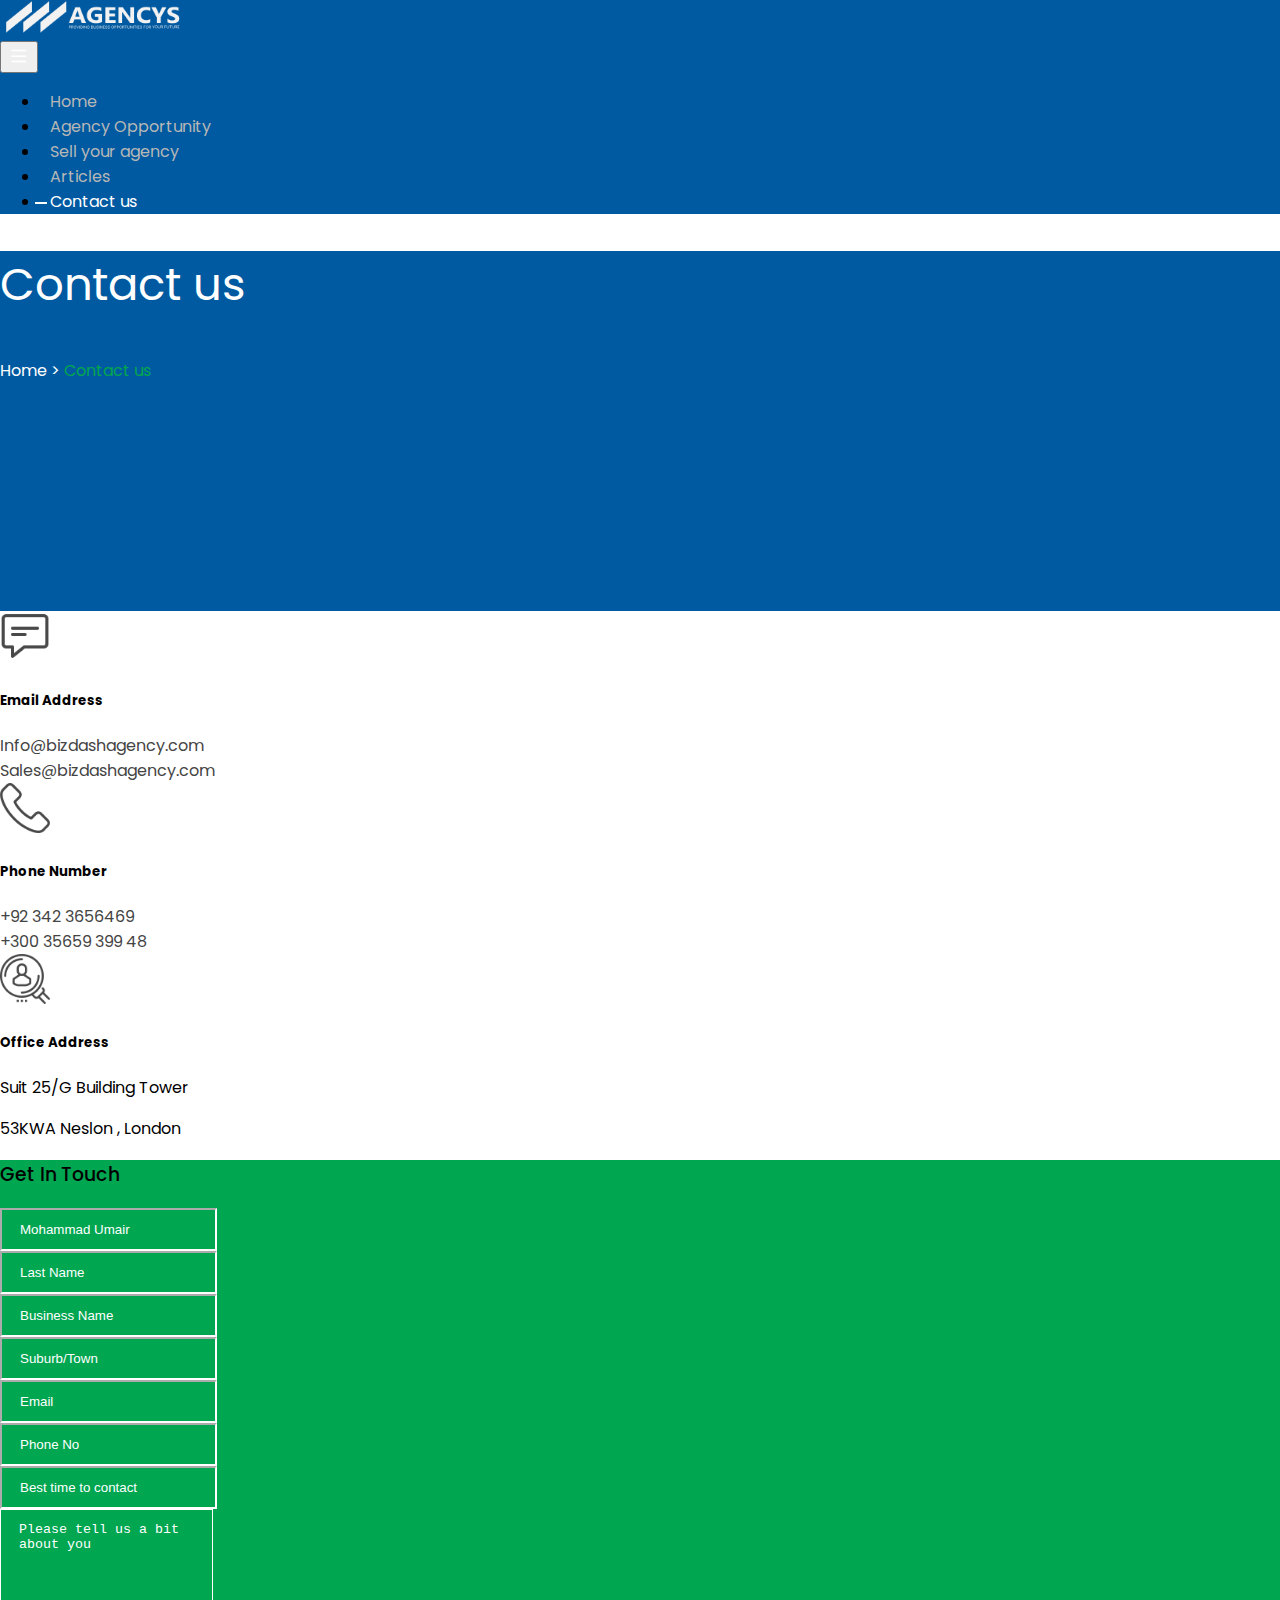
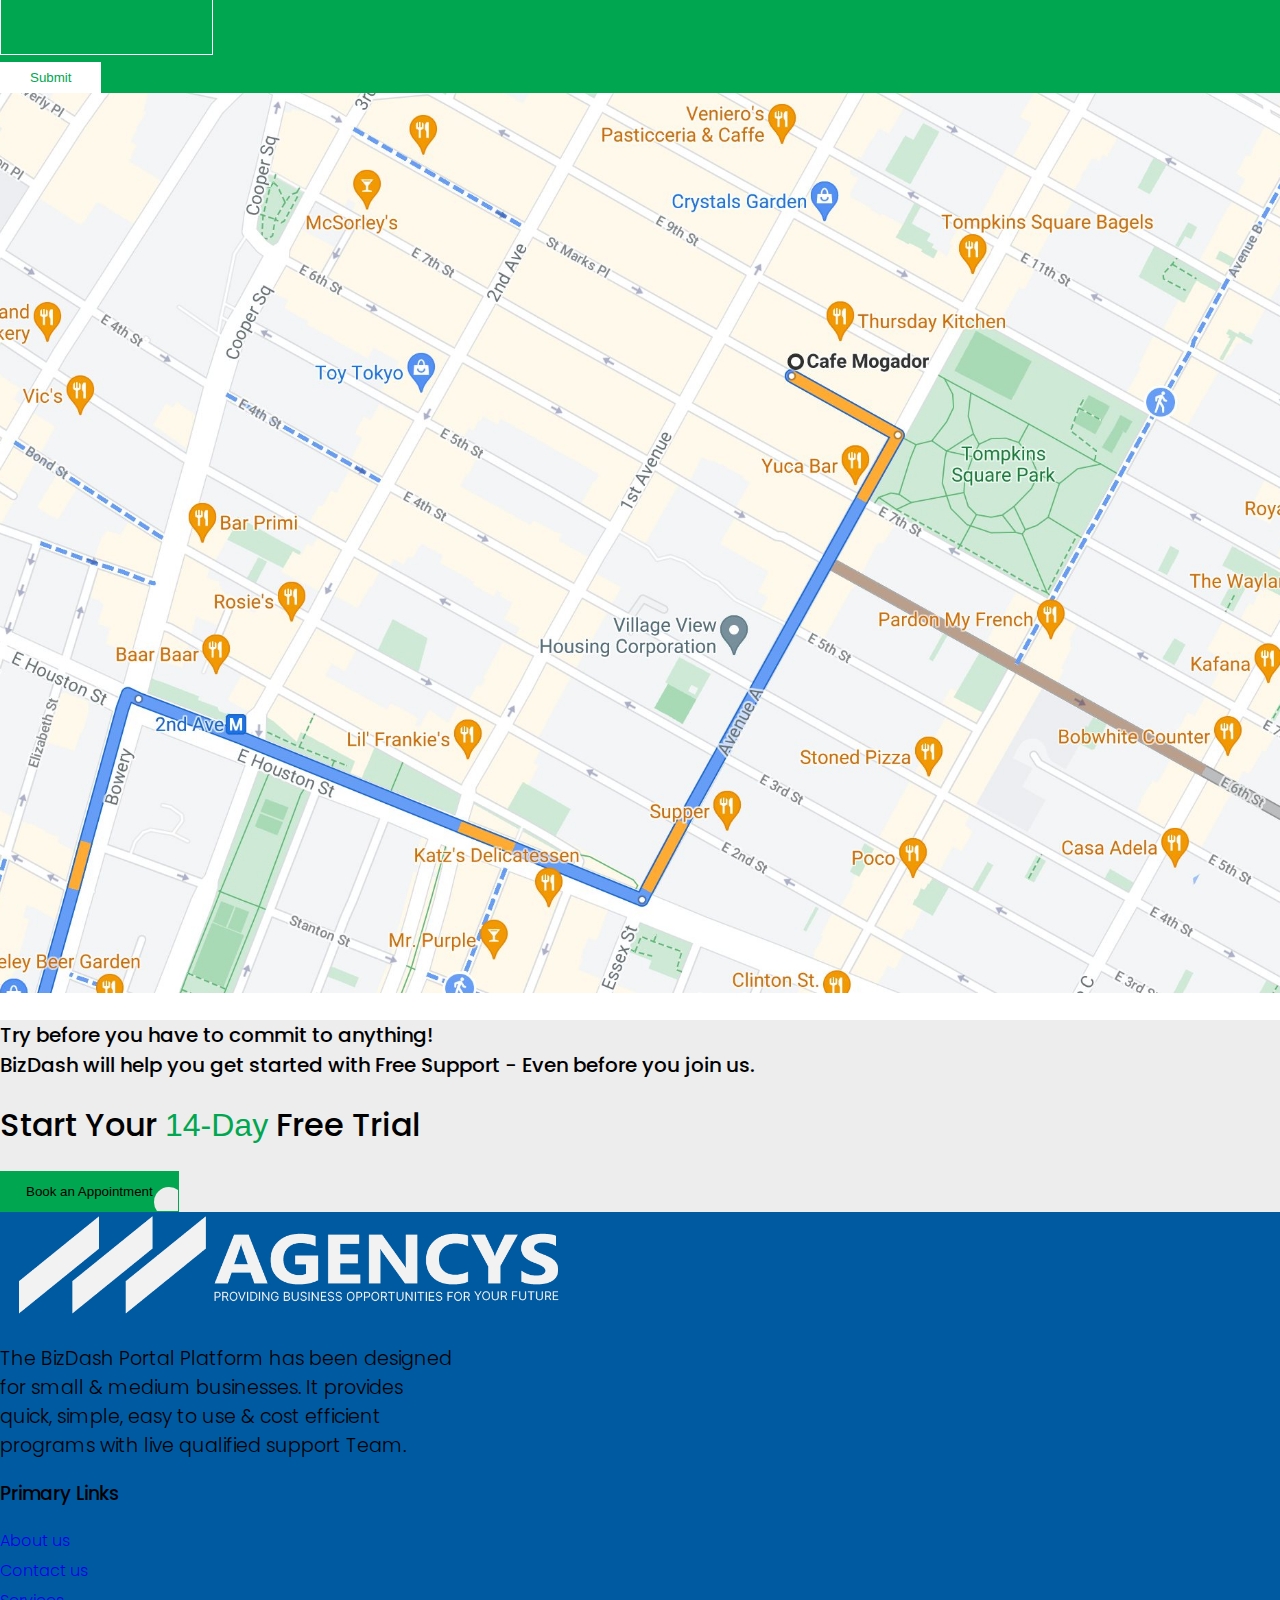
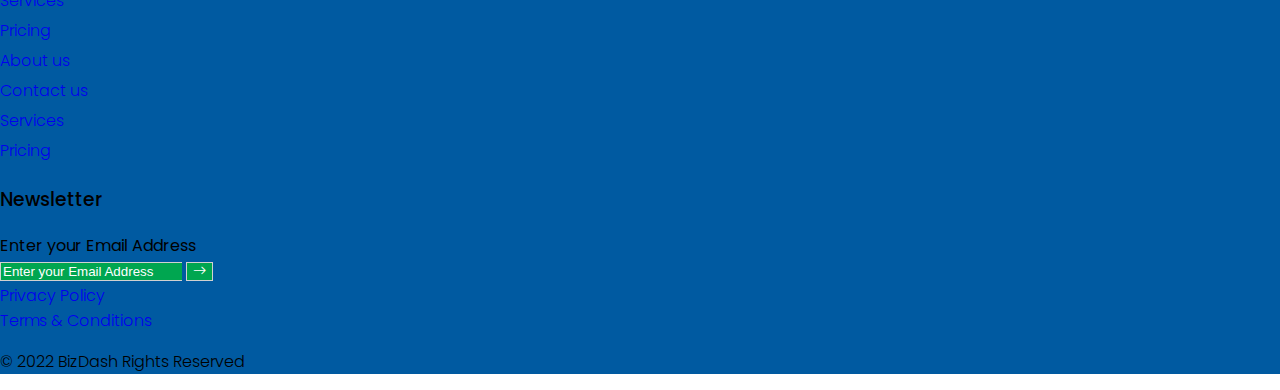
<file: contactUs.html>
<!DOCTYPE html>
<html lang="en">

<head>
    <meta charset="UTF-8">
    <meta http-equiv="X-UA-Compatible" content="IE=edge">
    <meta name="viewport" content="width=device-width, initial-scale=1.0">
    <title>Contact Us</title>
    <link rel="shortcut icon" href="./assets/favicon (6).png">
    <!-- Bootstrap CSS only -->
    <link href="https://cdn.jsdelivr.net/npm/bootstrap@5.2.2/dist/css/bootstrap.min.css" rel="stylesheet" integrity="sha384-Zenh87qX5JnK2Jl0vWa8Ck2rdkQ2Bzep5IDxbcnCeuOxjzrPF/et3URy9Bv1WTRi" crossorigin="anonymous">
    <link rel="stylesheet" href="./css/style.css">
</head>

<body>
    <!-- Navbar -->
    <nav class="navbar navbar-expand-lg py-3">
        <div class="container-md">
            <a class="navbar-brand" href="./Index.html">
                <img src="./assets/logo (11).png" alt="">
            </a>
            <button class="navbar-toggler" type="button" data-bs-toggle="collapse" data-bs-target="#navbarSupportedContent" aria-controls="navbarSupportedContent" aria-expanded="false" aria-label="Toggle navigation">
                <span class="bi bi-list"></span>
            </button>
            <div class="collapse navbar-collapse" id="navbarSupportedContent">
                <ul class="navbar-nav ms-auto mb-2 mb-lg-0">
                    <li class="nav-item">
                        <a class="nav-link " aria-current="page" href="./Index.html">Home</a>
                    </li>
                    <li class="nav-item">
                        <a class="nav-link" href="./agencyopportunity.html">Agency Opportunity</a>
                    </li>
                    <li class="nav-item">
                        <a class="nav-link" href="./sellYourAgency.html">Sell your agency</a>
                    </li>
                    <li class="nav-item">
                        <a class="nav-link" href="./article.html">Articles</a>
                    </li>
                    <li class="nav-item">
                        <a class="nav-link active" href="./contactUs.html">Contact us</a>
                    </li>
                </ul>
            </div>
        </div>
    </nav>
    <!-- mainHero -->
    <section class="mainhero d-flex align-items-center">
        <div class="container-md">
            <div class="innerheroSec ms-2">
                <h2>Contact us</h2>
                <p>
                    <span>Home ></span> Contact us
                </p>
            </div>
        </div>
    </section>
    <!-- getInTouch -->
    <section class="getInTouch">
        <div class="container-md">
            <div class="row mx-0 rightInfoCol mt-5">
                <div class="col-lg-4 col-md-6 col-sm-12">
                    <div class="cont text-center my-4 py-2">
                        <img src="./assets/comment.png" alt="" class="icon me-3 mb-3">
                        <div class="txt">
                            <h5 class="mb-2">Email Address</h5>
                            <a href="#">Info@bizdashagency.com</a>
                            <a href="#">Sales@bizdashagency.com</a>
                        </div>
                    </div>
                </div>
                <div class="col-lg-4 col-md-6 col-sm-12">
                    <div class="cont text-center my-4 py-2">
                        <img src="./assets/telephone.png" alt="" class="icon me-3 mb-3">
                        <div class="txt">
                            <h5 class="mb-2">Phone Number</h5>
                            <a href="#">+92 342 3656469</a>
                            <a href="#">+300 35659 399 48</a>
                        </div>
                    </div>
                </div>
                <div class="col-lg-4 col-md-6 col-sm-12">
                    <div class="cont text-center my-4 py-2">
                        <img src="./assets/human-resources.png" alt="" class="icon me-3 mb-3">
                        <div class="txt">
                            <h5 class="mb-2">Office Address</h5>
                            <p class="mb-0">Suit 25/G Building Tower</p>
                            <p>53KWA Neslon , London</p>
                        </div>
                    </div>
                </div>
            </div>
        </div>
    </section>
    <!-- contactSec -->
    <section class="contactSec">
        <div class="container-md">
            <div class="row mx-0 py-4">
                <div class="col-lg-7 col-md-12 formCol py-4 px-4 text-white">
                    <form class="row g-3 mx-0">
                        <h3 class="mb-3 text-center">
                            Get In Touch
                        </h3>
                        <div class="col-md-6 pe-sm-3 mb-2">
                            <input type="text" class="form-control" id="inputtext4" placeholder="Mohammad Umair">
                        </div>
                        <div class="col-md-6 ps-sm-3 mb-2">
                            <input type="text" class="form-control" id="inputtext4" placeholder="Last Name">
                        </div>
                        <div class="col-md-6 pe-sm-3 mb-2">
                            <input type="text" class="form-control" id="inputtext4" placeholder="Business Name">
                        </div>
                        <div class="col-md-6 ps-sm-3 mb-2">
                            <input type="text" class="form-control" id="inputtext4" placeholder="Suburb/Town">
                        </div>
                        <div class="col-md-6 pe-sm-3 mb-2">
                            <input type="text" class="form-control" id="inputtext4" placeholder="Email">
                        </div>
                        <div class="col-md-6 ps-sm-3 mb-2">
                            <input type="text" class="form-control" id="inputtext4" placeholder="Phone No">
                        </div>
                        <div class="col-12 mb-2">
                            <input type="text" class="form-control" id="inputAddress" placeholder="Best time to contact">
                        </div>
                        <div class="col-12 mb-2">
                            <textarea class="form-control" placeholder="Please tell us a bit about you" id="floatingTextarea2" style="height: 120px"></textarea>
                        </div>
                        <div class="col-12 d-flex justify-content-end">
                            <button class="btnGreen-outline mt-2">Submit</button>
                        </div>
                    </form>
                </div>
                <div class="col-lg-5 col-md-12 p-0">
                    <div class="map_div">
                        <img width="100%" src="./assets/how-google-maps-knows-youre-braking-hard-so-it-can-find-safer-routes-162191_1.jpg" alt="">
                    </div>
                </div>
            </div>
        </div>
    </section>
    <!-- Trial -->
    <section class="trySec py-5 text-center">
        <div class="container-md">
            <p>
                Try before you have to commit to anything!&nbsp;<br class="br-1"> BizDash will help you get started with Free Support - Even before you join us.
            </p>
            <h1 class="my-4">
                Start Your <span class="metrics greenTxt">14-Day</span> Free Trial
            </h1>
            <button class="btnGreen text-white">Book an Appointment</button>
        </div>
    </section>

    <!-- Footer -->
    <section class="footer pt-5 text-white">
        <div class="container-md">
            <div class="row mx-0 pb-5">
                <div class="col-lg-5 col-md-6 col-sm-10 primary_col">
                    <img class="pb-4 pt-3" width="45%" src="./assets/logo (11).png" alt="">
                    <p>
                        The BizDash Portal Platform has been designed <br class="br-1"> for small & medium businesses. It provides
                        <br class="br-1"> quick, simple, easy to use & cost efficient <br class="br-1"> programs with live qualified support Team.
                    </p>
                </div>
                <div class="col-lg-3 col-md-6 primary_col">
                    <h3 class="pb-4 pt-3 newsHead">Primary Links</h3>
                    <div class="row mx-0">
                        <div class="col-6 ps-0">
                            <a href="#" class="text-white">About us</a>
                            <a href="#" class="text-white">Contact us</a>
                            <a href="#" class="text-white">Services</a>
                            <a href="#" class="text-white">Pricing</a>
                        </div>
                        <div class="col-6">
                            <a href="#" class="text-white">About us</a>
                            <a href="#" class="text-white">Contact us</a>
                            <a href="#" class="text-white">Services</a>
                            <a href="#" class="text-white">Pricing</a>
                        </div>
                    </div>
                </div>
                <div class="col-lg-4 col-md-6 primary_col">
                    <h3 class="pb-4 pt-3 newsHead">Newsletter</h3>
                    <label class="visually-hidden" for="specificSizeInputGroupUsername">Enter your Email Address</label>
                    <div class="input-group footer_input">
                        <input type="text" class="form-control" id="specificSizeInputGroupUsername" placeholder="Enter your Email Address">
                        <button class="input-group-text">
                            <i class="bi bi-arrow-right"></i>
                        </button>
                    </div>

                </div>
            </div>
            <div class="d-flex align-items-baseline flex-wrap justify-content-between mt-5">
                <div class="link pb-1 d-flex bottomTxt">
                    <a href="#" class="text-white ms-3 me-4">Privacy Policy</a>
                    <a href="#" class="text-white">Terms & Conditions</a>
                </div>

                <p class="copyright pb-1 ms-3">
                    © 2022 BizDash Rights Reserved
                </p>
            </div>
        </div>
    </section>


    <!-- Bootstrap JavaScript Bundle with Popper -->
    <script src="https://cdn.jsdelivr.net/npm/bootstrap@5.2.2/dist/js/bootstrap.bundle.min.js" integrity="sha384-OERcA2EqjJCMA+/3y+gxIOqMEjwtxJY7qPCqsdltbNJuaOe923+mo//f6V8Qbsw3" crossorigin="anonymous"></script>
</body>

</html>
</file>
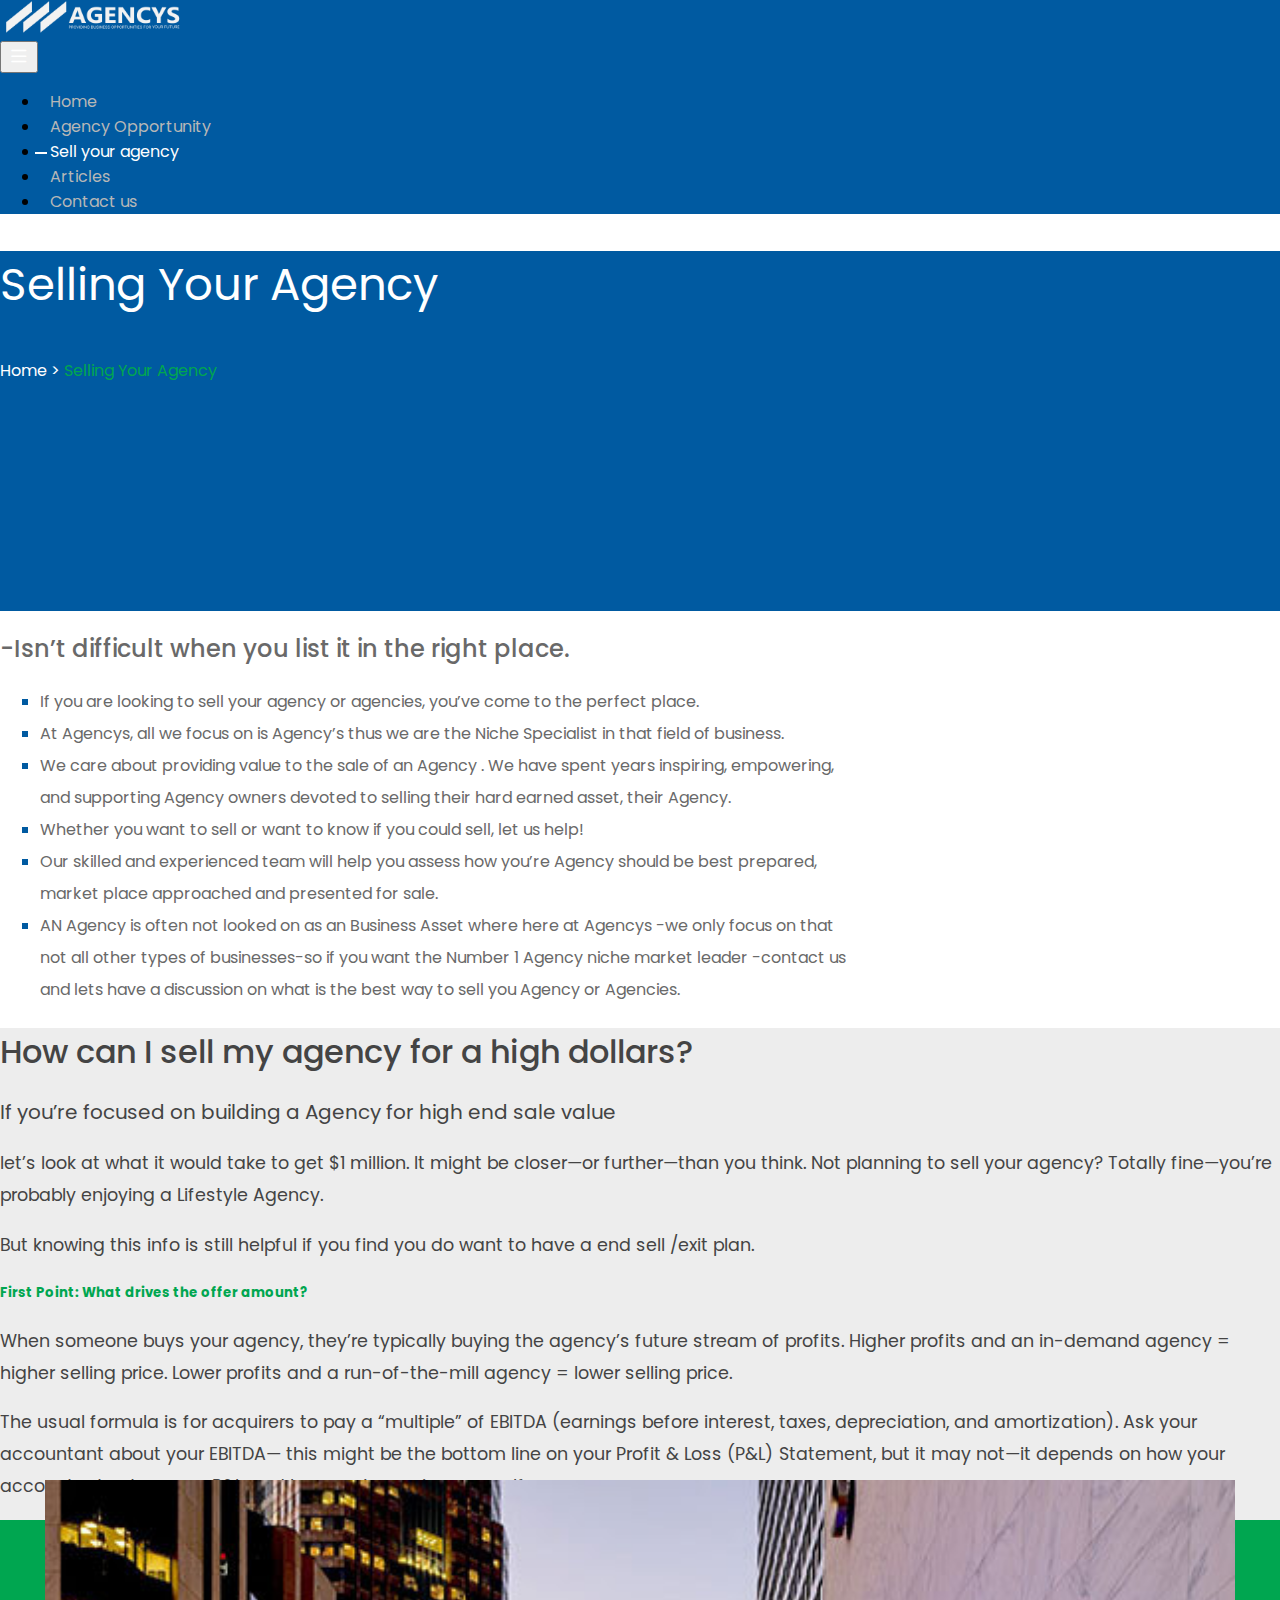
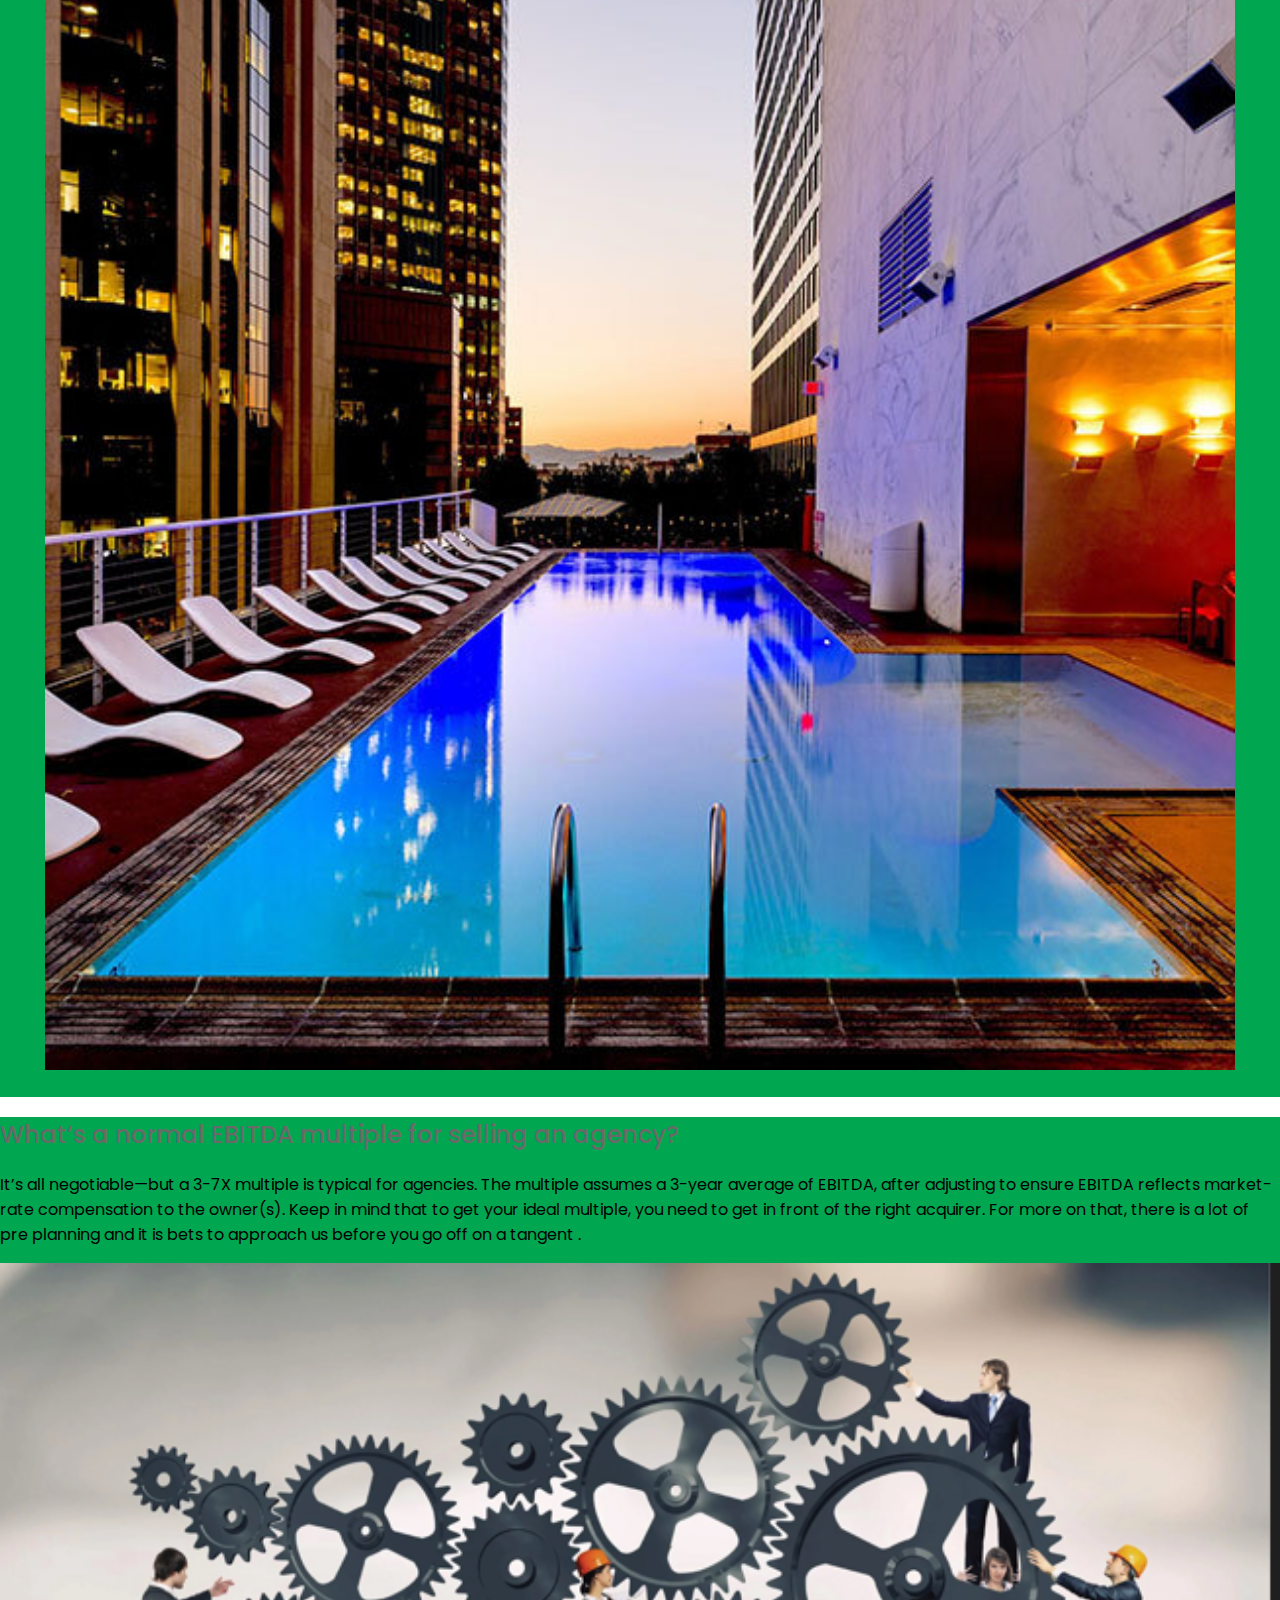
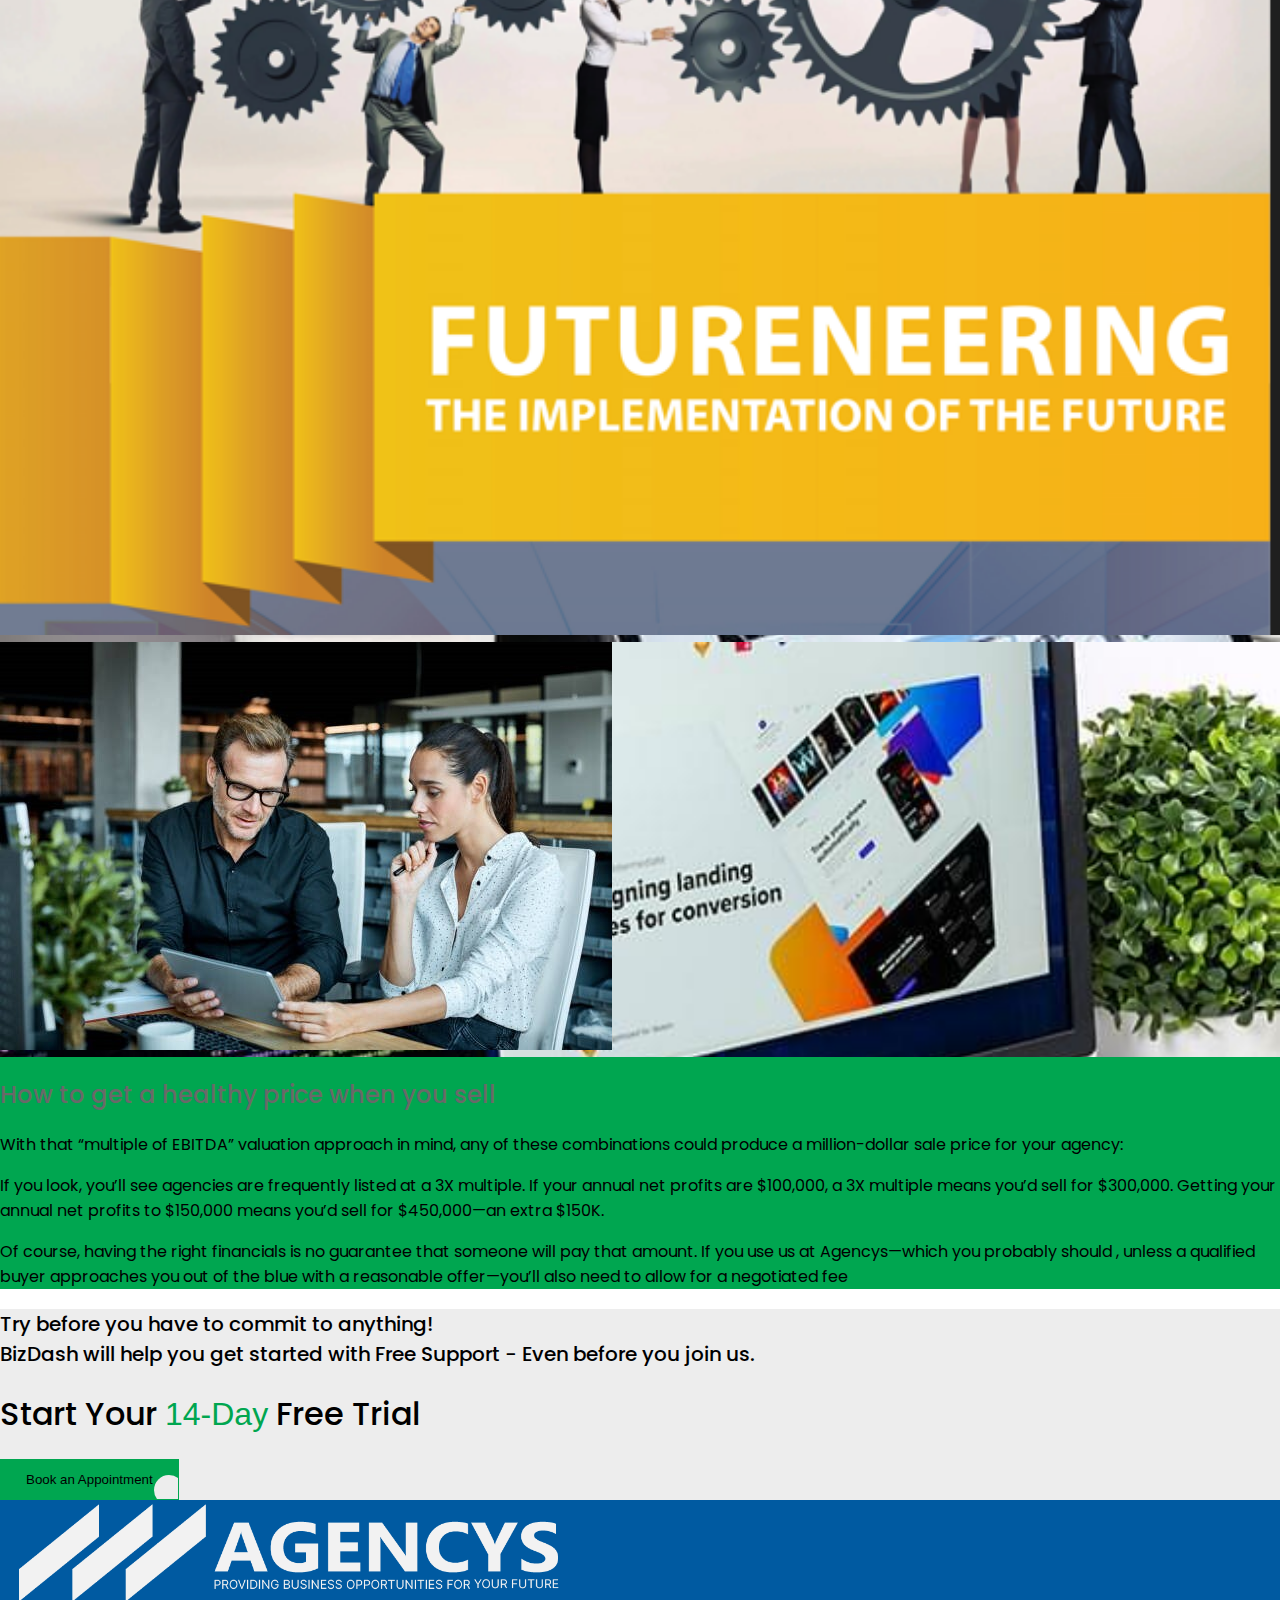
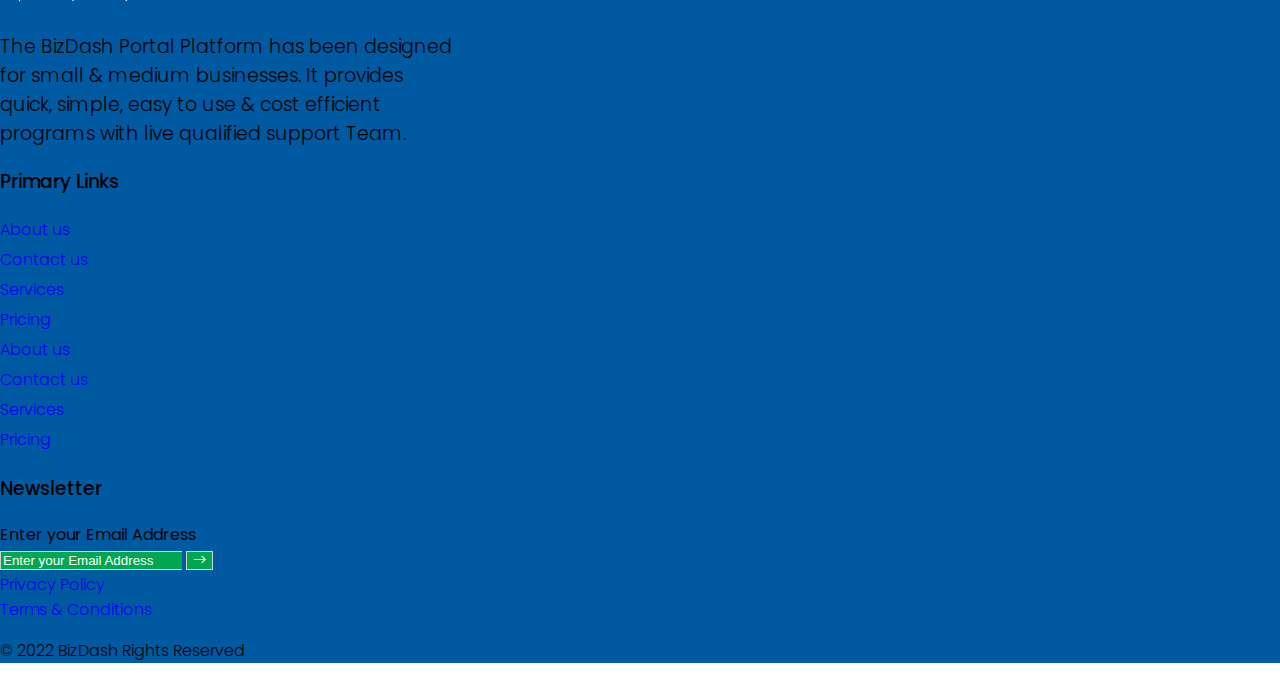
<file: sellYourAgency.html>
<!DOCTYPE html>
<html lang="en">

<head>
    <meta charset="UTF-8">
    <meta http-equiv="X-UA-Compatible" content="IE=edge">
    <meta name="viewport" content="width=device-width, initial-scale=1.0">
    <title>Selling Your Agency</title>
    <link rel="shortcut icon" href="./assets/favicon (6).png">
    <!-- Bootstrap CSS only -->
    <link href="https://cdn.jsdelivr.net/npm/bootstrap@5.2.2/dist/css/bootstrap.min.css" rel="stylesheet" integrity="sha384-Zenh87qX5JnK2Jl0vWa8Ck2rdkQ2Bzep5IDxbcnCeuOxjzrPF/et3URy9Bv1WTRi" crossorigin="anonymous">
    <!-- Swiper -->
    <link rel="stylesheet" href="https://cdn.jsdelivr.net/npm/swiper@8/swiper-bundle.min.css" />
    <link rel="stylesheet" href="./css/style.css">
</head>

<body>
    <!-- Navbar -->
    <nav class="navbar navbar-expand-lg py-3">
        <div class="container-md">
            <a class="navbar-brand" href="./Index.html">
                <img src="./assets/logo (11).png" alt="">
            </a>
            <button class="navbar-toggler" type="button" data-bs-toggle="collapse" data-bs-target="#navbarSupportedContent" aria-controls="navbarSupportedContent" aria-expanded="false" aria-label="Toggle navigation">
                <span class="bi bi-list"></span>
            </button>
            <div class="collapse navbar-collapse" id="navbarSupportedContent">
                <ul class="navbar-nav ms-auto mb-2 mb-lg-0">
                    <li class="nav-item">
                        <a class="nav-link" aria-current="page" href="./Index.html">Home</a>
                    </li>
                    <li class="nav-item">
                        <a class="nav-link" href="./agencyopportunity.html">Agency Opportunity</a>
                    </li>
                    <li class="nav-item">
                        <a class="nav-link active" href="./sellYourAgency.html">Sell your agency</a>
                    </li>
                    <li class="nav-item">
                        <a class="nav-link" href="./article.html">Articles</a>
                    </li>
                    <li class="nav-item">
                        <a class="nav-link" href="./contactUs.html">Contact us</a>
                    </li>
                </ul>
            </div>
        </div>
    </nav>

    <!-- HeroSec -->
    <section class="mainhero">
        <div class="container-md">
            <div class="innerheroSec  ms-2 pt-5">
                <h2>Selling Your Agency</h2>
                <p>
                    <span>Home ></span> Selling Your Agency
                </p>
            </div>
        </div>
    </section>

    <!-- Selling Your Agency -->
    <div class="sellYourAgency mt-5">
        <div class="listSec container-md">
            <h2 class="my-5">
                -Isn’t difficult when you list it in the right place.
            </h2>
            <ul class="ps-3">
                <li class="mb-3 ps-2">
                    <span>
                        If you are looking to sell your agency or agencies, you’ve come to the perfect place.
                    </span>
                </li>
                <li class="mb-3 ps-2">
                    <span>
                        At Agencys, all we focus on is Agency’s thus we are the Niche Specialist in that field of
                        business.
                    </span>
                </li>
                <li class="mb-3 ps-2">
                    <span>
                        We care about providing value to the sale of an Agency . We have spent years inspiring,
                        empowering, <br class="br-1">
                        and supporting Agency owners devoted to selling their hard earned asset, their Agency.
                    </span>
                </li>
                <li class="mb-3 ps-2">
                    <span>
                        Whether you want to sell or want to know if you could sell, let us help!
                    </span>
                </li>
                <li class="mb-3 ps-2">
                    <span>
                        Our skilled and experienced team will help you assess how you’re Agency should be best
                        prepared,<br class="br-1">
                        market place approached and presented for sale.
                    </span>
                </li>
                <li class="mb-3 ps-2">
                    <span>
                        AN Agency is often not looked on as an Business Asset where here at Agencys -we only focus on
                        that<br class="br-1"> not all other types of businesses-so if you want the Number 1 Agency niche
                        market leader
                        -contact us <br class="br-1"> and lets have a discussion on what is the best way to sell you
                        Agency or Agencies.
                    </span>
                </li>
            </ul>
        </div>
        <!-- ---- -->
        <div class="ansCont py-5 my-5">
            <div class="container-md">
                <div class="topMost text-center">
                    <h1 class="mb-1">
                        How can I sell my agency for a high dollars?
                    </h1>
                    <p>
                        If you’re focused on building a Agency for high end sale value
                    </p>
                </div>
                <div class="row mx-0 mt-5 pt-4">
                    <div class="col-lg-6 col-md-12 leftCol px-3">
                        <p>
                            let’s look at what it would take to get $1 million. It might be closer—or further—than you think. Not planning to sell your agency? Totally fine—you’re probably enjoying a Lifestyle Agency.
                        </p>
                        <p class="my-4">
                            But knowing this info is still helpful if you find you do want to have a end sell /exit plan.
                        </p>
                        <h5 class="my-4 greenTxt">First Point: What drives the offer amount?</h5>
                        <p class="my-4">
                            When someone buys your agency, they’re typically buying the agency’s future stream of profits. Higher profits and an in-demand agency = higher selling price. Lower profits and a run-of-the-mill agency = lower selling price.
                        </p>
                        <p class="my-4">
                            The usual formula is for acquirers to pay a “multiple” of EBITDA (earnings before interest, taxes, depreciation, and amortization). Ask your accountant about your EBITDA— this might be the bottom line on your Profit & Loss (P&L) Statement, but it may
                            not—it depends on how your accountant set up your P&L, and how you’re paying yourself.
                        </p>

                    </div>
                    <div class="col-lg-6 col-md-12 col-sm-12 px-5 mt-5 pt-3 px-3 rightCol">
                        <div class="img-bg">
                            <div class="img-cont">
                                <img src="./assets/hospitaity.jpg" width="100%" alt="">
                            </div>
                        </div>
                    </div>
                </div>
            </div>
        </div>
        <!-- Reason -->
        <section class="reasonSec text-white mb-5 my-5">
            <div class="row mx-0">
                <div class="col-lg-6 col-md-10 col-sm-12 px-5 py-5 textCol">
                    <div class="innerTxt px-2 py-4">
                        <h2 class="text-white mb-5">
                            What’s a normal EBITDA multiple for selling an agency?
                        </h2>
                        <p>
                            It’s all negotiable—but a 3-7X multiple is typical for agencies. The multiple assumes a 3-year average of EBITDA, after adjusting to ensure EBITDA reflects market-rate compensation to the owner(s). Keep in mind that to get your ideal multiple, you need
                            to get in front of the right acquirer. For more on that, there is a lot of pre planning and it is bets to approach us before you go off on a tangent .
                        </p>
                    </div>
                </div>
                <div class="col-lg-6 col-md-12 px-0 imgCol">
                    <img src="./assets/ern.png" class="img1" alt="">
                </div>
                <div class="col-lg-6 col-md-12 px-0 imgCol imgCol2">
                    <img src="./assets/photo.jpg" alt="">
                </div>
                <div class="col-lg-6 col-md-10 col-sm-12 px-5 py-5 textCol">
                    <div class="innerTxt pe-4 py-4">
                        <h2 class="text-white mb-5">
                            How to get a healthy price when you sell
                        </h2>
                        <p>
                            With that “multiple of EBITDA” valuation approach in mind, any of these combinations could produce a million-dollar sale price for your agency:
                        </p>
                        <p class="my-4">
                            If you look, you’ll see agencies are frequently listed at a 3X multiple. If your annual net profits are $100,000, a 3X multiple means you’d sell for $300,000. Getting your annual net profits to $150,000 means you’d sell for $450,000—an extra $150K.
                        </p>
                        <p>
                            Of course, having the right financials is no guarantee that someone will pay that amount. If you use us at Agencys—which you probably should , unless a qualified buyer approaches you out of the blue with a reasonable offer—you’ll also need to allow for
                            a negotiated fee
                        </p>
                    </div>
                </div>
            </div>
        </section>

        <!-- Trial -->
        <section class="trySec py-5 text-center">
            <div class="container-md">
                <p>
                    Try before you have to commit to anything!&nbsp;<br class="br-1"> BizDash will help you get started with Free Support - Even before you join us.
                </p>
                <h1 class="my-4">
                    Start Your <span class="metrics greenTxt">14-Day</span> Free Trial
                </h1>
                <button class="btnGreen text-white">Book an Appointment</button>
            </div>
        </section>
    </div>

    <!-- Footer -->
    <section class="footer pt-5 text-white">
        <div class="container-md">
            <div class="row mx-0 pb-5">
                <div class="col-lg-5 col-md-6 col-sm-10 primary_col">
                    <img class="pb-4 pt-3" width="45%" src="./assets/logo (11).png" alt="">
                    <p>
                        The BizDash Portal Platform has been designed <br> for small & medium businesses. It provides
                        <br> quick, simple, easy to use & cost efficient <br> programs with live qualified support Team.
                    </p>
                </div>
                <div class="col-lg-3 col-md-6 primary_col">
                    <h3 class="pb-4 pt-3 newsHead">Primary Links</h3>
                    <div class="row mx-0">
                        <div class="col-6 ps-0">
                            <a href="#" class="text-white">About us</a>
                            <a href="#" class="text-white">Contact us</a>
                            <a href="#" class="text-white">Services</a>
                            <a href="#" class="text-white">Pricing</a>
                        </div>
                        <div class="col-6">
                            <a href="#" class="text-white">About us</a>
                            <a href="#" class="text-white">Contact us</a>
                            <a href="#" class="text-white">Services</a>
                            <a href="#" class="text-white">Pricing</a>
                        </div>
                    </div>
                </div>
                <div class="col-lg-4 col-md-6 primary_col">
                    <h3 class="pb-4 pt-3 newsHead">Newsletter</h3>
                    <label class="visually-hidden" for="specificSizeInputGroupUsername">Enter your Email Address</label>
                    <div class="input-group footer_input">
                        <input type="text" class="form-control" id="specificSizeInputGroupUsername" placeholder="Enter your Email Address">
                        <button class="input-group-text">
                            <i class="bi bi-arrow-right"></i>
                        </button>
                    </div>

                </div>
            </div>
            <div class="d-flex align-items-baseline flex-wrap justify-content-between mt-5">
                <div class="link pb-1 d-flex bottomTxt">
                    <a href="#" class="text-white ms-3 me-4">Privacy Policy</a>
                    <a href="#" class="text-white">Terms & Conditions</a>
                </div>

                <p class="copyright pb-1 ms-3">
                    © 2022 BizDash Rights Reserved
                </p>
            </div>
        </div>
    </section>

    <!-- Bootstrap JavaScript Bundle with Popper -->
    <script src="https://cdn.jsdelivr.net/npm/bootstrap@5.2.2/dist/js/bootstrap.bundle.min.js" integrity="sha384-OERcA2EqjJCMA+/3y+gxIOqMEjwtxJY7qPCqsdltbNJuaOe923+mo//f6V8Qbsw3" crossorigin="anonymous"></script>
    <!-- Swiper -->
    <script src="https://cdn.jsdelivr.net/npm/swiper@8/swiper-bundle.min.js"></script>

    <script src="./js/script.js"></script>
</body>

</html>
</file>
<file: css/style.css>
@import url('https://fonts.googleapis.com/css2?family=Poppins:wght@100;200;300;400;500;600;700;800;900&display=swap');
@import url("https://cdn.jsdelivr.net/npm/bootstrap-icons@1.9.1/font/bootstrap-icons.css");
@import url('http://fonts.cdnfonts.com/css/new-york-font?styles=134346');

:root {
    --color-white: #ffffff;
    --color-primary: #005aa1;
    --color-green: #00a650;
    --color-dull: #b7b7b7;
    --color-border-dull: #d1d1d1;
    --text-dull: #444444;
    --text-dull2: #696969;
    --bg-dull: #dedede;
    --bg-card: #f3f3f3;
    --nav-border: #8e8e8e;
    --tab-bg: #fafafa;
    --sec-bg: #ededed;
}

body {
    margin: 0;
    padding: 0;
    font-family: 'Poppins', sans-serif;
}

h1,
h2,
h3 {
    font-weight: 500;
}

a {
    display: block;
    text-decoration: none;
    outline: none;
}

button,
input {
    outline: none !important;
}

input:focus,
button:focus {
    box-shadow: none !important;
    outline: none;
}

.greenTxt {
    color: var(--color-green);
}

.blueTxt {
    color: var(--color-primary);
}


/* navbar */

.navbar {
    background-color: var(--color-primary);
}

.navbar .navbar-brand img {
    height: 34px;
}

.navbar .nav-link {
    color: var(--color-dull);
    margin: 0 10px;
}

.navbar .nav-link.active {
    color: var(--color-white);
    position: relative;
}

.navbar .navbar-toggler {
    outline: none !important;
    box-shadow: none !important;
}

.navbar .navbar-toggler .bi-list {
    color: var(--color-white) !important;
    font-size: 22px;
}

.navbar .nav-link.active::before {
    content: "";
    width: 12px;
    height: 2px;
    background-color: var(--color-white);
    position: absolute;
    top: 50%;
    left: -15px;
}

.navbar .nav-link:hover {
    color: var(--color-white);
}


/* HeroSec */

.heroSec {
    background-color: var(--color-primary);
    height: 60vh !important;
}

.agencyophero {
    background-color: var(--color-primary);
    height: 75vh !important;
}

.heroSec .innerCont h1 {
    font-size: 95px;
    font-weight: normal;
}

.heroSec .innerCont p {
    font-size: 45px;
    font-weight: 300;
}

.btn_grp .btnLight {
    background-color: transparent;
    border: 1px solid var(--color-white);
    padding: 10px 15px;
}

.btnGreen {
    background-color: var(--color-green);
    border: 1px solid var(--color-green);
    padding: 12px 25px;
    position: relative;
    overflow: hidden;
    z-index: 1;
    transition: all .5s;
}

.btnGreen::after {
    content: "";
    background-color: var(--sec-bg);
    width: 30px;
    height: 30px;
    border-radius: 50%;
    position: absolute;
    bottom: -6px;
    right: -6px;
    z-index: -1;
    transition: all .5s;
}

.btnGreen:hover {
    color: var(--color-green) !important;
    transition: all .4s;
    transition-delay: .1s;
}

.btnGreen:hover:after {
    transform: scale(18);
    transition: all .5s;
}


/* Info */

.agencyInfo {
    padding: 5rem 0;
    font-size: 55px;
    color: var(--text-dull);
    font-weight: 500;
}


/* Detail */

.detailSec {
    background-color: var(--bg-dull);
    padding-bottom: 16rem !important;
}


/* #middletxt {
    font-size: 25px;
} */

.detailSec h2 {
    font-size: 43px;
    font-weight: 500;
}

.detailSec .smallTxt {
    font-size: 30px;
    font-weight: 500;
}

.detailSec .boldTxt {
    font-size: 20px;
}

.detailSec ul li {
    list-style-type: square;
    color: var(--color-primary);
    padding-left: 12px;
    margin-bottom: 16px;
}

.detailSec ul li.list-style-0 {
    list-style: none;
}

.detailSec ul span {
    color: var(--text-dull);
    font-size: 20px;
}


/* imgSec */

.imgSec img {
    margin-top: -15rem;
}

.imgSec h1 {
    font-weight: 500;
    font-size: 46px;
}

.imgSec p {
    font-weight: 400;
    font-size: 22px;
}


/* stepsSec */

.stepsSec {
    background-color: var(--color-green);
}

.stepsSec .topTxt {
    color: var(--color-white);
    font-weight: 300;
    font-size: 30px;
}

.stepsSec .colCard {
    background-color: var(--color-white);
    border: 2px solid var(--color-border-dull);
    color: var(--text-dull2);
    transition: all 0.3s;
}

.stepsSec .colCard:hover {
    border-color: var(--color-white);
    transition: all 0.3s;
}

.stepsSec .colCard:hover .icon {
    border-color: var(--color-green);
    transition: all 0.3s;
}

.stepsSec .row .icon {
    border: 2px solid var(--color-dull);
    border-radius: 50px;
    width: 90px;
    height: 90px;
    padding: 15px;
    transition: all 0.3s;
}

.stepsSec .colCard p {
    line-height: 24px;
    font-weight: 400;
}


/* Benefits */

.benSec .swiper-cont {
    margin-left: 100px;
}

.benSec .swiper-cont {
    overflow-x: hidden !important;
}

.benSec .swiper {
    overflow: visible !important;
}

.benSec .swiper .swiper-button-prev {
    right: 110px !important;
    top: -90px !important;
    transition: all 0.4s;
    color: var(--color-white);
    background-color: var(--color-green);
    border-radius: 50%;
    height: 40px;
    width: 40px;
    left: auto !important;
    font-size: 16px;
}

.benSec .swiper .swiper-button-next {
    top: -90px !important;
    right: 60px !important;
    transition: all 0.4s;
    color: var(--color-white);
    background-color: var(--color-green);
    border-radius: 50%;
    height: 40px;
    width: 40px;
    left: auto !important;
    font-size: 16px;
}

.benSec .swiper .swiper-button-disabled {
    opacity: 0 !important;
    transition: all 0.4s;
}

.benSec .swiper .swiper-button-prev:after,
.benSec .swiper .swiper-button-next:after {
    content: none !important;
}

.slide1 {
    background-color: var(--color-green);
    height: 53vh !important;
}

.slideGrey {
    background-color: var(--bg-card);
    height: 53vh !important;
    position: relative;
    overflow: hidden;
}

.slideGrey::after {
    content: "";
    background-color: var(--color-green);
    width: 80px;
    height: 80px;
    border-radius: 30px;
    position: absolute;
    bottom: -32px;
    right: -22px;
    transform: rotate(45deg);
    z-index: -1;
    transition: all .5s;
}

.slideGrey:hover::after {
    transform: rotate(45deg) scale(13);
    border-radius: 0;
    transition: all .5s;
}

.slideGrey p {
    transition: all .4s;
    transition-delay: .1s;
}

.slideGrey:hover>p {
    color: var(--color-white) !important;
    transition: all .4s;
    transition-delay: .1s;
}

.icon-slide {
    width: 90px;
}


/* supportSce */

.supportSce .innerCont h1 {
    font-weight: 500;
    margin-left: 0;
    color: var(--text-dull);
}

.smallPara {
    font-size: 16.5px;
    color: var(--text-dull);
}

.supportSce .innerCont .boldTxt {
    font-weight: 500;
    color: var(--text-dull);
    font-size: 19px;
}


/* Client */

.clientSec {
    color: var(--text-dull);
}

.clientSec .txtHead h1 {
    font-weight: 500;
}

.clientSec .txtHead p {
    font-weight: 400;
    font-size: 20px;
}

.clientSec .clientTabs button {
    text-align: start !important;
}

.clientSec .clientTabs .active.pillGrey {
    background-color: var(--color-green);
    overflow: hidden;
}

.clientSec .clientTabs .active.pillGrey span {
    color: var(--color-white) !important;
}

.clientSec .clientTabs .pillGrey {
    background-color: var(--bg-card);
    position: relative;
    overflow: hidden;
    z-index: 1;
}

.clientSec .clientTabs .pillGrey::after {
    content: "";
    background-color: var(--color-green);
    width: 60px;
    height: 60px;
    border-radius: 50%;
    position: absolute;
    bottom: -25px;
    right: -12px;
    z-index: -1;
    transition: all .5s;
}

.clientSec .clientTabs .pillGrey:hover::after {
    transform: scale(11);
    transition: all .5s;
}

.clientSec .clientTabs .clientPill img {
    height: 40px;
}

.clientSec .clientTabs .pillGrey span {
    color: var(--text-dull);
    transition: all .4s;
    transition-delay: .1s;
}

.clientSec .clientTabs .pillGrey:hover span {
    color: var(--color-white);
    transition: all .4s;
    transition-delay: .1s;
}


/* <!-- Hospitality --> */

.hostSec .leftCol h1 {
    font-weight: 500;
}

.hostSec .leftCol img {
    height: 90px;
}

.hostSec .leftCol .smallTxt {
    font-size: 14px;
    font-weight: 500;
}

.hostSec .leftCol p {
    font-size: 17.5px;
}

.hostSec .leftCol .smallTxt .greenTxt {
    font-weight: 400;
}

.hostSec .rightCol .img-bg {
    position: relative;
    background-color: var(--color-green);
}

.hostSec .rightCol .img-bg .img-cont {
    width: 94%;
    margin: 0 auto;
}

.hostSec .rightCol .img-bg .img-cont img {
    margin-top: -40px !important;
    padding-bottom: 20px;
}


/* services */

.servSec {
    background: linear-gradient(to right, #eee6dfc2, #eee6dfc2), url(../assets/how-to-product.jpg);
    background-repeat: no-repeat;
    background-size: cover;
    background-position: 50% 33%;
}

.servSec .innerserv h1 {
    font-size: 42px;
}

.servSec .listContainer ul li {
    margin-bottom: 25px;
    font-weight: 500;
    font-size: 18px;
}


/* model */

.modelSec .innerModel h1 {
    font-size: 40px;
    color: var(--text-dull);
}

.modelSec .innerModel p {
    font-size: 22px;
    color: var(--text-dull);
}

.modelSec .nav .active {
    background-color: var(--color-green) !important;
    color: var(--color-white) !important;
}

.modelSec .nav-link {
    width: 100% !important;
    border-radius: 0 !important;
    text-align: start !important;
    margin: 5px auto;
    background-color: var(--tab-bg) !important;
    border: 1px solid var(--nav-border) !important;
    position: relative;
    overflow: hidden;
    padding: 15px 25px;
    line-height: 19px;
    color: var(--text-dull);
    z-index: 1;
    transition: all .5s;
}

.modelSec .nav-link:hover {
    color: var(--color-white) !important;
    transition: all .4s;
    transition-delay: .1s;
}

.modelSec .innertabs h1 {
    transition: all .5s;
    font-size: 22px;
}

.modelSec .tab_img img {
    object-fit: cover;
    object-position: left !important;
    height: 40vh !important;
}

.modelSec .secod_Col {
    background-color: var(--tab-bg) !important;
    border: 1px solid var(--nav-border) !important;
    padding: 20px 10px;
}

.modelSec .innertabs h1 {
    color: var(--color-green);
    font-size: 26px;
}

.modelSec .innertabs p {
    color: var(--text-dull);
    font-size: 18px;
}

.modelSec .navtabs_btns .nav-link::after {
    content: "";
    background-color: var(--color-green);
    width: 40px;
    height: 35px;
    border-radius: 50%;
    position: absolute;
    bottom: -10px;
    right: -12px;
    z-index: -1;
    transition: all .5s;
}

.modelSec .navtabs_btns .nav-link:hover:after {
    transform: scale(15);
}


/* reasonSec */

.reasonSec {
    background-color: var(--color-green);
}

.reasonSec .imgCol {
    background: url(../assets/blog-4.jpg);
    background-size: cover;
    background-repeat: no-repeat;
}

.reasonSec .textCol ul li {
    line-height: 22px;
    font-size: 14px;
}

.reasonSec .textCol h2 {
    font-weight: 500;
}

.reasonSec .imgCol .img1 {
    height: 80% !important;
    object-position: 96% 50% !important;
}

.reasonSec img {
    height: 100%;
    object-fit: cover;
    object-position: 75% 50%;
    max-width: 100%;
}


/* trainSec */

.trainSec h5 {
    font-size: 18px;
    transition: all .4s;
    transition-delay: .1s;
}

.trainSec p {
    font-size: 14px;
}

.trainSec .slideGrey:hover h5 {
    color: var(--color-white);
    transition: all .4s;
    transition-delay: .1s;
}

.trainSec .slide1,
.trainSec .slideGrey {
    z-index: 1;
    height: 67vh !important;
}


/* FAQ */

.faqSec .faqPill {
    border: 1px solid var(--color-green);
    height: 9vh;
    border-radius: 0 !important;
    transition: all 0.4s;
}

.faqSec .accordion-button::after {
    content: none !important;
}

.faqSec .accordion-button:not(.collapsed) {
    background-color: var(--color-green) !important;
    transition: all 0.4s;
}

.faqSec .accordion-button:not(.collapsed) i,
.faqSec .accordion-button:not(.collapsed) span,
.faqSec .faqPill:hover>span {
    color: var(--color-white);
    transition: all 0.5s;
}

.faqSec .faqPill:hover {
    background-color: var(--color-green);
    transition: all 0.4s;
}

.faqSec .faqPill span {
    color: var(--text-dull);
    transition: all 0.4s;
}

.faqSec .faqPill i {
    color: var(--text-dull);
    transition: all 0.4s;
}

.faqSec .faqPill:hover i {
    color: var(--color-white);
    transition: all 0.4s;
}


/* Trial */

.trySec {
    background-color: var(--sec-bg);
}

.trySec p {
    font-weight: 500;
    font-size: 20px;
}

.trySec .metrics {
    font-family: 'New York Font', sans-serif;
}


/* contactSec */

.contactSec .formCol {
    background-color: var(--color-green);
}

.contactSec .formCol textarea,
.contactSec .formCol input {
    border-radius: 0;
    border-color: var(--color-white);
    background-color: var(--color-green);
    padding: 12px 18px;
    color: var(--color-white);
    resize: none;
}

.contactSec .formCol textarea:focus,
.contactSec .formCol input:focus {
    box-shadow: none;
}

.contactSec .formCol textarea::placeholder,
.contactSec .formCol input::placeholder {
    color: var(--color-white);
}

.btnGreen-outline {
    background-color: var(--color-white);
    color: var(--color-green);
    border: none;
    outline: none;
    padding: 8px 30px;
}

.contactSec .rightInfoCol {
    background-color: var(--sec-bg);
    color: var(--text-dull);
}

.contactSec .rightInfoCol img {
    height: 50px;
}

.contactSec .rightInfoCol a {
    color: var(--text-dull);
}

.contactSec .rightInfoCol .icon-grp i {
    font-size: 28px;
    border: 3px solid var(--nav-border);
    border-radius: 50%;
    height: 56px;
    width: 56px;
    display: flex;
    align-items: center;
    justify-content: center;
    color: var(--nav-border);
    transition: all .3s;
}

.contactSec .rightInfoCol .icon-grp i:hover {
    color: var(--color-white);
    border-color: var(--color-white);
    transition: all .3s;
}


/* footer */

.footer {
    background-color: var(--color-primary);
}

.footer p {
    font-size: 19px;
    font-weight: 300;
}

.footer a {
    font-weight: 300;
}

.footer .row .row a {
    line-height: 30px;
}

.footer input {
    border-radius: 0;
    border: 1px solid var(--color-border-dull);
    background-color: var(--color-green);
    border-right: 0;
    color: var(--color-white);
}

.footer input::placeholder {
    color: var(--color-white);
}

.footer input:focus {
    background-color: var(--color-green);
    color: var(--color-white);
    box-shadow: var(--color-green);
}

.footer .input-group-text {
    border-radius: 0;
    border: 1px solid var(--color-border-dull) !important;
    background-color: var(--color-green);
    color: var(--color-white);
}

.footer .copyright {
    font-size: 16px;
}


/* ----------------------------------------------  */


/* article Detail */


/* Whole Agency Info */

.wholeAgencyInfo .InfoTopCont .img-Cont .innerImg::after {
    content: "";
    background: url(../assets/4.jpg);
    background-size: cover;
    height: 100px;
    width: 100px;
    border: 1px solid var(--color-green);
    border-radius: 50%;
    position: absolute;
    bottom: -50px;
    right: 35px;
}

.wholeAgencyInfo .InfoTopCont .img-Cont .imgTab img {
    height: 32px;
}

.wholeAgencyInfo .InfoTopCont .img-Cont .imgTab p {
    font-size: 20px;
    font-weight: 500;
    color: var(--text-dull);
}

.wholeAgencyInfo .InfoTopCont .wholeTxt {
    color: var(--text-dull2);
}

.boldNormSpn {
    font-weight: 400;
}

.wholeAgencyInfo .InfoTopCont .wholeTxt h3 {
    font-weight: 500;
}

.wholeAgencyInfo .InfoTopCont .wholeTxt p {
    line-height: 36px;
    font-size: 20px;
}

.wholeAgencyInfo .InfoTopCont .commentCont h4 {
    border-left: 2px solid var(--color-green);
    color: var(--text-dull);
}

.wholeAgencyInfo .InfoTopCont .commentCont h4.commentHead {
    font-size: 20px;
    color: var(--text-dull);
}

.wholeAgencyInfo .InfoTopCont .commentCont h5 {
    font-size: 16px;
    color: var(--text-dull);
}

.wholeAgencyInfo .InfoTopCont .commentCont .comment .timeDate {
    font-size: 12px;
    color: var(--text-dull);
}

.wholeAgencyInfo .InfoTopCont .commentCont .comment p {
    font-size: 13px;
    color: var(--text-dull);
}

.wholeAgencyInfo .InfoTopCont .commentCont .comment .replyBtn {
    font-weight: 600;
    font-size: 14px;
    transition: .3s;
    padding: 0;
    color: var(--text-dull);
}

.wholeAgencyInfo .InfoTopCont .commentCont .comment .replyBtn:hover {
    color: #00a650;
    transition: .3s;
}

.wholeAgencyInfo .InfoTopCont .commentCont .comment img {
    border-radius: 50%;
    height: 80px;
}

.wholeAgencyInfo .InfoTopCont .commentCont h4.replyHead {
    font-size: 24px;
}

.wholeAgencyInfo .InfoTopCont .commentCont .note {
    font-size: 14px;
}

.wholeAgencyInfo .InfoTopCont .commentCont textarea,
.wholeAgencyInfo .InfoTopCont .commentCont input {
    border-radius: 0;
}

.wholeAgencyInfo .mySwiperInfo .swiper-slide {
    height: 50vh;
    border: 2px solid var(--color-green);
    background: linear-gradient(to right, rgba(255, 255, 255, 0.6), rgba(255, 255, 255, 0.6)), url(../assets/service-sector.jpeg);
    background-size: cover;
    background-position: top;
    color: var(--text-dull2);
    position: relative;
    z-index: 1;
    transition: all .5s;
    overflow: hidden;
}

.wholeAgencyInfo .mySwiperInfo .swiper-slide:hover {
    border: 2px solid var(--text-dull2);
    transition: all .5s;
}

.wholeAgencyInfo .mySwiperInfo .swiper-slide::after {
    content: "";
    border-radius: 50%;
    width: 100px;
    height: 100px;
    background-color: white;
    position: absolute;
    bottom: -100px;
    right: -100px;
    z-index: -1;
    transition: all .5s;
}

.wholeAgencyInfo .mySwiperInfo .swiper-slide:hover::after {
    bottom: -10px;
    right: -10px;
    transform: scale(20);
    transition: all .5s;
}

.wholeAgencyInfo .mySwiperInfo .swiper-button-prev::after,
.wholeAgencyInfo .mySwiperInfo .swiper-button-next::after {
    content: none;
}

.wholeAgencyInfo .mySwiperInfo .swiper-button-prev,
.wholeAgencyInfo .mySwiperInfo .swiper-button-next {
    background-color: var(--color-white);
    color: var(--text-dull);
    height: 30px !important;
    width: 40px !important;
    font-size: 24px;
    transition: all .5s;
    top: 65% !important;
}

.wholeAgencyInfo .mySwiperInfo .swiper-button-prev:hover,
.wholeAgencyInfo .mySwiperInfo .swiper-button-next:hover {
    transition: all .5s;
    background-color: var(--sec-bg);
}


/* -------------- ------------------------------*/


/* <!-- Selling Your Agency --> */

.sellYourAgency h2 {
    color: var(--text-dull2);
}

.sellYourAgency .listSec ul {
    list-style: square;
    color: var(--color-primary);
}

.sellYourAgency .listSec ul li span {
    color: var(--text-dull2);
    line-height: 32px;
}


/* -- */

.sellYourAgency .ansCont {
    background-color: var(--sec-bg);
}

.sellYourAgency .ansCont .topMost {
    color: var(--text-dull);
}

.sellYourAgency .ansCont .topMost p {
    color: var(--text-dull);
    font-size: 20px;
}

.sellYourAgency .ansCont .leftCol h1 {
    font-weight: 500;
}

.sellYourAgency .ansCont .leftCol p {
    font-size: 17.5px;
    color: var(--text-dull);
    line-height: 32px;
}

.sellYourAgency .ansCont .leftCol .smallTxt .greenTxt {
    font-weight: 400;
}

.sellYourAgency .ansCont .rightCol .img-bg {
    position: relative;
    background-color: var(--color-green);
}

.sellYourAgency .ansCont .rightCol .img-bg .img-cont {
    width: 93%;
    margin: 0 auto;
}

.sellYourAgency .ansCont .rightCol .img-bg .img-cont img {
    margin-top: -40px !important;
    padding-bottom: 20px;
}

.sellYourAgency .reasonSec .imgCol .img1 {
    height: auto;
    width: 100% !important;
}


/* ----------------------------------------------  */


/* Contact Sec */


/* HeroSec */

.mainhero {
    background-color: var(--color-primary);
    height: 40vh !important;
}

.mainhero .innerheroSec h2 {
    color: var(--color-white);
    font-weight: 400 !important;
    font-size: 45px;
}

.mainhero .innerheroSec span {
    color: var(--color-white);
}

.mainhero .innerheroSec p {
    color: var(--color-green);
    line-height: 27px;
}


/* getInTouch */

.getInTouch .rightInfoCol img {
    height: 50px;
}

.getInTouch .rightInfoCol a {
    color: var(--text-dull);
}

.getInTouch .rightInfoCol .icon-grp i {
    font-size: 28px;
    border: 3px solid var(--nav-border);
    border-radius: 50%;
    height: 56px;
    width: 56px;
    display: flex;
    align-items: center;
    justify-content: center;
    color: var(--nav-border);
    transition: all .3s;
}

.getInTouch .rightInfoCol .icon-grp i:hover {
    color: var(--color-white);
    border-color: var(--color-white);
    transition: all .3s;
}

.map_div img {
    height: 100vh;
    object-fit: cover !important;
}


/* -------------------------------------- */


/* Opportunity Sec */


/* HeroSec */

.heroSco {
    background-color: var(--color-primary);
    height: 40vh !important;
}

.mainhero .inner_content h2,
.heroSec .inner_content h2 {
    color: var(--color-white);
    font-weight: 400 !important;
}

.mainhero .inner_content span,
.heroSec .inner_content span {
    color: var(--color-white);
}

.mainhero .inner_content p,
.heroSec .inner_content p {
    color: var(--color-green);
    line-height: 40px;
}


/* middleSec */

.middleSec .middlcolOne {
    border: 2px solid var(--color-green);
    padding: 50px 20px 90px 20px;
    position: relative;
    overflow: hidden;
    z-index: 1;
    height: 55vh;
}

.middleSec .middlcolOne::after {
    content: "";
    background-color: var(--color-green);
    width: 110px;
    height: 110px;
    position: absolute;
    bottom: -40px;
    right: -30px;
    z-index: -1;
    border-radius: 50%;
    transition: all 0.5s;
}

.middleSec .middlcolOne:hover>a,
.middleSec .middlcolOne:hover>h3,
.middleSec .middlcolOne:hover>p {
    color: var(--color-white);
    transition: all 0.4s;
    transition-delay: .1s;
}

.middleSec .middlcolOne:hover::after {
    transform: scale(15);
    transition: all 0.5s;
}

.middleSec .middlcolOne h3 {
    font-size: 35px;
    font-weight: 500;
    color: var(--color-green);
    transition: all 0.4s;
    transition-delay: .1s;
}

.middleSec .middlcolOne p {
    font-size: 15px;
    line-height: 28px;
    font-weight: 400;
    transition: all 0.4s;
    transition-delay: .1s;
    color: var(--text-dull);
    padding: 15px 8px;
}

.middleSec .middlcolOne a {
    font-size: 15px;
    transition: all 0.4s;
    transition-delay: .1s;
    color: var(--color-green);
    font-weight: 300;
    padding: 10px 8px;
}


/* ---------------------------- */


/* Article2 */


/* lawofAgency */

.lawofAgency .innerlawAgency img {
    height: 87vh;
    position: relative;
}

.lawofAgency .innerlawAgency::before {
    content: "";
    background: linear-gradient(to right, #00a650d2, #00a650a6);
    height: 100%;
    width: 100%;
    position: absolute;
    top: 0;
    left: 0;
    right: 0;
    z-index: 1;
}

.overlay_div {
    display: flex;
    justify-content: space-between;
    align-items: center;
    position: relative !important;
}

.lawofAgency .innerlawAgency::after {
    z-index: 2;
    content: "";
    background: url(../assets/t-2.jpg);
    background-size: 170px;
    background-position: 75% 50%;
    width: 90px;
    height: 90px;
    border-radius: 50%;
    position: absolute;
    bottom: -35px;
    right: 20px;
}

.lawofAgency {
    padding-bottom: 150px !important;
}

.lawofAgency .overlay_div .inneroverlay_div {
    position: absolute !important;
    top: -65px !important;
    z-index: 2;
}

.lawofAgency .overlay_div .inneroverlay_div {
    padding: 0 30px;
}

.lawofAgency .overlay_div .inneroverlay_div h4 {
    color: var(--color-white);
    font-weight: 400;
}

.lawofAgency .overlay_div .inneroverlay_div p {
    color: var(--color-white);
    font-weight: 500;
    font-size: 14px;
}

.lawofAgency .colone_text h2 {
    color: var(--text-dull);
    padding: 0 25px;
}

.lawofAgency .colone_text p {
    color: var(--text-dull2);
    padding: 0 25px;
    font-size: 16px;
}

.lawofAgency .lawinfoMain .firstinfo {
    border-bottom: 2px solid var(--color-green);
}

.lawofAgency .lawinfoMain .firstinfo h4 {
    font-weight: 500;
}

.lawofAgency .lawinfoMain .firstinfo p {
    font-weight: 500;
    color: var(--text-dull2);
    font-size: 15px;
}

.lawofAgency .lawinfoMain .firstinfo a {
    color: var(--color-green);
    font-weight: 500;
    font-size: 15px;
}

.lawofAgency .lawinfoMain .lastinfo h4 {
    font-weight: 500;
}

.lawofAgency .lawinfoMain .lastinfo p {
    font-weight: 500;
    color: var(--text-dull2);
    font-size: 15px;
}

.lawofAgency .lawinfoMain .lastinfo a {
    color: var(--color-green);
    font-weight: 500;
    font-size: 15px;
}


/* ---------------------------- */


/* HomePage */


/* heroSechome */

.herosec_hom {
    background-color: var(--color-primary);
    height: 89vh !important;
}

.herosec_hom .innerhomSec h2 {
    color: var(--color-white);
    font-weight: 400 !important;
    font-size: 40px;
}


/* businesshassles */

.businesshassles {
    padding: 100px 0;
}

.businesshassles .innerhassles h1 {
    font-size: 45px;
    color: var(--text-dull);
    line-height: 60px;
}

.bluetext {
    color: var(--color-primary);
}

.greentxt {
    color: var(--color-green);
}

.businesshassles .innerhassles p {
    color: var(--text-dull);
    font-weight: 500;
}

.businesshassles .hassleslist ul {
    list-style: square;
}

.businesshassles .hassleslist ul li {
    font-size: 17px;
    color: var(--color-primary);
    margin-bottom: 20px;
}

.businesshassles .hassleslist ul li span {
    color: var(--text-dull2);
}

.businesshassles .mainyourniche {
    margin-top: -70px !important;
}


/* Agencythatsuties */

.Agencythatsuties .innersuties p {
    color: var(--text-dull);
}

.Agencythatsuties .cardimgdiv p {
    font-size: 16px;
    color: var(--text-dull);
}


/* lookingforbussines */

.frombussines {
    padding: 50px 0 !important;
}

.frombussines .innerfrombussines::after {
    content: "";
    background-image: url(../assets/office.jpg) !important;
    background-repeat: no-repeat;
    background-size: cover;
    width: 60% !important;
    height: 100vh !important;
    position: absolute;
    right: 0;
    z-index: -1;
    top: -25px;
    border: 3px solid var(--color-green);
}

.frombussines .innerfrombussines {
    background-color: var(--sec-bg);
    padding: 50px 20px;
}

.frombussines .innerfrombussines ul {
    list-style: decimal;
}

.frombussines .innerfrombussines ul li {
    padding-bottom: 15px;
    font-size: 15px;
    color: var(--text-dull);
}


/* enjoyAgency */

.enjoyAgency {
    padding: 100px 0;
}

.enjoyAgency .innerenjoyAgency p {
    color: var(--text-dull);
}

.enjoyAgency .enjoyAgencyimgs img {
    height: 50vh !important;
    object-fit: fill;
}

.enjoyAgency .enjoyAgencyimgs p {
    font-size: 15px;
    color: var(--text-dull);
}


/* ---------------------------- */


/* Media Queries */

@media (min-width:1440px) {

    .trainSec .slide1,
    .trainSec .slideGrey {
        height: 57vh !important;
    }

    .frombussines .innerfrombussines::after {
        height: 77vh !important;
    }
}

@media (max-width:1440px) {

    .benSec .swiper .swiper-button-prev,
    .benSec .swiper .swiper-button-next {
        top: -60px !important;
    }
}

@media (max-width:1200px) {
    .navbar-expand-lg .navbar-nav .nav-link {
        padding-right: 0 !important;
    }

    .heroSec .innerCont h1 {
        font-size: 70px !important;
    }

    .heroSec .innerCont p {
        font-size: 40px !important;
    }

    .agencyInfo {
        font-size: 48px !important;
    }

    .detailSec .smallTxt {
        font-size: 27px !important;
    }

    .imgSec img {
        width: 100% !important;
    }

    .colCard {
        margin: 10px !important;
    }

    .benSec .swiper>.swiper-wrapper {
        margin-top: 6rem !important;
    }

    .benSec .swiper .swiper-button-prev,
    .benSec .swiper .swiper-button-next {
        top: -40px !important;
    }

    .faqSec .faqPill {
        height: 11vh;
    }
}

.heroSec .innerCont h1 {
    font-size: 70px !important;
}

@media (max-width:992px) {
    .heroSec .innerCont h1 {
        font-size: 72px !important;
    }

    .heroSec .innerCont p {
        font-size: 36px !important;
    }

    .agencyInfo {
        font-size: 43px !important;
    }

    .navtabs_btns {
        padding: 0 !important;
    }

    .navtabs_content {
        padding: 0 !important;
        margin: 10px 0 !important;
    }

    .inner_clientTabs {
        display: flex;
        justify-content: center !important;
    }

    .faqPill_row {
        display: flex;
        justify-content: center !important;
    }

    .reasonSec .imgCol2 {
        order: 2;
    }

    .reasonSec img {
        height: auto !important;
        width: 100% !important;
    }

    .faqSec .faqPill {
        height: 13vh;
    }

    /* Opportunity */
    .middleSec .middlcolOne h3 {
        font-size: 29px !important;
    }

    .middleSec .middlcolOne p {
        font-size: 14px !important;
    }

    .middleSec .middlcolOne a {
        font-size: 14px !important;
    }

    /* ---- */
    .lawofAgency .colone_text p {
        padding: 0px !important;
    }

    .lawofAgency .colone_text h2 {
        padding: 0px !important;
    }

    /* ---------- */
    .herosec_hom .innerhomSec h2 {
        font-size: 36px !important;
    }

    .businesshassles .innerhassles h1 {
        font-size: 40px !important;
        line-height: 55px !important;
    }

    .businesshassles .mainyourniche {
        margin-top: 22px !important;
    }

    .innersuties h2 {
        font-size: 22px !important;
    }

    .Agencythatsuties .innersuties p {
        font-size: 14px !important;
    }

    .frombussines .innerfromsmall {
        padding: 0 !important;
        position: relative !important;
    }

    .frombussines .innerfrombussines::after {
        content: "";
        background-image: url(../assets/office.jpg) !important;
        background-repeat: no-repeat;
        background-size: cover;
        background-position: center !important;
        width: 100% !important;
        height: 70vh !important;
        position: absolute !important;
        z-index: 0;
        top: auto !important;
    }

    .innerenjoyAgency {
        margin-top: 565px !important;
    }

    .bark {
        display: none !important;
    }
}

@media (max-width:768px) {
    .benSec .swiper-cont {
        margin-left: 60px !important;
    }

    .heroSec .innerCont h1 {
        font-size: 55px !important;
    }

    .heroSec .innerCont p {
        font-size: 27px !important;
    }

    .agencyInfo p {
        font-size: 33px !important;
    }

    .detailSec .smallTxt {
        font-size: 21px !important;
    }

    .detailSec h2 {
        font-size: 27px !important;
    }

    .imgSec h1 {
        font-size: 39px !important;
    }

    .imgSec p {
        font-size: 22px !important;
    }

    .stepsSec .topTxt {
        font-size: 26px !important;
    }

    .stepsSec .colCard p {
        font-size: 15px !important;
    }

    .clientSec .txtHead p {
        font-size: 15px !important;
    }

    .modelSec .innerModel h1 {
        font-size: 29px !important;
    }

    .modelSec .innerModel p {
        font-size: 17px !important;
    }

    .footer a {
        display: block;
    }

    .footer p {
        font-size: 16px !important;
    }

    .primary_col h3 {
        font-size: 22px !important;
    }

    .colCard {
        margin: 10px 0 !important;
    }

    /* article-detail */
    .wholeAgencyInfo .InfoTopCont .img-Cont .imgTab p {
        font-size: 18px !important;
    }

    .wholeAgencyInfo .InfoTopCont .img-Cont .imgTab img {
        height: 30px !important;
    }

    .wholeAgencyInfo .InfoTopCont .wholeTxt p {
        line-height: 34px;
        font-size: 18px !important;
    }

    .wholeAgencyInfo .mySwiperInfo h2 {
        font-size: 20px !important;
    }
}

@media (max-width:680px) {
    .wholeAgencyInfo .InfoTopCont .img-Cont .imgTab .innerTab {
        margin-top: 20px !important;
    }

    .wholeAgencyInfo .InfoTopCont .img-Cont .innerImg::after {
        height: 80px;
        width: 80px;
        bottom: -40px;
        right: 35px;
    }

    .wholeAgencyInfo .InfoTopCont {
        padding-left: 18px !important;
        padding-right: 18px !important;
    }

    /* ---- */
    .sellYourAgency h2 {
        margin-bottom: 18px !important;
        font-size: 20px !important;
    }

    .sellYourAgency .listSec ul li {
        margin-bottom: 8px !important;
    }

    .sellYourAgency .listSec ul li span {
        font-size: 16px !important;
        line-height: 28px;
    }

    .sellYourAgency .ansCont .topMost h1 {
        font-size: 24px !important;
    }

    .footer p,
    .sellYourAgency p,
    .sellYourAgency .ansCont .topMost p {
        font-size: 15px !important;
        line-height: normal !important;
        margin-top: .8rem !important;
        margin-bottom: .8rem !important;
    }

    .sellYourAgency .ansCont .row.mx-0.mt-5.pt-4 {
        padding-top: 0px !important;
        margin-top: 10px !important;
    }
}

@media (max-width:640px) {
    .navbar .navbar-nav {
        margin-top: 14px !important;
    }

    .navbar .nav-link {
        padding: 3px 0 !important;
        margin: 0 20px !important;
    }

    .benSec .swiper-cont {
        margin-left: 40px !important;
        margin-right: 40px !important;
    }

    .btn_grp .btnLight {
        padding: 10px 11px !important;
        font-size: 14px !important;
    }

    .btnGreen {
        padding: 12px 23px !important;
        font-size: 14px !important;
    }

    .benSec .swiper>.swiper-wrapper {
        margin-top: 1rem !important;
        margin-bottom: 4rem !important;
    }

    .benSec .swiper .swiper-button-prev,
    .benSec .swiper .swiper-button-next {
        top: auto !important;
        bottom: -60px;
    }

    .faqPill_row .faqPill {
        height: 10vh !important;
        padding-right: 18px !important;
        padding-left: 18px !important;
    }

    .sellYourAgency .px-5.rightCol {
        padding-right: 1rem !important;
        padding-left: 1rem !important;
    }

    /* Opportunity */
    .middleSec .middlcolOne h3 {
        font-size: 26px !important;
    }

    .middleSec .middlcolOne p {
        line-height: 23px !important;
    }

    .middleSec .middlcolOne a {
        font-size: 13px !important;
    }

    .middleSec .middlcolOne {
        height: 65vh !important;
    }

    /* ------ */
    .lawofAgency {
        padding-bottom: 0px !important;
        padding-top: 0px !important;
    }

    .innerenjoyAgency h2 {
        margin-top: 300px !important;
    }

    .businesshassles .innerhassles h1 {
        line-height: 35px !important;
    }
}

@media (max-width:590px) {
    .br-1 {
        display: none !important;
    }

    .heroSec .innerCont h1 {
        font-size: 44px !important;
    }

    .heroSec .innerCont p {
        font-size: 20px !important;
    }

    .agencyInfo p {
        font-size: 24px !important;
    }

    .detailSec .boldTxt {
        font-size: 18px !important;
    }

    .detailSec ul span {
        font-size: 17px !important;
    }

    .imgSec h1 {
        font-size: 36px !important;
    }

    .imgSec p {
        font-size: 20px !important;
    }

    .supportSce .innerCont {
        padding-left: 10px !important;
        padding-right: 10px !important;
    }

    .stepsSec .topTxt {
        font-size: 23px !important;
    }

    .servSec .innerserv h1 {
        font-size: 30px !important;
    }

    .servSec .listContainer ul li {
        font-size: 16px !important;
    }

    .trainSec .slide1,
    .trainSec .slideGrey {
        z-index: 1;
        height: 55vh !important;
    }

    .smallPara {
        font-size: 14.5px !important;
    }

    .faqPill_row .accordion-body {
        font-size: 12px !important;
    }

    .faqPill_row .faqPill {
        font-size: 14px !important;
    }

    .trySec p {
        font-size: 18px !important;
    }

    .imgSec img {
        margin-top: -5rem !important;
    }

    .detailSec {
        padding-bottom: 5rem !important;
    }

    .servSec .listContainer,
    .clientSec .clientTabs {
        padding-left: 20px !important;
        padding-right: 20px !important;
    }

    .servSec .listContainer .col-lg-6.col-md-10.px-4 {
        padding-left: 10px !important;
        padding-right: 10px !important;
    }

    .clientSec .hostSec .rightCol,
    .clientSec .hostSec {
        padding-left: 0 !important;
        padding-right: 0 !important;
    }

    .servSec .listContainer ul li {
        margin-bottom: 14px !important;
    }

    .modelSec .innertabs h1 {
        font-size: 24px !important;
    }

    .supportSce .innerCont .boldTxt {
        font-weight: normal !important;
    }

    .footer a {
        display: block;
    }

    .footer .newsHead {
        padding-top: 2rem !important;
        padding-bottom: 1rem !important;
        margin-bottom: 0 !important;
    }

    .footer img {
        width: 50% !important;
    }

    .footer .bottomTxt p,
    .footer .bottomTxt a {
        font-size: 14px !important;
    }

    /* # */
    .getInTouch .rightInfoCol .cont {
        padding-top: 0rem !important;
        padding-bottom: 0rem !important;
        margin-top: 0.5rem !important;
        margin-bottom: 0.9rem !important;
    }

    .getInTouch .rightInfoCol img {
        height: 38px !important;
    }

    .getInTouch .rightInfoCol h5 {
        font-size: 18px !important;
    }

    .getInTouch .rightInfoCol a {
        font-size: 15px !important;
    }

    .businesshassles .hassleslist ul li {
        margin-bottom: 9px !important;
    }
}

@media (max-width:480px) {
    .heroSec .innerCont h1 {
        font-size: 32px !important;
    }

    .heroSec .innerCont p {
        margin-top: 12px !important;
        margin-bottom: 12px !important;
        font-size: 18px !important;
    }

    .btn_grp .btnLight {
        padding: 10px 11px !important;
        font-size: 12px !important;
    }

    .btnGreen {
        padding: 12px 23px !important;
        font-size: 12px !important;
        margin: 0 8px !important;
    }

    .agencyInfo {
        padding: 3.5rem 0 !important;
    }

    .agencyInfo p {
        font-size: 22px !important;
    }

    .detailSec {
        padding-top: 2rem !important;
    }

    .detailSec h2 {
        font-size: 22px !important;
    }

    .detailSec .row.mx-0.mt-5.pt-4 {
        margin-top: 1rem !important;
    }

    .detailSec ul li {
        margin-bottom: 8px !important;
        padding-left: 1px !important;
    }

    .detailSec .smallTxt {
        font-size: 17px !important;
    }

    .imgSec h1 {
        font-size: 29px !important;
    }

    .imgSec p {
        font-size: 17px !important;
    }

    .servSec .innerserv h1 {
        font-size: 25px !important;
    }

    .servSec .listContainer ul li {
        font-size: 14px !important;
    }

    .modelSec .innerModel p {
        font-size: 14px !important;
    }

    .modelSec .innertabs h1 {
        font-size: 22px !important;
    }

    .modelSec .innerModel h1 {
        font-size: 23px !important;
    }

    .reasonSec .textCol h2 {
        font-size: 20px !important;
    }

    .reasonSec .textCol {
        padding-left: 20px !important;
        padding-right: 20px !important;
    }

    .trySec h1 {
        font-size: 25px !important;
    }

    .trySec p {
        font-size: 17px !important;
    }

    .faqSec .accordion-item {
        margin-bottom: 16px !important;
    }

    /* -- */
    .wholeAgencyInfo .InfoTopCont .img-Cont .imgTab p {
        font-size: 15px !important;
        padding-left: 0px !important;
        padding-right: 6px !important;
        margin-left: 6px !important;
        margin-right: 6px !important;
    }

    .wholeAgencyInfo .InfoTopCont .img-Cont .imgTab .innerTab {
        padding-left: 0px !important;
        padding-right: 0px !important;
    }

    .wholeAgencyInfo .InfoTopCont .img-Cont .innerImg::after {
        height: 60px;
        width: 60px;
        bottom: -30px;
        right: 25px;
    }

    .wholeAgencyInfo .InfoTopCont .wholeTxt p {
        line-height: 24px !important;
        font-size: 15px !important;
    }

    .wholeAgencyInfo .InfoTopCont .wholeTxt h3 {
        margin-top: 20px !important;
        margin-bottom: 12px !important;
        font-size: 17px !important;
    }

    .wholeAgencyInfo .InfoTopCont .commentCont h4.commentHead,
    .wholeAgencyInfo .mySwiperInfo h2 {
        font-size: 17px !important;
    }

    .wholeAgencyInfo .mySwiperInfo p {
        font-size: 15px !important;
    }

    .wholeAgencyInfo .mySwiperInfo .swiper-button-prev,
    .wholeAgencyInfo .mySwiperInfo .swiper-button-next {
        font-size: 18px !important;
        width: 30px !important;
        height: 20px !important;
    }

    .wholeAgencyInfo .InfoTopCont .commentCont .comment img {
        height: 60px;
    }

    .wholeAgencyInfo .InfoTopCont .commentCont h4.replyHead {
        font-size: 20px !important;
    }

    .col-lg-6.col-md-10.col-sm-12.my-3 {
        padding-left: 0 !important;
        padding-right: 0 !important;
    }

    textarea::placeholder,
    input::placeholder {
        font-size: 12px !important;
    }

    /* ----- */
    .heroSec .inner_content h3 {
        font-size: 21px !important;
    }

    .heroSec .inner_content p {
        font-size: 13px !important;
    }

    /* ------------- */
    .lawofAgency .overlay_div .inneroverlay_div {
        padding: 0 6px !important;
    }

    .lawofAgency .innerlawAgency img {
        height: 65vh !important;
    }
}

@media (max-width:350px) {
    .heroSec .innerCont h1 {
        font-size: 30px !important;
    }

    .heroSec .innerCont p {
        font-size: 15px !important;
    }

    .btnGreen {
        padding: 12px 42px !important;
        margin: 13px 4px !important;
    }

    .agencyInfo p {
        font-size: 16px !important;
    }

    .detailSec h2 {
        font-size: 16.5px !important;
    }

    .imgSec h1 {
        font-size: 21px !important;
    }

    .imgSec p {
        font-size: 13px !important;
    }

    .stepsSec .topTxt {
        font-size: 18px !important;
    }

    .supportSce .innerCont .boldTxt {
        font-weight: 500;
        color: var(--text-dull);
        font-size: 16px;
    }

    .faqPill_row .faqPill {
        font-size: 11px !important;
    }

    .trySec p {
        font-size: 15px !important;
    }

    .trySec h1 {
        font-size: 22px !important;
    }

    .contactSec .formCol textarea,
    .contactSec .formCol input {
        font-size: 12px !important;
    }

    .btnGreen-outline {
        font-size: 14px !important;
    }

    .txt h5 {
        font-size: 16px !important;
    }

    .contactSec .rightInfoCol a {
        font-size: 14px !important;
    }

    .imgSec img {
        margin-top: -6rem !important;
    }

    .primary_col h3 {
        font-size: 17px !important;
    }

    .footer p {
        font-size: 13px !important;
    }

    .footer a {
        font-size: 15px !important;
    }

    .footer_input input {
        font-size: 14px !important;
    }
}

@media (max-width:385px) {
    .lawofAgency .overlay_div .inneroverlay_div h4 {
        font-size: 19px !important;
    }

    .lawofAgency .row .py-3 {
        padding-left: 0 !important;
        padding-right: 0 !important;
    }

    .lawofAgency .overlay_div .inneroverlay_div p {
        font-size: 13px !important;
    }

    .lawofAgency .innerlawAgency::after {
        right: 3px !important;
        background-size: 150px !important;
    }

    .colone_text {
        padding-top: 70px !important;
    }

    .lawofAgency .overlay_div .inneroverlay_div {
        top: -50px !important;
    }

    .lawofAgency .colone_text h2 {
        font-size: 22px !important;
    }

    .lawofAgency .colone_text p {
        font-size: 15px !important;
    }

    .lawofAgency .lawinfoMain .firstinfo h4 {
        font-size: 20px !important;
    }

    .lawofAgency .lawinfoMain .firstinfo p {
        font-size: 14px !important;
    }

    .lawofAgency .lawinfoMain .firstinfo a {
        font-size: 14px !important;
    }
}

@media (max-width:330px) {
    .lawofAgency .overlay_div .inneroverlay_div h4 {
        font-size: 17px !important;
    }

    .lawofAgency .overlay_div .inneroverlay_div p {
        font-size: 12px !important;
    }

    .lawofAgency .innerlawAgency::after {
        width: 80px !important;
        height: 80px !important;
    }
}

@media(max-width:580px) {
    .herosec_hom .innerhomSec h2 {
        font-size: 29px !important;
    }

    .businesshassles .innerhassles h1 {
        font-size: 27px !important;
    }

    .businesshassles .innerhassles p {
        font-size: 16px !important;
    }

    .hassleslist ul li {
        font-size: 12px !important;
    }

    .innersuties h2 {
        font-size: 20px !important;
    }

    .innersuties .bark {
        display: none !important;
    }

    .Agencythatsuties .innersuties p {
        font-size: 13px !important;
    }

    .Agencythatsuties .cardimgdiv p {
        font-size: 18px !important;
        padding-top: 9px !important;
    }

    .frombussines .innerfrombussines ul li {
        padding-bottom: 15px;
        font-size: 13px;
        color: var(--text-dull);
    }

    .innerenjoyAgency {
        margin-top: 260px !important;
    }
}

@media(max-width:420px) {
    .herosec_hom .innerhomSec h2 {
        font-size: 27px !important;
    }

    .btn_grp .btnLight {
        font-size: 12px !important;
    }

    .btnGreen {
        font-size: 12px !important;
    }

    .businesshassles .innerhassles h1 {
        line-height: 35px !important;
        font-size: 26px !important;
    }

    .businesshassles .innerhassles p {
        font-size: 14px !important;
    }

    .innerenjoyAgency h2 {
        font-size: 25px !important;
    }

    .enjoyAgency .innerenjoyAgency p {
        font-size: 17px !important;
    }

    .herosec_hom {
        height: 60vh !important;
    }
}

@media(max-width:366px) {
    .herosec_hom .innerhomSec h2 {
        font-size: 23px !important;
    }

    .btnGreen {
        font-size: 11px !important;
    }

    .btn_grp .btnLight {
        padding: 11px 15px !important;
        font-size: 11px !important;
    }

    .businesshassles .innerhassles h1 {
        line-height: 31px !important;
        font-size: 24px !important;
    }

    .businesshassles .innerhassles p {
        font-size: 16px !important;
    }

    .hassleslist ul li {
        font-size: 17px !important;
    }

    .innersuties h2 {
        font-size: 21px !important;
    }

    .Agencythatsuties .innersuties p {
        font-size: 14px !important;
    }

    .Agencythatsuties .cardimgdiv p {
        font-size: 14px !important;
    }

    .innerfrombussines h2 {
        font-size: 22px !important;
    }

    .frombussines .innerfrombussines ul li {
        font-size: 16px !important;
    }
}

@media(max-width:328px) {
    .herosec_hom .innerhomSec h2 {
        font-size: 20px !important;
    }

    .btnGreen {
        padding: 12px 40px !important;
        margin-top: 10px !important;
    }

    .businesshassles .innerhassles h1 {
        font-size: 21px !important;
    }

    .businesshassles {
        padding: 31px 0 !important;
    }
}
</file>
